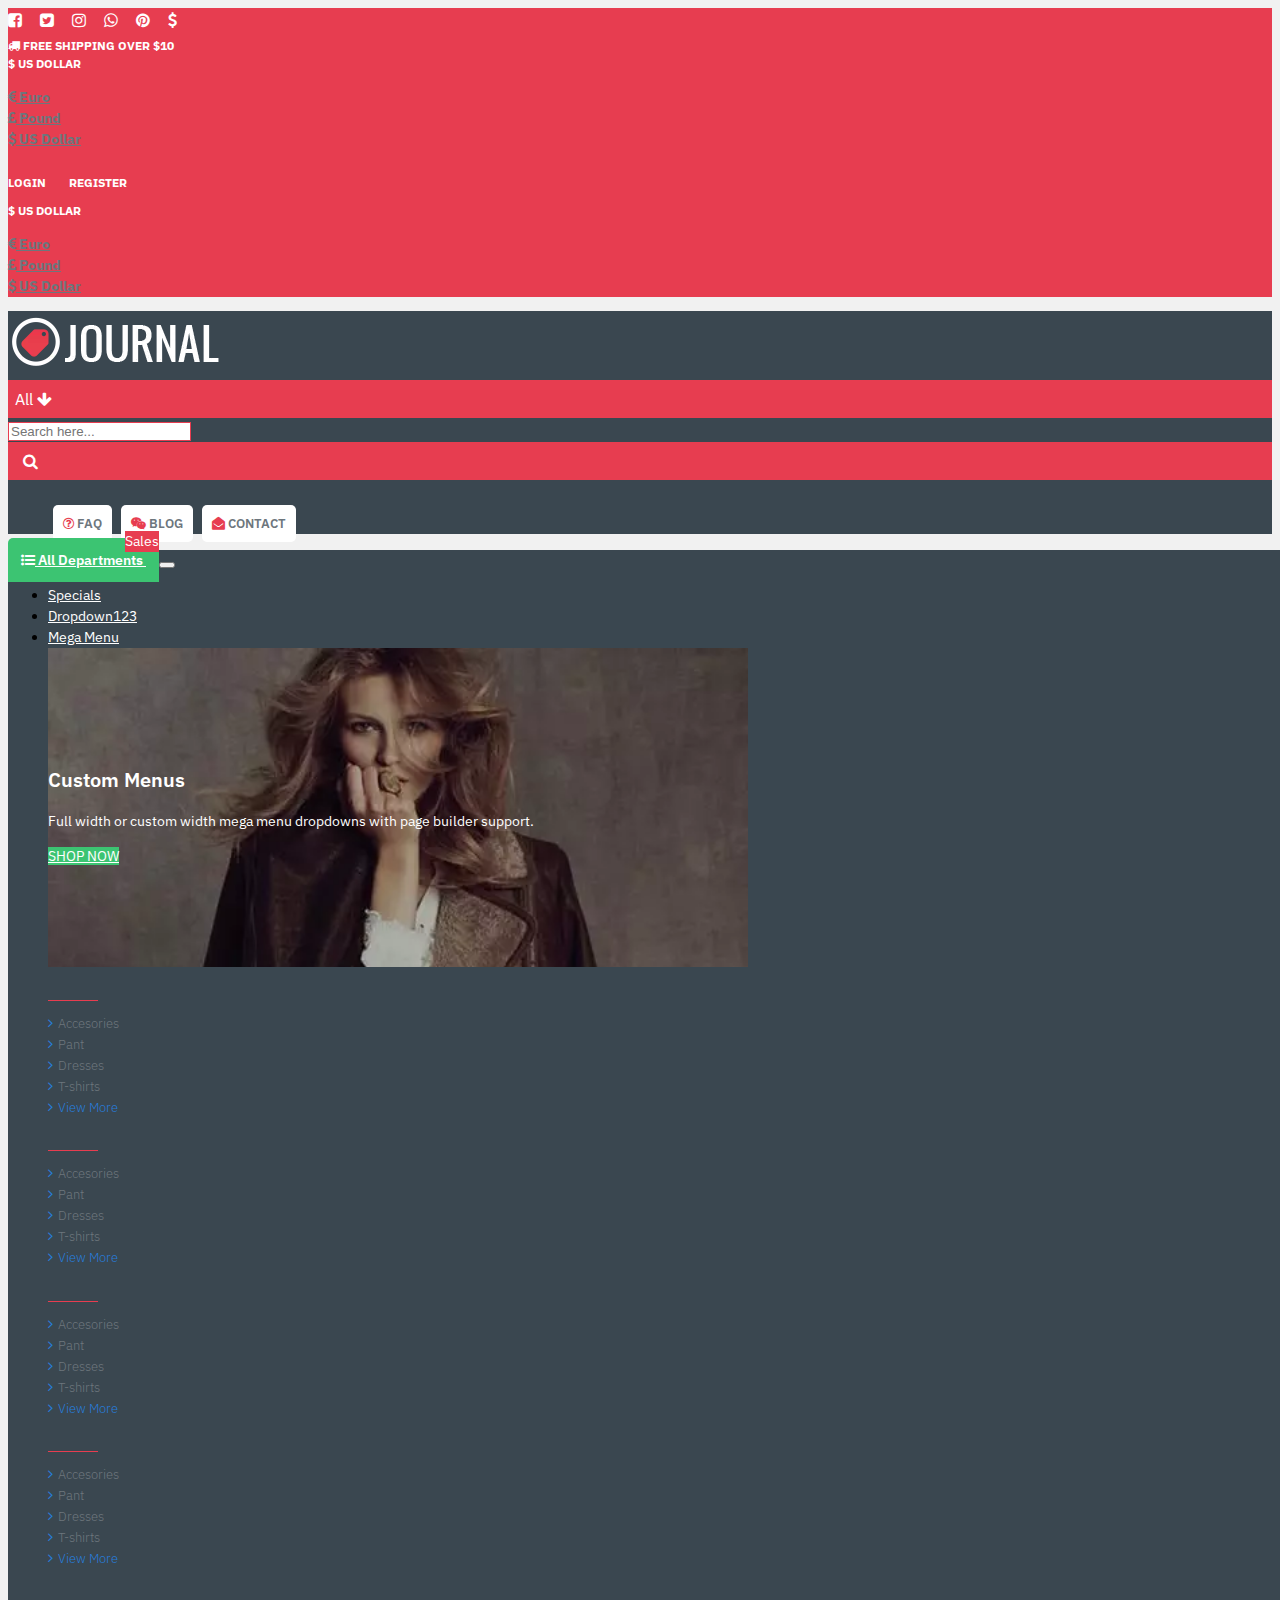
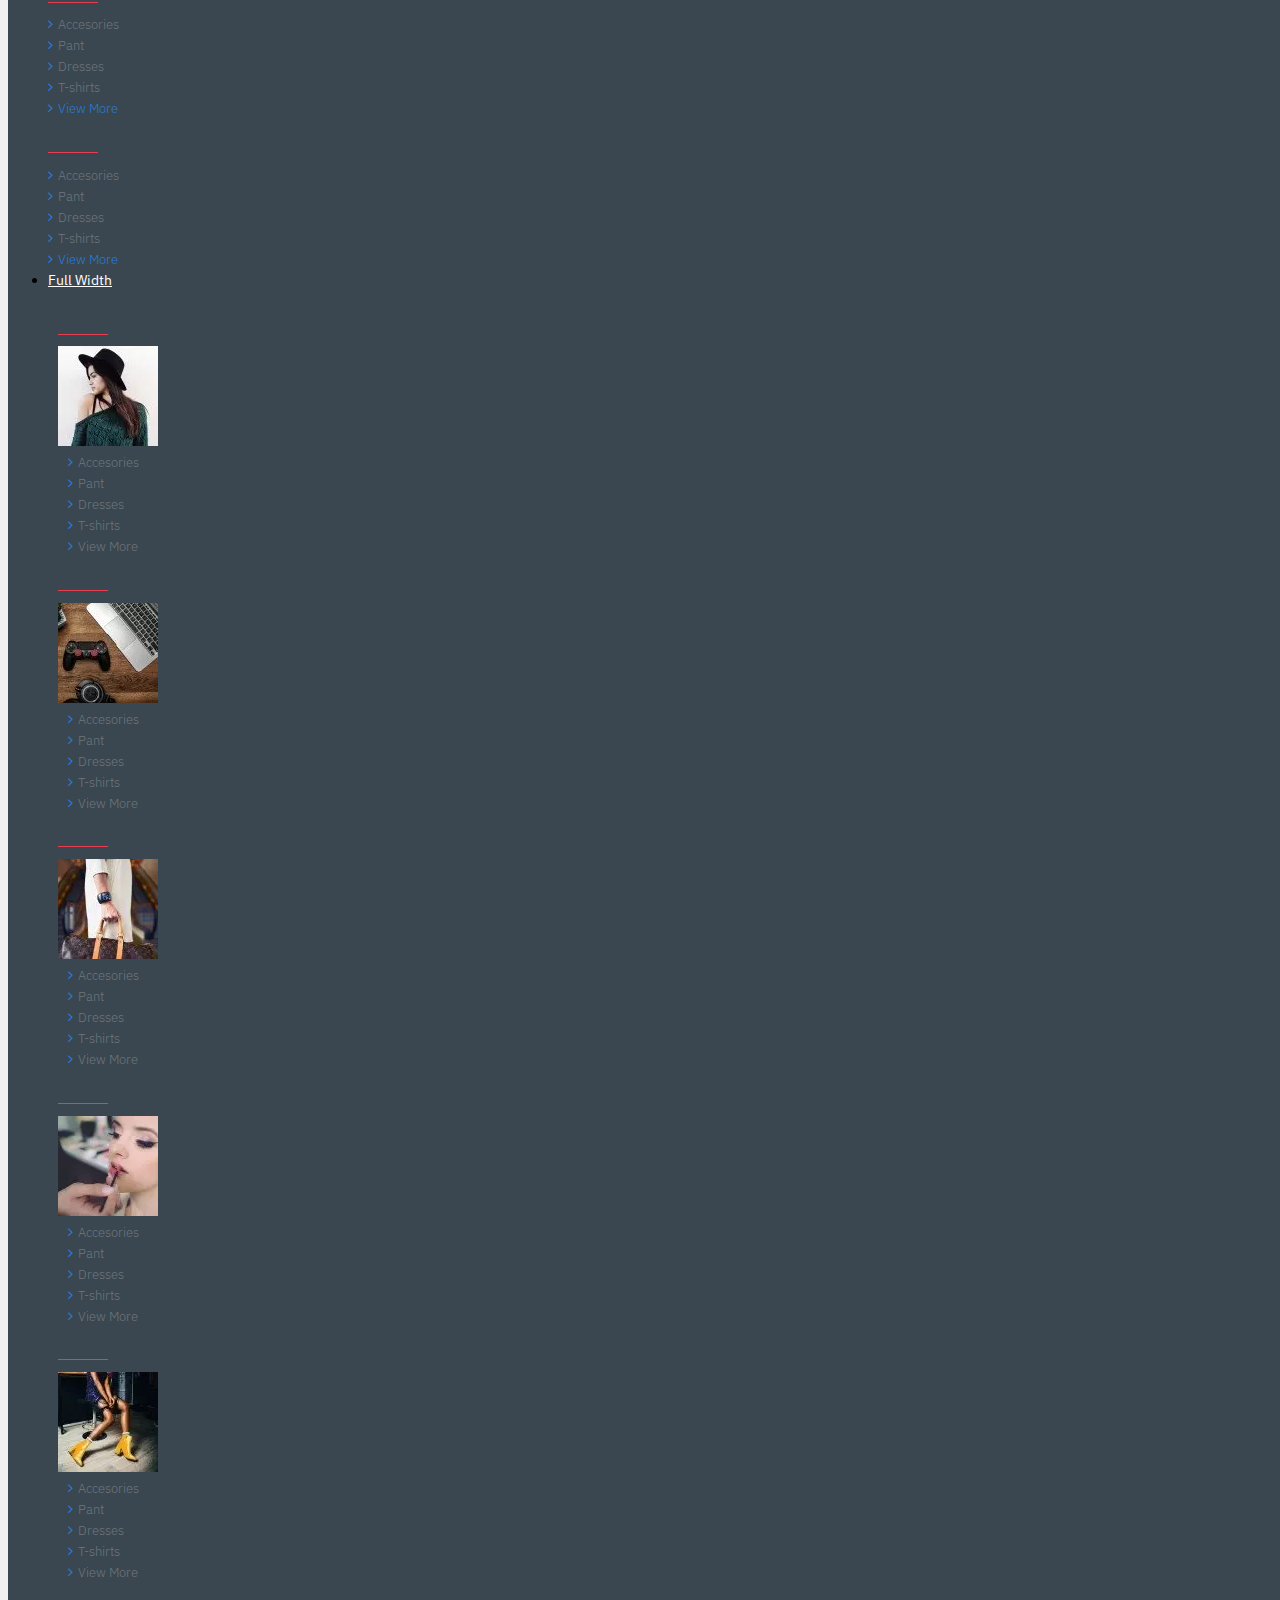
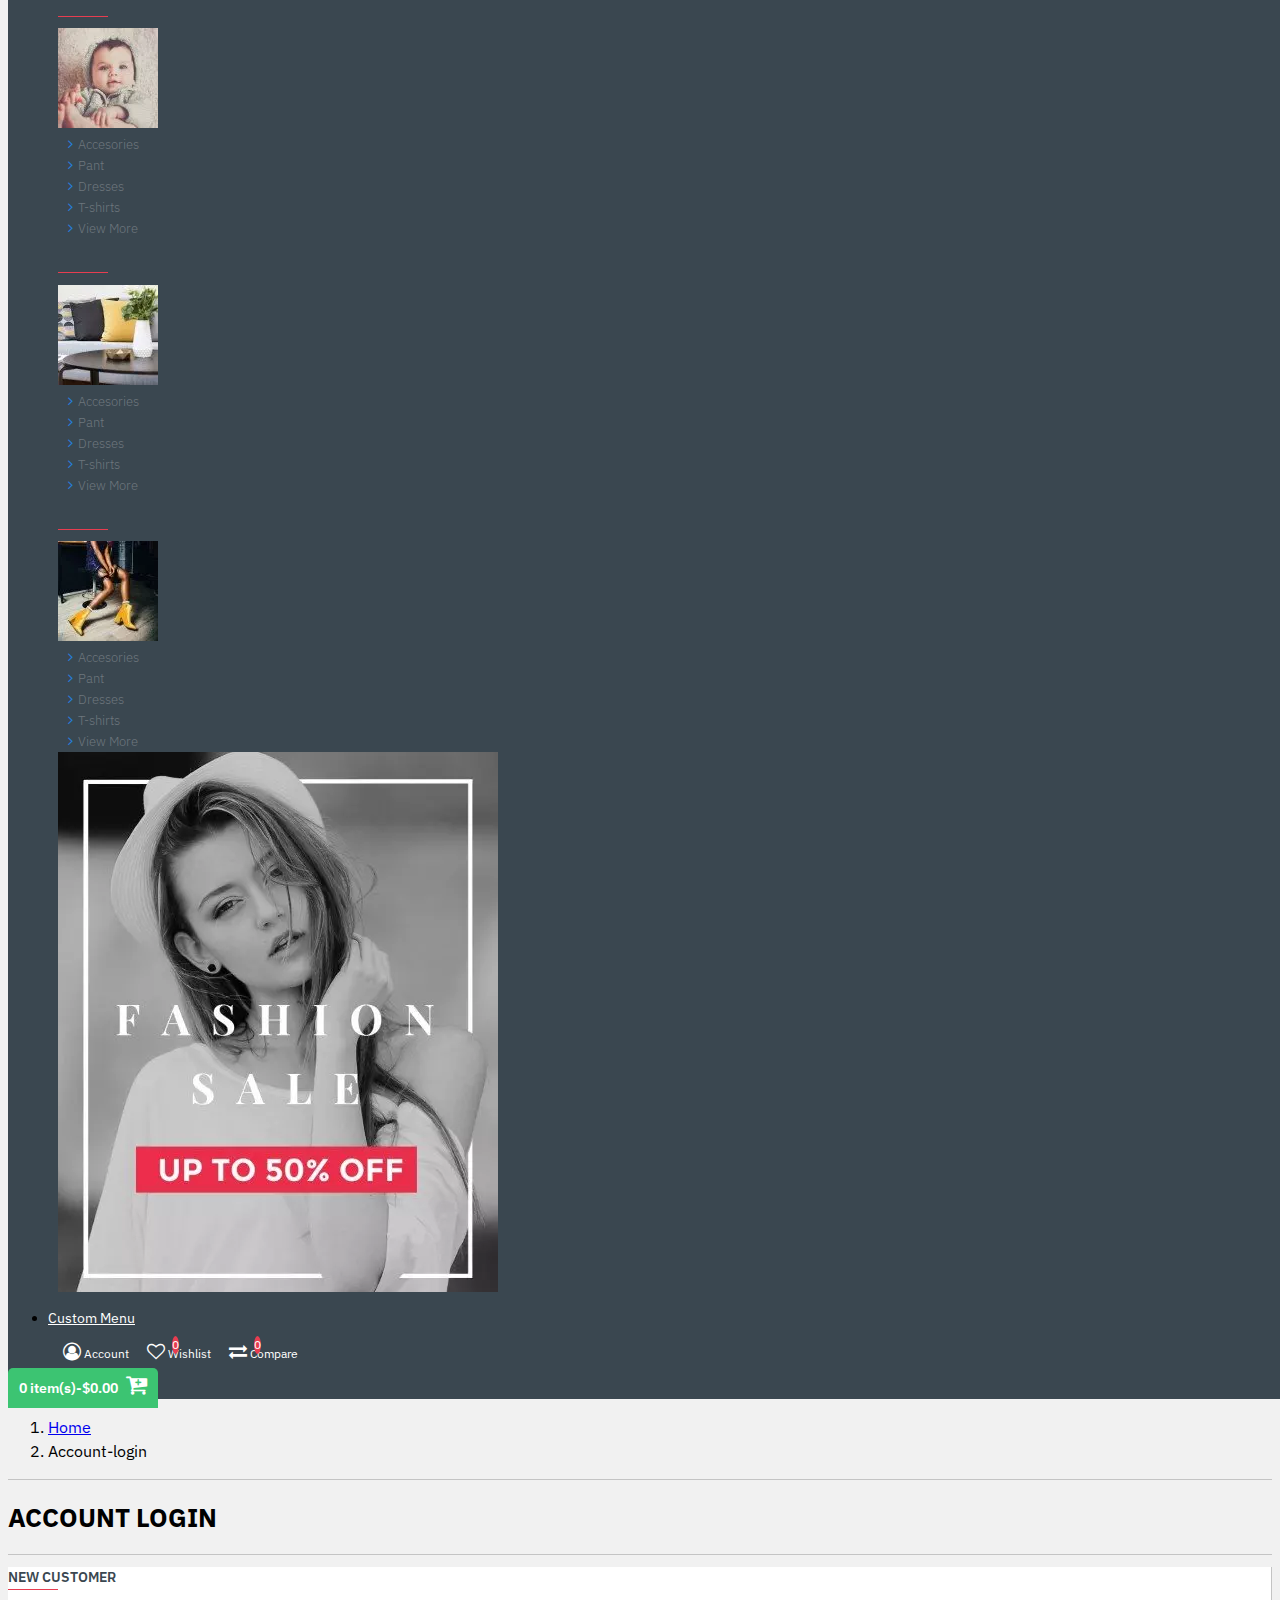
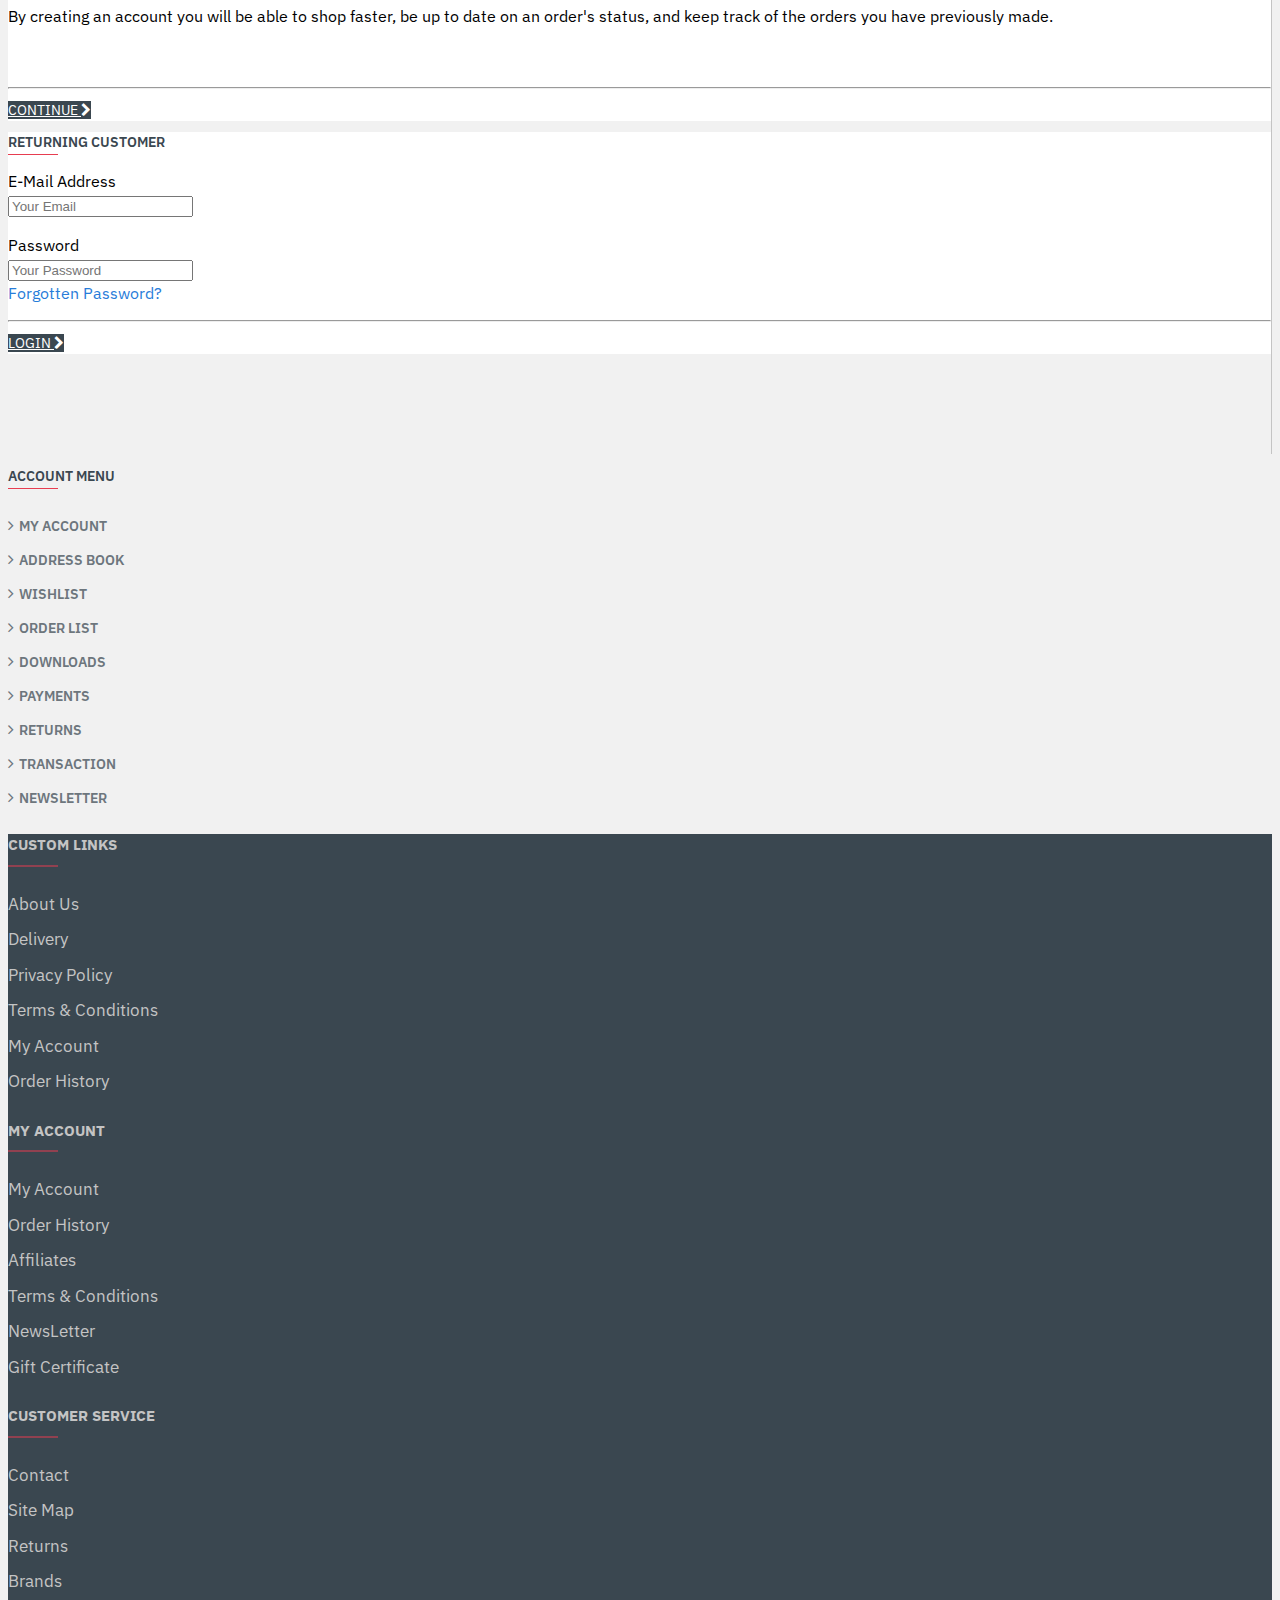
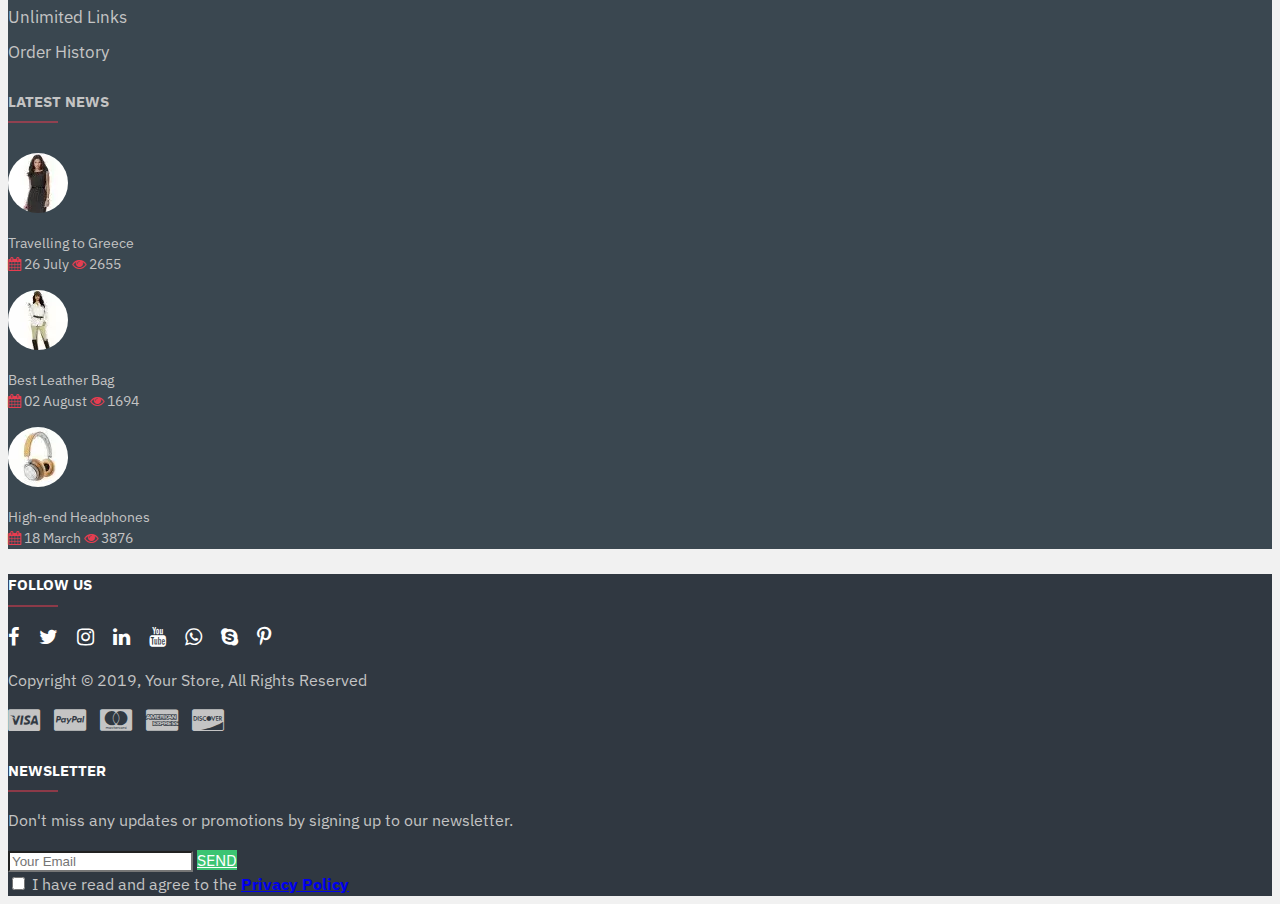
<file: account-login.html>
<!doctype html>
<html lang="en">

<head>
    <!-- Required meta tags -->
    <meta charset="utf-8">
    <meta name="viewport" content="width=device-width, initial-scale=1">
    <!-- Bootstrap CSS -->
    <link href="https://cdn.jsdelivr.net/npm/bootstrap@5.0.0-beta1/dist/css/bootstrap.min.css" rel="stylesheet"
        integrity="sha384-giJF6kkoqNQ00vy+HMDP7azOuL0xtbfIcaT9wjKHr8RbDVddVHyTfAAsrekwKmP1" crossorigin="anonymous">
    <link rel="preconnect" href="https://fonts.gstatic.com">
    <link href="https://fonts.googleapis.com/css2?family=IBM+Plex+Sans:wght@100;200;300;400;500;600;700&display=swap"
        rel="stylesheet">
    <link rel="stylesheet" href="https://cdnjs.cloudflare.com/ajax/libs/font-awesome/4.7.0/css/font-awesome.min.css">
    <link rel="stylesheet" type="text/css"
        href="https://cdnjs.cloudflare.com/ajax/libs/OwlCarousel2/2.3.4/assets/owl.carousel.min.css">
    <link rel="stylesheet" type="text/css"
        href="https://cdnjs.cloudflare.com/ajax/libs/OwlCarousel2/2.3.4/assets/owl.theme.default.min.css">
    <link rel="stylesheet" type="text/css" href="css/style.css">
    <title>Account Login</title>
</head>

<body>
    <section class="header-topbar">
        <div class="container ">
            <div class="row pt-2 header-topbar-content">

                <div class="col-md-4">
                    <ul class="social-icon">
                        <li><a href="#"><i class="fa fa-facebook-square" aria-hidden="true"></i></a></li>
                        <li><a href="#"><i class="fa fa-twitter-square" aria-hidden="true"></i></a></li>
                        <li><a href="#"><i class="fa fa-instagram" aria-hidden="true"></i></a></li>
                        <li><a href="#"><i class="fa fa-whatsapp" aria-hidden="true"></i></a></li>
                        <li><a href="#"><i class="fa fa-pinterest" aria-hidden="true"></i></a></li>
                        <li><a href="#"><i class="fa fa-usd" aria-hidden="true"></i></a></li>
                    </ul>
                </div>
                <div class="col-md-4 text-center ">
                    <i class="fa fa-truck" aria-hidden="true"></i>
                    FREE SHIPPING OVER $10
                </div>
                <div class="col-md-4 text-end">
                    <div class="currency-change">
                        <a class="dropdown-toggle" href="#" role="button" id="dropdownMenuLink"
                            data-bs-toggle="dropdown" aria-expanded="false">
                            $ US DOLLAR
                        </a>
                        <ul class="dropdown-menu" aria-labelledby="dropdownMenuLink">
                            <li><a class="dropdown-item" href="#">
                                    <i class="fa fa-eur" aria-hidden="true"></i>
                                    Euro
                                </a></li>
                            <li><a class="dropdown-item" href="#">
                                    <i class="fa fa-gbp" aria-hidden="true"></i>
                                    Pound
                                </a></li>
                            <li><a class="dropdown-item" href="#">
                                    <i class="fa fa-usd" aria-hidden="true"></i>
                                    US Dollar
                                </a></li>
                        </ul>
                    </div>
                </div>


            </div>
            <div class="row">
                <div class="col-md-12">
                    <div class="mobile-header-top d-none">
                        <div class="customer-account-login">
                            <ul>
                                <li><a href="#">LOGIN</a></li>
                                <li><a href="#">REGISTER</a></li>
                            </ul>
                        </div>
                        <div class="currency-change">
                            <a class="dropdown-toggle" href="#" role="button" id="dropdownMenuLink"
                                data-bs-toggle="dropdown" aria-expanded="false">
                                $ US DOLLAR
                            </a>
                            <ul class="dropdown-menu" aria-labelledby="dropdownMenuLink">
                                <li><a class="dropdown-item" href="#">
                                        <i class="fa fa-eur" aria-hidden="true"></i>
                                        Euro
                                    </a></li>
                                <li><a class="dropdown-item" href="#">
                                        <i class="fa fa-gbp" aria-hidden="true"></i>
                                        Pound
                                    </a></li>
                                <li><a class="dropdown-item" href="#">
                                        <i class="fa fa-usd" aria-hidden="true"></i>
                                        US Dollar
                                    </a></li>
                            </ul>
                        </div>
                    </div>

                </div>
            </div>
        </div>
    </section>
    <section class="header">
        <div class="container pt-3 pb-3">
            <div class="main-header d-flex align-items-center">
                <div>
                    <a href="index.html"><img src="img/logo.png"></a>
                </div>
                <div class="search-bar d-flex flex-fill ms-4">
                    <div class="product-search-bar-dropdown ">
                        All <i class="fa fa-arrow-down" aria-hidden="true"></i>
                    </div>
                    <div class="product-search-bar  flex-grow-1">
                        <input type="text" class="form-control" id="exampleFormControlInput1"
                            placeholder="Search here...">
                    </div>
                    <div class="search-icon">
                        <i class="fa fa-search" aria-hidden="true"></i>
                    </div>
                </div>
                <div>
                    <ul class="header-info">
                        <li><a href="#"><i class="fa fa-question-circle-o" aria-hidden="true"></i> FAQ</a></li>
                        <li><a href="#"><i class="fa fa-weixin" aria-hidden="true"></i> BLOG</a></li>
                        <li><a href="contact.html"><i class="fa fa-envelope-open" aria-hidden="true"></i> CONTACT</a>
                        </li>
                    </ul>
                </div>
            </div>
        </div>
    </section>
    <section class="navigation-menu">
        <div class="container">
            <div class="row">
                <div class="col-md-12 main-navigation-menu">
                    <nav class="navbar navbar-expand-lg navbar-light bg-light">
                        <a class="navbar-brand" href="#">
                            <i class="fa fa-list-ul" aria-hidden="true"></i>
                            All Departments
                            <span class="badge bg-secondary">Sales</span>
                        </a>
                        <button class="navbar-toggler" type="button" data-bs-toggle="collapse"
                            data-bs-target="#navbarSupportedContent" aria-controls="navbarSupportedContent"
                            aria-expanded="false" aria-label="Toggle navigation">
                            <span class="navbar-toggler-icon"></span>
                        </button>
                        <div class="collapse navbar-collapse" id="navbarSupportedContent">
                            <ul class="navbar-nav me-auto mb-2 mb-lg-0">
                                <li class="nav-item">
                                    <a class="nav-link active" aria-current="page" href="#">Specials</a>
                                </li>
                                <li class="nav-item">
                                    <a class="nav-link active" aria-current="page" href="#">Dropdown123</a>
                                </li>
                                <!-- ********* Mega Menu drpodown ************* -->
                                <li class="nav-item megamenu-dropdown dropdown">
                                    <a class="nav-link dropdown-toggle" href="#" id="navbarDropdown" role="button"
                                        data-bs-toggle="dropdown" aria-expanded="false">
                                        Mega Menu
                                    </a>
                                    <ul class="dropdown-menu" aria-labelledby="navbarDropdown">
                                        <div class="mega-menu-content">
                                            <div class="row">
                                                <div class="col-md-5">
                                                    <div class="mega-menu-banner">
                                                        <div class="mega-menu-banner-content text-center">
                                                            <h2>Custom Menus</h2>
                                                            <p>Full width or custom width mega menu dropdowns with page
                                                                builder support.</p>
                                                            <a href="#" class="btn btn-primary">SHOP NOW</a>
                                                        </div>
                                                    </div>
                                                </div>
                                                <div class="col-md-7">
                                                    <div class="row mt-3">
                                                        <div class="col-md-4 col-sm-4">
                                                            <div class="megamenu-product-list">
                                                                <h1>Fashion</h1>
                                                                <ul>
                                                                    <li><a href="#">Accesories</a></li>
                                                                    <li><a href="#">Pant</a></li>
                                                                    <li><a href="#">Dresses</a></li>
                                                                    <li><a href="#">T-shirts</a></li>
                                                                    <li><a href="#" class="mega-menu-view-more">View
                                                                            More</a></li>
                                                                </ul>
                                                            </div>
                                                        </div>
                                                        <div class="col-md-4 col-sm-4">
                                                            <div class="megamenu-product-list">
                                                                <h1>Electronics</h1>
                                                                <ul>
                                                                    <li><a href="#">Accesories</a></li>
                                                                    <li><a href="#">Pant</a></li>
                                                                    <li><a href="#">Dresses</a></li>
                                                                    <li><a href="#">T-shirts</a></li>
                                                                    <li><a href="#" class="mega-menu-view-more">View
                                                                            More</a></li>
                                                                </ul>
                                                            </div>
                                                        </div>
                                                        <div class="col-md-4 col-sm-4">
                                                            <div class="megamenu-product-list">
                                                                <h1>Bags</h1>
                                                                <ul>
                                                                    <li><a href="#">Accesories</a></li>
                                                                    <li><a href="#">Pant</a></li>
                                                                    <li><a href="#">Dresses</a></li>
                                                                    <li><a href="#">T-shirts</a></li>
                                                                    <li><a href="#" class="mega-menu-view-more">View
                                                                            More</a></li>
                                                                </ul>
                                                            </div>
                                                        </div>
                                                    </div>
                                                    <div class="row mt-2">
                                                        <div class="col-md-4 col-sm-4">
                                                            <div class="megamenu-product-list">
                                                                <h1>Beauty</h1>
                                                                <ul>
                                                                    <li><a href="#">Accesories</a></li>
                                                                    <li><a href="#">Pant</a></li>
                                                                    <li><a href="#">Dresses</a></li>
                                                                    <li><a href="#">T-shirts</a></li>
                                                                    <li><a href="#" class="mega-menu-view-more">View
                                                                            More</a></li>
                                                                </ul>
                                                            </div>
                                                        </div>
                                                        <div class="col-md-4 col-sm-4">
                                                            <div class="megamenu-product-list">
                                                                <h1>Footwear</h1>
                                                                <ul>
                                                                    <li><a href="#">Accesories</a></li>
                                                                    <li><a href="#">Pant</a></li>
                                                                    <li><a href="#">Dresses</a></li>
                                                                    <li><a href="#">T-shirts</a></li>
                                                                    <li><a href="#" class="mega-menu-view-more">View
                                                                            More</a></li>
                                                                </ul>
                                                            </div>
                                                        </div>
                                                        <div class="col-md-4 col-sm-4">
                                                            <div class="megamenu-product-list">
                                                                <h1>Food</h1>
                                                                <ul>
                                                                    <li><a href="#">Accesories</a></li>
                                                                    <li><a href="#">Pant</a></li>
                                                                    <li><a href="#">Dresses</a></li>
                                                                    <li><a href="#">T-shirts</a></li>
                                                                    <li><a href="#" class="mega-menu-view-more">View
                                                                            More</a></li>
                                                                </ul>
                                                            </div>
                                                        </div>
                                                    </div>
                                                </div>
                                            </div>
                                        </div>
                                    </ul>
                                </li>
                                <!-- ********* Mega Menu drpodown ************* -->
                                <!-- ********* Full width dropdown ************* -->
                                <li class="nav-item full-width-dropdown full-width-dropdown-display dropdown">
                                    <a class="nav-link dropdown-toggle" href="#" id="navbarDropdown" role="button"
                                        data-bs-toggle="dropdown" aria-expanded="false">
                                        Full Width
                                    </a>
                                    <ul class="dropdown-menu" aria-labelledby="navbarDropdown">
                                        <div class="full-width-dropdown-content">
                                            <div class="row">
                                                <div class="col-md-9">
                                                    <div class="row py-3">
                                                        <div class="col-md-3">
                                                            <div class="full-width-dropdown-product">
                                                                <h1>FASHION</h1>
                                                                <div
                                                                    class="full-width-dropdown-product-list d-flex mt-3">
                                                                    <div>
                                                                        <img src="img/fashion-nav.jpg">
                                                                    </div>
                                                                    <div>
                                                                        <ul>
                                                                            <li><a href="#">Accesories</a></li>
                                                                            <li><a href="#">Pant</a></li>
                                                                            <li><a href="#">Dresses</a></li>
                                                                            <li><a href="#">T-shirts</a></li>
                                                                            <li><a href="#"
                                                                                    class="mega-menu-view-more">View
                                                                                    More</a></li>
                                                                        </ul>
                                                                    </div>
                                                                </div>
                                                            </div>
                                                        </div>
                                                        <div class="col-md-3">
                                                            <div class="full-width-dropdown-product">
                                                                <h1>ELECTRONICS</h1>
                                                                <div
                                                                    class="full-width-dropdown-product-list d-flex mt-3">
                                                                    <div>
                                                                        <img src="img/electronics-nav.jpg">
                                                                    </div>
                                                                    <div>
                                                                        <ul>
                                                                            <li><a href="#">Accesories</a></li>
                                                                            <li><a href="#">Pant</a></li>
                                                                            <li><a href="#">Dresses</a></li>
                                                                            <li><a href="#">T-shirts</a></li>
                                                                            <li><a href="#"
                                                                                    class="mega-menu-view-more">View
                                                                                    More</a></li>
                                                                        </ul>
                                                                    </div>
                                                                </div>
                                                            </div>
                                                        </div>
                                                        <div class="col-md-3">
                                                            <div class="full-width-dropdown-product">
                                                                <h1>BAGS</h1>
                                                                <div
                                                                    class="full-width-dropdown-product-list d-flex mt-3">
                                                                    <div>
                                                                        <img src="img/bag-nav.jpg">
                                                                    </div>
                                                                    <div>
                                                                        <ul>
                                                                            <li><a href="#">Accesories</a></li>
                                                                            <li><a href="#">Pant</a></li>
                                                                            <li><a href="#">Dresses</a></li>
                                                                            <li><a href="#">T-shirts</a></li>
                                                                            <li><a href="#"
                                                                                    class="mega-menu-view-more">View
                                                                                    More</a></li>
                                                                        </ul>
                                                                    </div>
                                                                </div>
                                                            </div>
                                                        </div>
                                                        <div class="col-md-3">
                                                            <div class="full-width-dropdown-product">
                                                                <h1>HEALTH & BEAUTY</h1>
                                                                <div
                                                                    class="full-width-dropdown-product-list d-flex mt-3">
                                                                    <div>
                                                                        <img src="img/beauty-nav.jpg" class="img-fluid">
                                                                    </div>
                                                                    <div>
                                                                        <ul>
                                                                            <li><a href="#">Accesories</a></li>
                                                                            <li><a href="#">Pant</a></li>
                                                                            <li><a href="#">Dresses</a></li>
                                                                            <li><a href="#">T-shirts</a></li>
                                                                            <li><a href="#"
                                                                                    class="mega-menu-view-more">View
                                                                                    More</a></li>
                                                                        </ul>
                                                                    </div>
                                                                </div>
                                                            </div>
                                                        </div>
                                                    </div>
                                                    <div class="row py-3">
                                                        <div class="col-md-3">
                                                            <div class="full-width-dropdown-product">
                                                                <h1>FOOTWEAR</h1>
                                                                <div
                                                                    class="full-width-dropdown-product-list d-flex mt-3">
                                                                    <div>
                                                                        <img src="img/footwear-nav.jpg">
                                                                    </div>
                                                                    <div>
                                                                        <ul>
                                                                            <li><a href="#">Accesories</a></li>
                                                                            <li><a href="#">Pant</a></li>
                                                                            <li><a href="#">Dresses</a></li>
                                                                            <li><a href="#">T-shirts</a></li>
                                                                            <li><a href="#"
                                                                                    class="mega-menu-view-more">View
                                                                                    More</a></li>
                                                                        </ul>
                                                                    </div>
                                                                </div>
                                                            </div>
                                                        </div>
                                                        <div class="col-md-3">
                                                            <div class="full-width-dropdown-product">
                                                                <h1>BABY & KIDS</h1>
                                                                <div
                                                                    class="full-width-dropdown-product-list d-flex mt-3">
                                                                    <div>
                                                                        <img src="img/kids-nav.jpg">
                                                                    </div>
                                                                    <div>
                                                                        <ul>
                                                                            <li><a href="#">Accesories</a></li>
                                                                            <li><a href="#">Pant</a></li>
                                                                            <li><a href="#">Dresses</a></li>
                                                                            <li><a href="#">T-shirts</a></li>
                                                                            <li><a href="#"
                                                                                    class="mega-menu-view-more">View
                                                                                    More</a></li>
                                                                        </ul>
                                                                    </div>
                                                                </div>
                                                            </div>
                                                        </div>
                                                        <div class="col-md-3">
                                                            <div class="full-width-dropdown-product">
                                                                <h1>HOME</h1>
                                                                <div
                                                                    class="full-width-dropdown-product-list d-flex mt-3">
                                                                    <div>
                                                                        <img src="img/home-nav.jpg">
                                                                    </div>
                                                                    <div>
                                                                        <ul>
                                                                            <li><a href="#">Accesories</a></li>
                                                                            <li><a href="#">Pant</a></li>
                                                                            <li><a href="#">Dresses</a></li>
                                                                            <li><a href="#">T-shirts</a></li>
                                                                            <li><a href="#"
                                                                                    class="mega-menu-view-more">View
                                                                                    More</a></li>
                                                                        </ul>
                                                                    </div>
                                                                </div>
                                                            </div>
                                                        </div>
                                                        <div class="col-md-3">
                                                            <div class="full-width-dropdown-product">
                                                                <h1>FOOTWEAR</h1>
                                                                <div
                                                                    class="full-width-dropdown-product-list d-flex mt-3">
                                                                    <div>
                                                                        <img src="img/fwear-nav.jpg">
                                                                    </div>
                                                                    <div>
                                                                        <ul>
                                                                            <li><a href="#">Accesories</a></li>
                                                                            <li><a href="#">Pant</a></li>
                                                                            <li><a href="#">Dresses</a></li>
                                                                            <li><a href="#">T-shirts</a></li>
                                                                            <li><a href="#"
                                                                                    class="mega-menu-view-more">View
                                                                                    More</a></li>
                                                                        </ul>
                                                                    </div>
                                                                </div>
                                                            </div>
                                                        </div>
                                                    </div>
                                                </div>
                                                <div class="col-md-3">
                                                    <div class="full-width-dropdown-banner border-start p-3">
                                                        <img src="img/full-width-banner.jpg" class="img-fluid">
                                                    </div>
                                                </div>
                                            </div>
                                        </div>
                                    </ul>
                                </li>
                                <!-- ********* Full width dropdown ************* -->
                                <li class="nav-item">
                                    <a class="nav-link active" aria-current="page" href="#">Custom Menu</a>
                                </li>
                            </ul>
                            <div class="navbar-right text-center">
                                <ul>
                                    <li><a href="account-login.html" class="d-flex flex-column"><i
                                                class="fa fa-user-circle-o" aria-hidden="true"></i>
                                            Account</a></li>
                                    <li class="product-wishlist"><a href="#" class="d-flex flex-column"><i
                                                class="fa fa-heart-o" aria-hidden="true"></i>
                                            Wishlist
                                            <span class="badge bg-secondary">0</span>
                                        </a>
                                    </li>
                                    <li class="product-compare"><a href="#" class="d-flex flex-column "><i
                                                class="fa fa-exchange" aria-hidden="true"></i>
                                            Compare
                                            <span class="badge badge1 bg-secondary">0</span>
                                        </a></li>
                                </ul>
                            </div>
                            <a class="cart-content" href="#">
                                0 item(s)-$0.00 <i class="fa fa-cart-plus" aria-hidden="true"></i></a>
                        </div>
                    </nav>
                </div>
            </div>
    </section>
    <section class="account-login-title">
        <div class="container">
            <div class="row pt-2">
                <nav aria-label="breadcrumb">
                    <ol class="breadcrumb">
                        <li class="breadcrumb-item"><a href="#">Home</a></li>
                        <li class="breadcrumb-item active" aria-current="page">Account-login</li>
                    </ol>
                </nav>
            </div>
            <div class="page-title">
                <h1 class="py-2">ACCOUNT LOGIN</h1>
            </div>
        </div>
    </section>
    <section class="customer-login">
        <div class="container">
            <div class="row ">
                <div class="col-md-10">
                    <div class="customer-login-signup">
                        <div class="row g-0 pt-3 pe-3">
                            <div class="col-md-6">
                                <div class="new-customer p-3">
                                    <h2>NEW CUSTOMER</h2>
                                    <p class="pt-2">By creating an account you will be able to shop faster, be up to
                                        date on an order's status, and keep track of the orders you have previously
                                        made.</p>
                                    <hr class="dropdown-divider">
                                    <div class="sign-up-continue">
                                        <a href="#" class="btn btn-primary">
                                            CONTINUE
                                            <i class="fa fa-chevron-right" aria-hidden="true"></i>
                                        </a>
                                    </div>
                                </div>
                            </div>
                            <div class="col-md-6">
                                <div class="existing-customer p-3">
                                    <h2>RETURNING CUSTOMER</h2>
                                    <form>
                                        <div class="d-flex align-items-center">
                                            <p>E-Mail Address</p>
                                            <input type="email" class="form-control" id="exampleInputEmail1"
                                                aria-describedby="emailHelp" placeholder="Your Email">
                                        </div>
                                        <div class="d-flex align-items-center mt-3 mb-2">
                                            <p>Password</p>
                                            <input type="email" class="form-control" id="exampleInputEmail1"
                                                aria-describedby="emailHelp" placeholder="Your Password">
                                        </div>
                                        <a href="#" class="forgot-password">Forgotten Password?</a>
                                        <hr class="dropdown-divider">
                                        <div class="sign-in-continue">
                                            <a href="#" class="btn btn-primary">
                                                LOGIN
                                                <i class="fa fa-chevron-right" aria-hidden="true"></i>
                                            </a>
                                        </div>
                                    </form>
                                </div>
                            </div>
                        </div>
                    </div>
                </div>
                <div class="col-md-2">
                    <div class="account-menu pt-3">
                        <h2>ACCOUNT MENU</h2>
                        <ul>
                            <li><a href="#">MY ACCOUNT</a></li>
                            <li><a href="#">ADDRESS BOOK</a></li>
                            <li><a href="#">WISHLIST</a></li>
                            <li><a href="#">ORDER LIST</a></li>
                            <li><a href="#">DOWNLOADS</a></li>
                            <li><a href="#">PAYMENTS</a></li>
                            <li><a href="#">RETURNS</a></li>
                            <li><a href="#">TRANSACTION</a></li>
                            <li><a href="#">NEWSLETTER</a></li>
                        </ul>
                    </div>
                </div>
            </div>
        </div>
    </section>
    <section class="footer-top">
        <div class="container">
            <div class="row pt-4">
                <div class="col-md-3 col-sm-6 col-6">
                    <div class="footer-content">
                        <h5>CUSTOM LINKS</h5>
                        <ul>
                            <li><a href="#">About Us</a></li>
                            <li><a href="#">Delivery</a></li>
                            <li><a href="#">Privacy Policy</a></li>
                            <li><a href="#">Terms & Conditions</a></li>
                            <li><a href="#">My Account</a></li>
                            <li><a href="#">Order History</a></li>
                        </ul>
                    </div>
                </div>
                <div class="col-md-3 col-sm-6 col-6">
                    <div class="footer-content">
                        <h5>MY ACCOUNT</h5>
                        <ul>
                            <li><a href="#">My Account</a></li>
                            <li><a href="#">Order History</a></li>
                            <li><a href="#">Affiliates</a></li>
                            <li><a href="#">Terms & Conditions</a></li>
                            <li><a href="#">NewsLetter</a></li>
                            <li><a href="#">Gift Certificate</a></li>
                        </ul>
                    </div>
                </div>
                <div class="col-md-3 col-sm-6 col-6">
                    <div class="footer-content">
                        <h5>CUSTOMER SERVICE</h5>
                        <ul>
                            <li><a href="#">Contact</a></li>
                            <li><a href="#">Site Map</a></li>
                            <li><a href="#">Returns</a></li>
                            <li><a href="#">Brands</a></li>
                            <li><a href="#">Unlimited Links</a></li>
                            <li><a href="#">Order History</a></li>
                        </ul>
                    </div>
                </div>
                <div class="col-md-3 col-sm-6 col-6">
                    <div class="latest-news">
                        <h5>LATEST NEWS</h5>
                        <ul>
                            <li class="d-flex">
                                <div class="footer-image">
                                    <img src="img/siderbar1.jpg">
                                </div>
                                <div class="news-content ps-2">
                                    <p>Travelling to Greece</p>
                                    <i class="fa fa-calendar" aria-hidden="true"></i> 26 July
                                    <i class="fa fa-eye ps-2" aria-hidden="true"></i> 2655
                                </div>
                            </li>
                            <li class="d-flex">
                                <div class="footer-image">
                                    <img src="img/sidebar2.jpg">
                                </div>
                                <div class="news-content ps-2">
                                    <p>Best Leather Bag</p>
                                    <i class="fa fa-calendar" aria-hidden="true"></i> 02 August
                                    <i class="fa fa-eye ps-2" aria-hidden="true"></i> 1694
                                </div>
                            </li>
                            <li class="d-flex">
                                <div class="footer-image">
                                    <img src="img/sidebar3.jpg">
                                </div>
                                <div class="news-content ps-2">
                                    <p>High-end Headphones</p>
                                    <i class="fa fa-calendar" aria-hidden="true"></i> 18 March
                                    <i class="fa fa-eye ps-2" aria-hidden="true"></i> 3876
                                </div>
                            </li>
                        </ul>
                    </div>
                </div>
            </div>
        </div>
    </section>
    <section class="footer-bottom">
        <div class="container">
            <div class="row pb-4">
                <div class="col-md-6 footer-left mt-3 ">
                    <h5>FOLLOW US</h5>
                    <ul class="pt-2">
                        <li><a href="#"><i class="fa fa-facebook" aria-hidden="true"></i>
                            </a></li>
                        <li><a href="#"><i class="fa fa-twitter" aria-hidden="true"></i></a></li>
                        <li><a href="#"><i class="fa fa-instagram" aria-hidden="true"></i></a></li>
                        <li><a href="#"><i class="fa fa-linkedin" aria-hidden="true"></i></a></li>
                        <li><a href="#"><i class="fa fa-youtube" aria-hidden="true"></i></a></li>
                        <li><a href="#"><i class="fa fa-whatsapp" aria-hidden="true"></i></a></li>
                        <li><a href="#"><i class="fa fa-skype" aria-hidden="true"></i></a></li>
                        <li><a href="#"><i class="fa fa-pinterest-p" aria-hidden="true"></i></a></li>
                    </ul>
                    <p>Copyright © 2019, Your Store, All Rights Reserved</p>
                    <div class="payment-method">
                        <i class="fa fa-cc-visa" aria-hidden="true"></i>
                        <i class="fa fa-cc-paypal" aria-hidden="true"></i>
                        <i class="fa fa-cc-mastercard" aria-hidden="true"></i>
                        <i class="fa fa-cc-amex" aria-hidden="true"></i>
                        <i class="fa fa-cc-discover" aria-hidden="true"></i>
                    </div>
                </div>
                <div class="col-md-6">
                    <div class="footer-right mt-3">
                        <h5>NEWSLETTER</h5>
                        <p>Don't miss any updates or promotions by signing up to our newsletter.</p>
                        <div class="input-email d-flex">
                            <input type="text" class="form-control" id="formGroupExampleInput" placeholder="Your Email">
                            <a href="#" class="btn btn-primary">SEND</a>
                        </div>
                        <div class="checkbox mt-2">
                            <label>
                                <input type="checkbox" name="agree" value="1">
                                I have read and agree to the <a
                                    href="https://www.journal-theme.com/5/index.php?route=information/information/agree&amp;information_id=3"
                                    class="agree"><b>Privacy Policy</b></a>
                            </label>
                        </div>
                    </div>
                </div>
            </div>
        </div>
        <script src="https://cdn.jsdelivr.net/npm/bootstrap@5.0.0-beta1/dist/js/bootstrap.bundle.min.js"
            integrity="sha384-ygbV9kiqUc6oa4msXn9868pTtWMgiQaeYH7/t7LECLbyPA2x65Kgf80OJFdroafW"
            crossorigin="anonymous"></script>
        <script type="text/javascript" src="https://cdnjs.cloudflare.com/ajax/libs/jquery/3.5.1/jquery.min.js"></script>
        <script src="https://cdnjs.cloudflare.com/ajax/libs/OwlCarousel2/2.3.4/owl.carousel.min.js">
        </script>
        <script type="text/javascript" src="js/main.js"></script>
    </section>
</file>
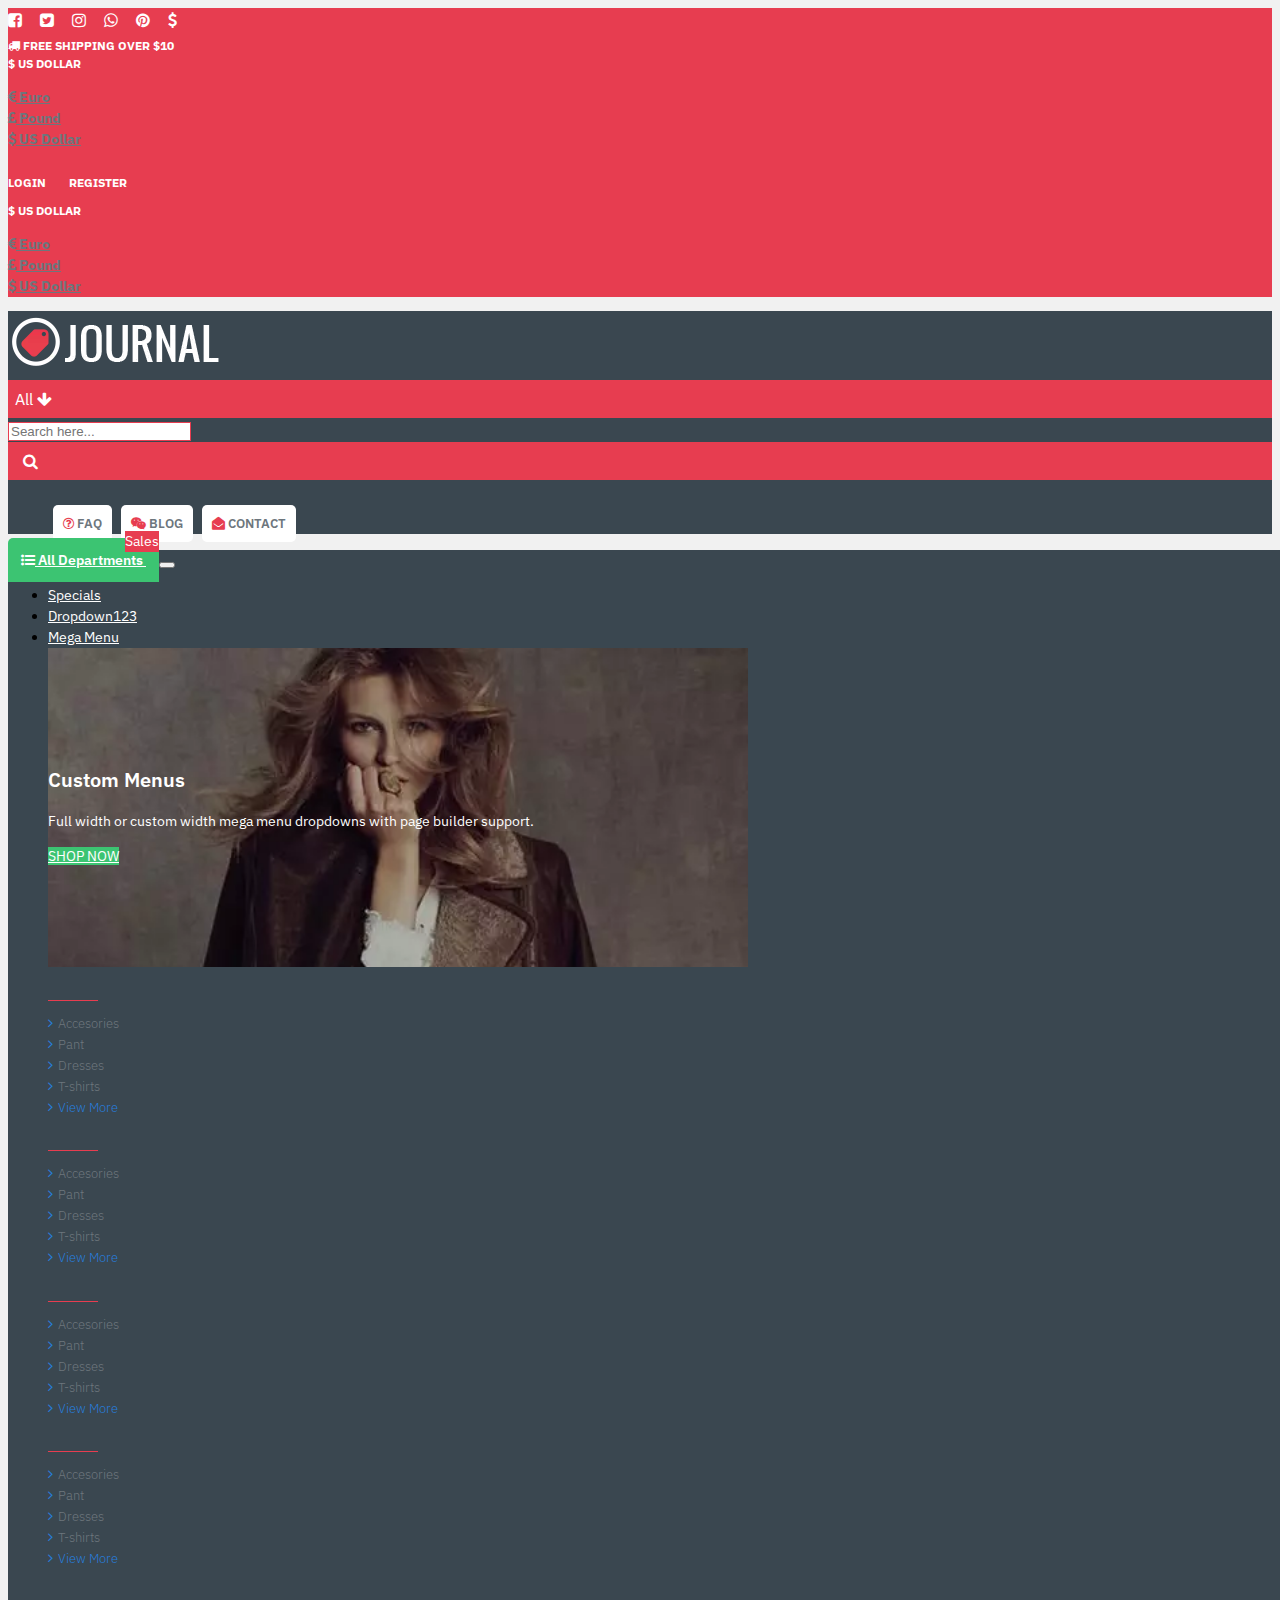
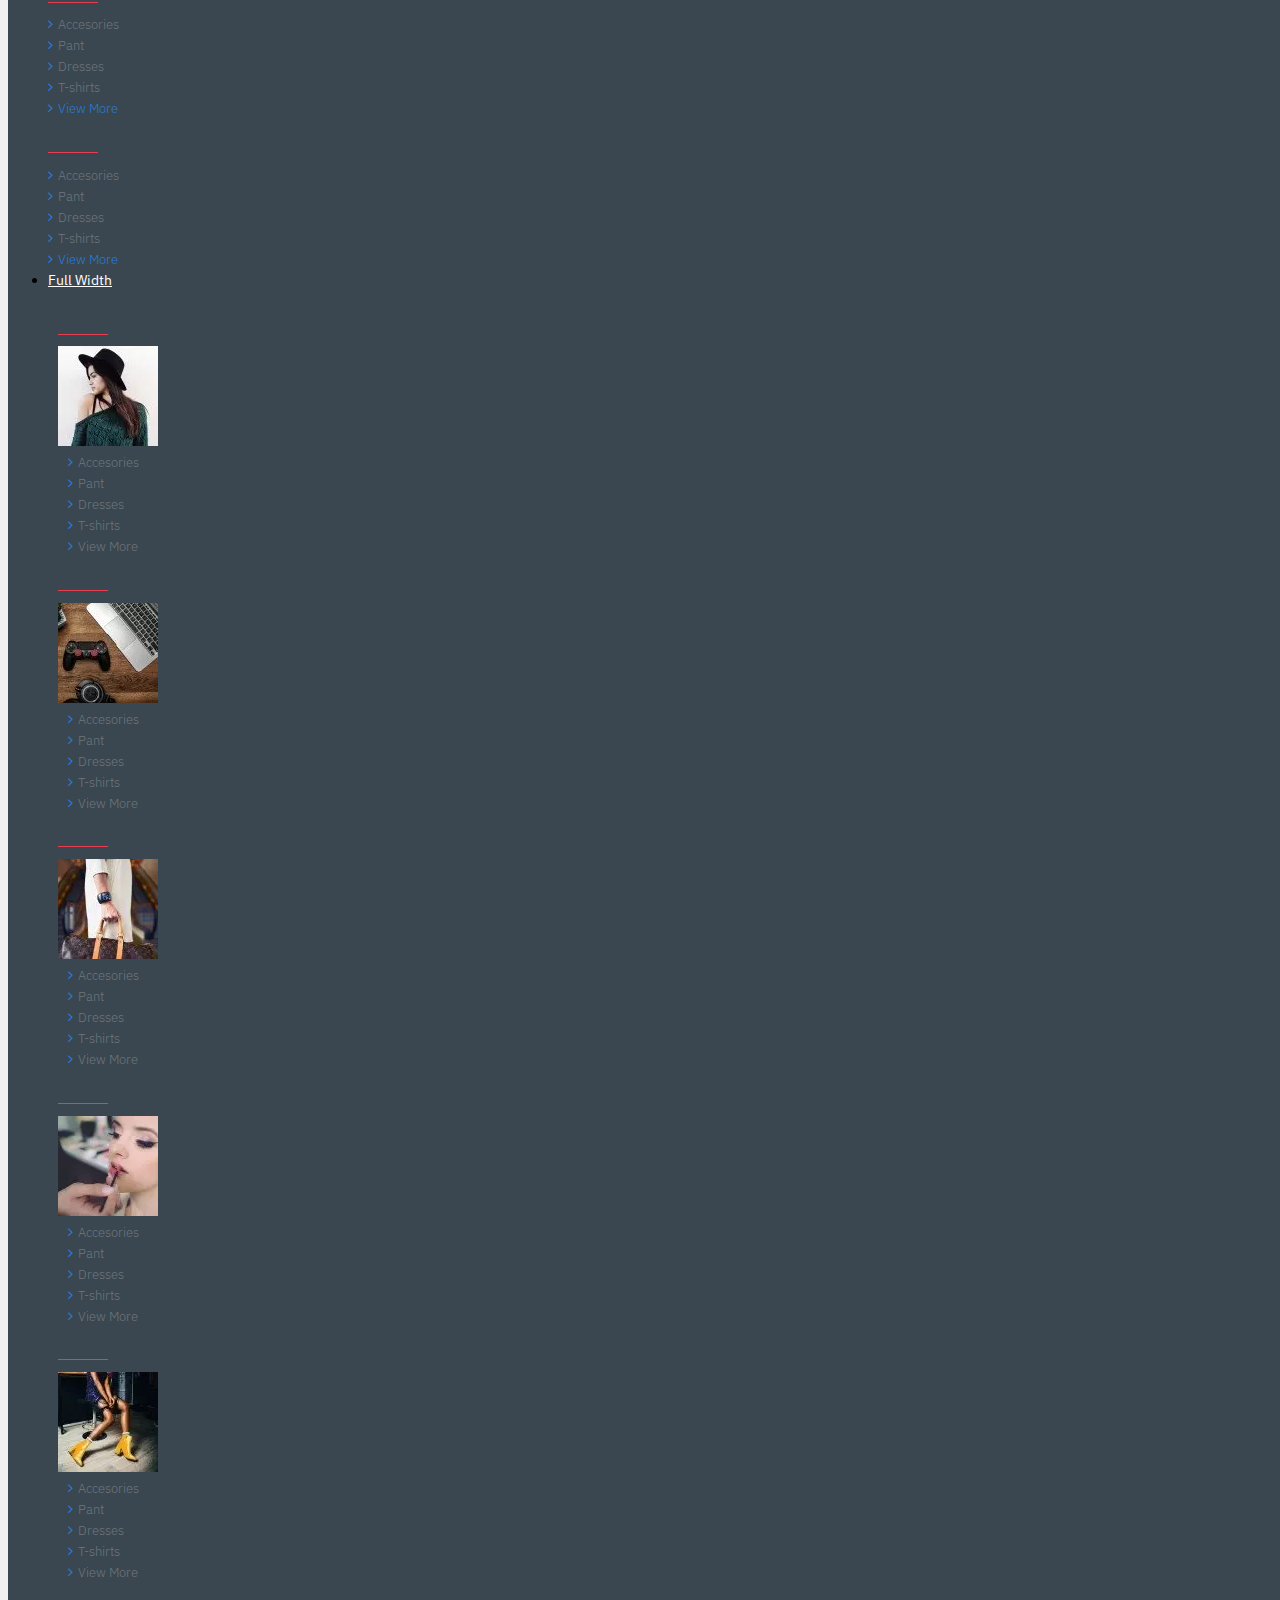
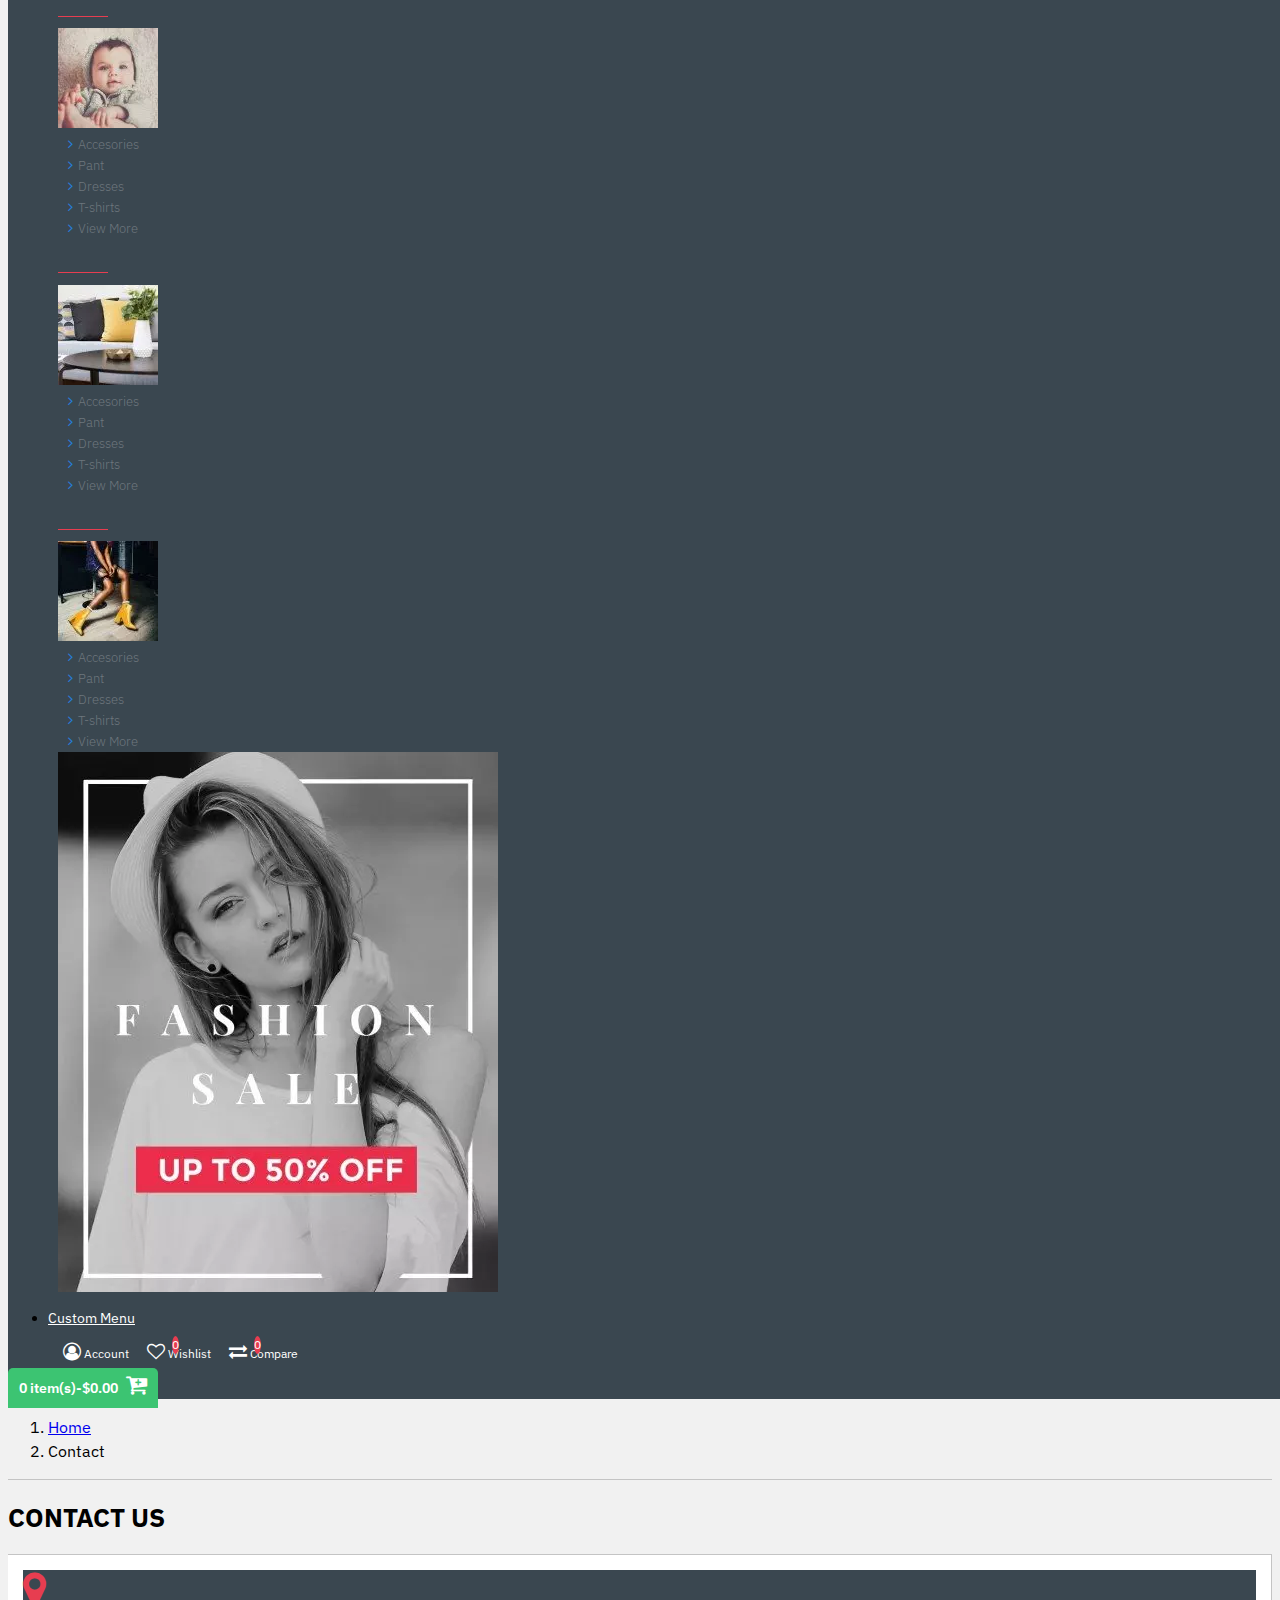
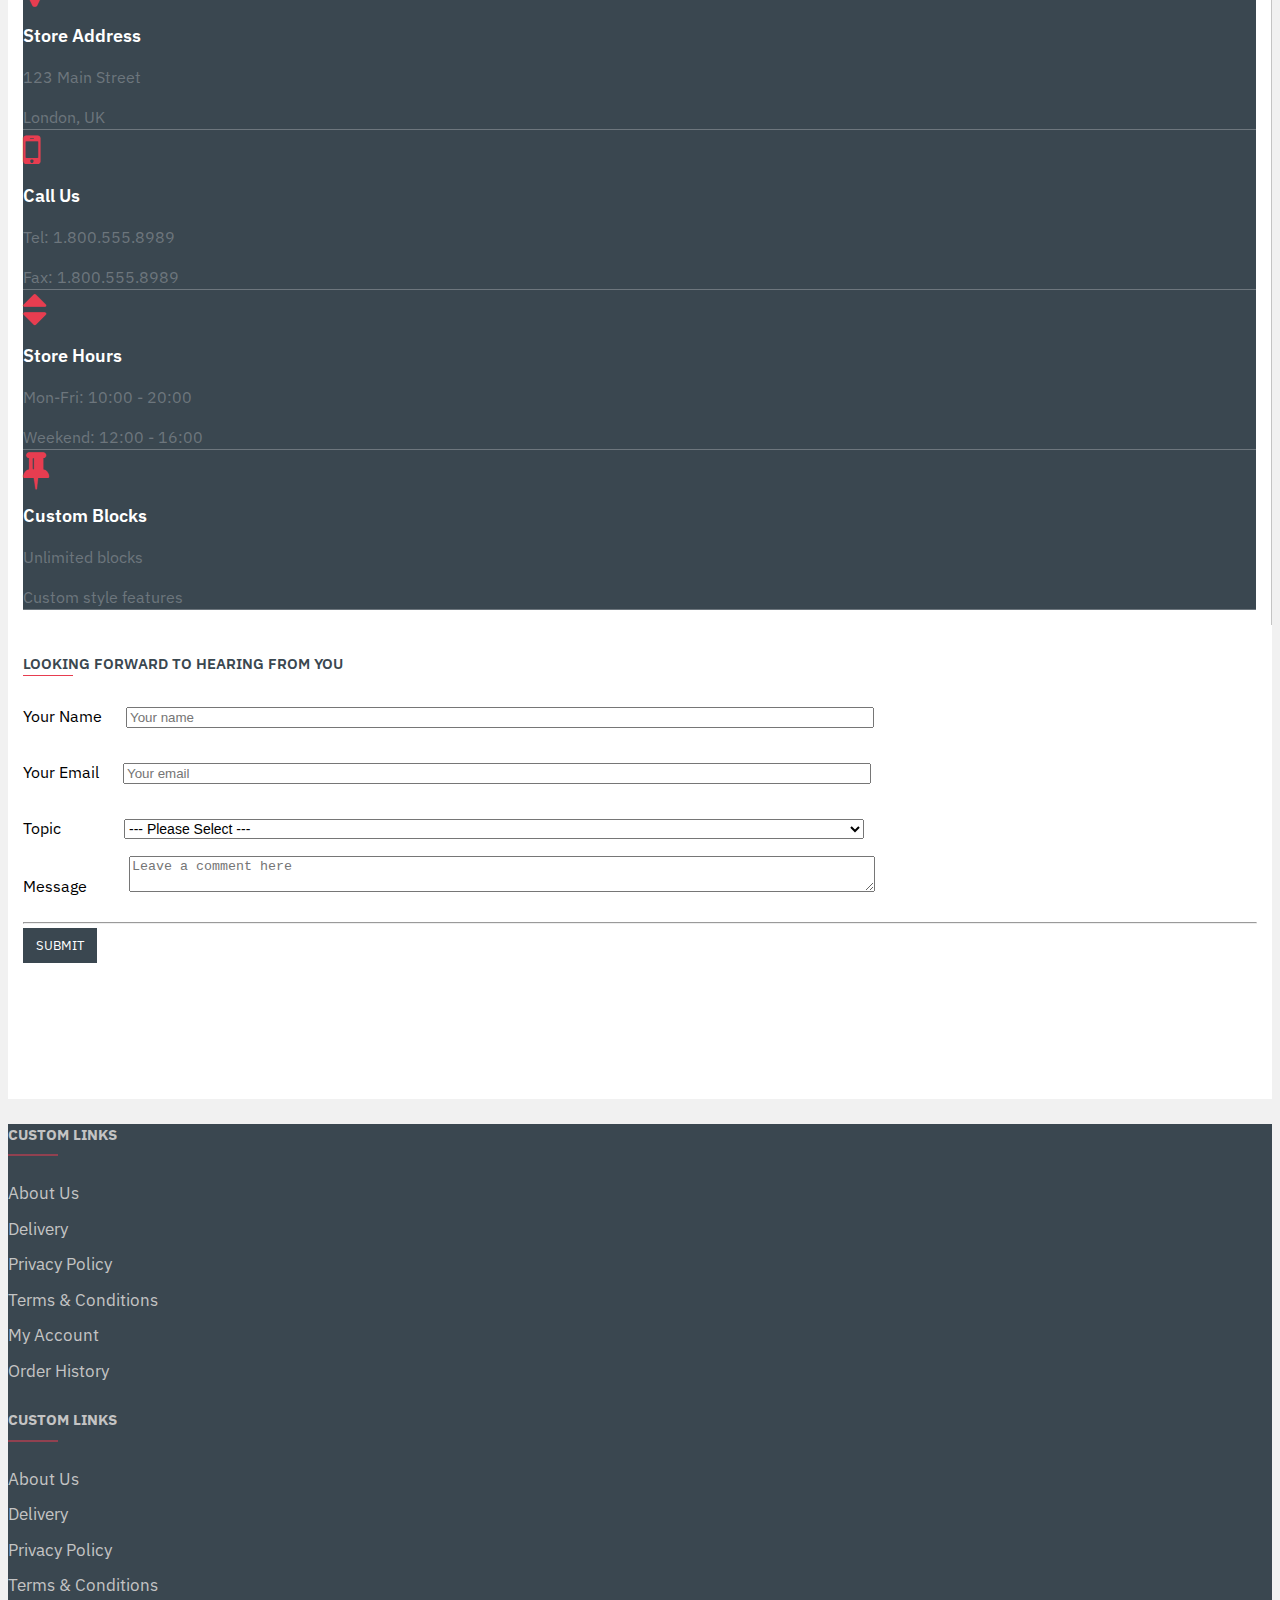
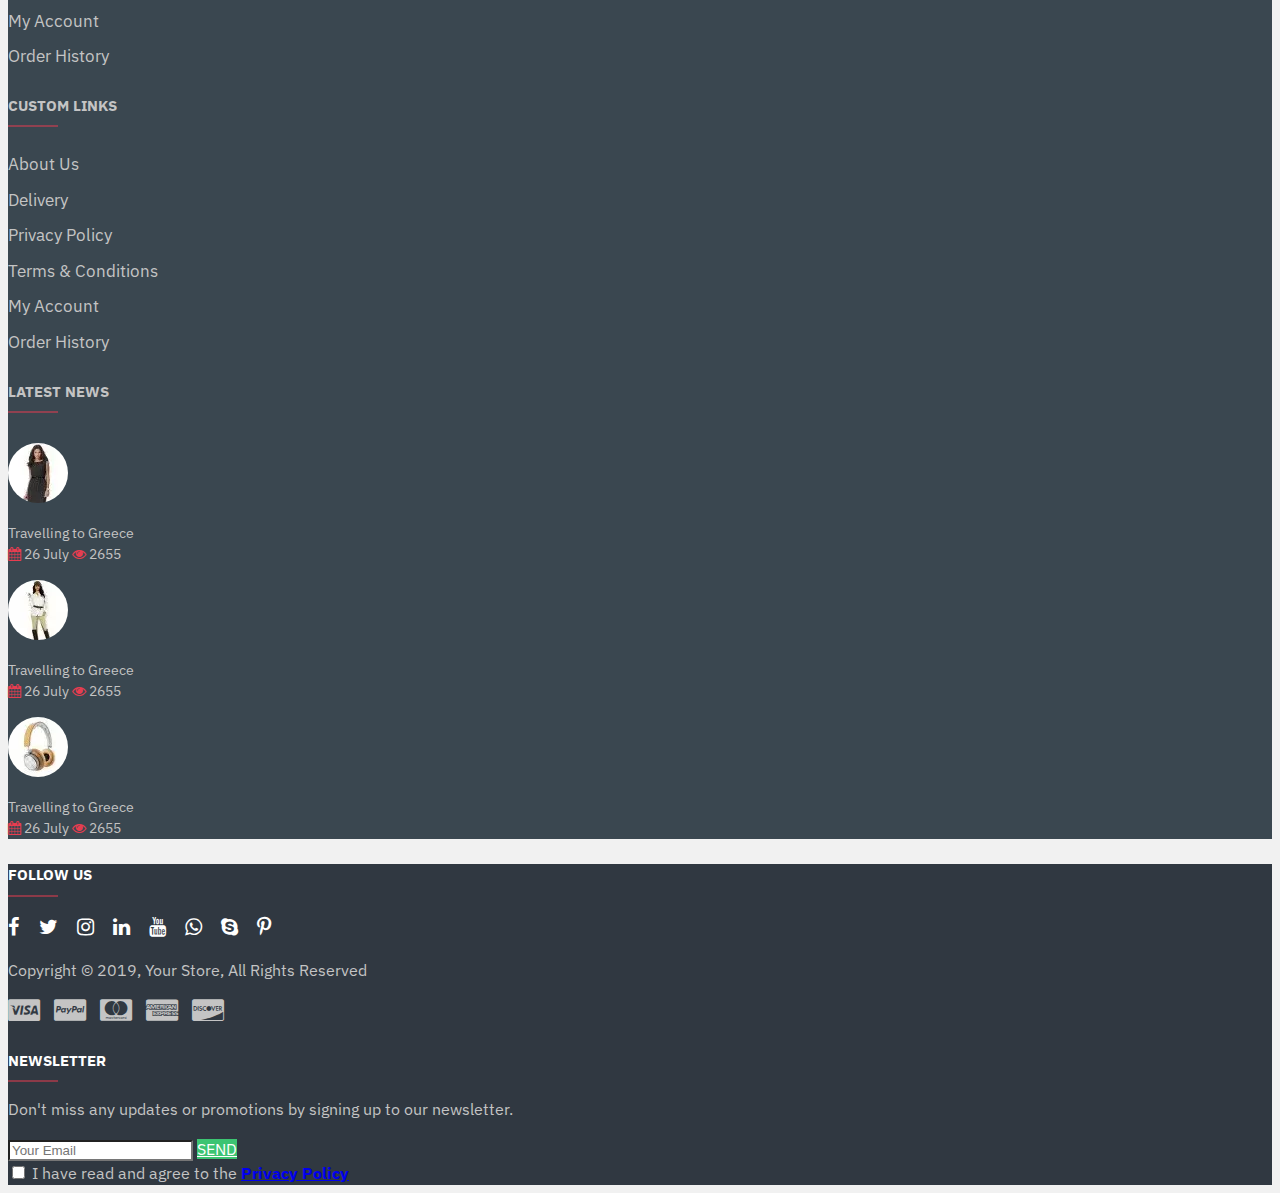
<file: contact.html>
<!doctype html>
<html lang="en">

<head>
    <!-- Required meta tags -->
    <meta charset="utf-8">
    <meta name="viewport" content="width=device-width, initial-scale=1">
    <!-- Bootstrap CSS -->
    <link href="https://cdn.jsdelivr.net/npm/bootstrap@5.0.0-beta1/dist/css/bootstrap.min.css" rel="stylesheet"
        integrity="sha384-giJF6kkoqNQ00vy+HMDP7azOuL0xtbfIcaT9wjKHr8RbDVddVHyTfAAsrekwKmP1" crossorigin="anonymous">
    <link rel="preconnect" href="https://fonts.gstatic.com">
    <link href="https://fonts.googleapis.com/css2?family=IBM+Plex+Sans:wght@100;200;300;400;500;600;700&display=swap"
        rel="stylesheet">
    <link rel="stylesheet" href="https://cdnjs.cloudflare.com/ajax/libs/font-awesome/4.7.0/css/font-awesome.min.css">
    <link rel="stylesheet" type="text/css"
        href="https://cdnjs.cloudflare.com/ajax/libs/OwlCarousel2/2.3.4/assets/owl.carousel.min.css">
    <link rel="stylesheet" type="text/css"
        href="https://cdnjs.cloudflare.com/ajax/libs/OwlCarousel2/2.3.4/assets/owl.theme.default.min.css">
    <link rel="stylesheet" type="text/css" href="css/style.css">
    <title>Contact</title>
</head>

<body>
    <section class="header-topbar">
        <div class="container ">
            <div class="row pt-2 header-topbar-content">

                <div class="col-md-4">
                    <ul class="social-icon">
                        <li><a href="#"><i class="fa fa-facebook-square" aria-hidden="true"></i></a></li>
                        <li><a href="#"><i class="fa fa-twitter-square" aria-hidden="true"></i></a></li>
                        <li><a href="#"><i class="fa fa-instagram" aria-hidden="true"></i></a></li>
                        <li><a href="#"><i class="fa fa-whatsapp" aria-hidden="true"></i></a></li>
                        <li><a href="#"><i class="fa fa-pinterest" aria-hidden="true"></i></a></li>
                        <li><a href="#"><i class="fa fa-usd" aria-hidden="true"></i></a></li>
                    </ul>
                </div>
                <div class="col-md-4 text-center ">
                    <i class="fa fa-truck" aria-hidden="true"></i>
                    FREE SHIPPING OVER $10
                </div>
                <div class="col-md-4 text-end">
                    <div class="currency-change">
                        <a class="dropdown-toggle" href="#" role="button" id="dropdownMenuLink"
                            data-bs-toggle="dropdown" aria-expanded="false">
                            $ US DOLLAR
                        </a>
                        <ul class="dropdown-menu" aria-labelledby="dropdownMenuLink">
                            <li><a class="dropdown-item" href="#">
                                    <i class="fa fa-eur" aria-hidden="true"></i>
                                    Euro
                                </a></li>
                            <li><a class="dropdown-item" href="#">
                                    <i class="fa fa-gbp" aria-hidden="true"></i>
                                    Pound
                                </a></li>
                            <li><a class="dropdown-item" href="#">
                                    <i class="fa fa-usd" aria-hidden="true"></i>
                                    US Dollar
                                </a></li>
                        </ul>
                    </div>
                </div>


            </div>
            <div class="row">
                <div class="col-md-12">
                    <div class="mobile-header-top d-none">
                        <div class="customer-account-login">
                            <ul>
                                <li><a href="#">LOGIN</a></li>
                                <li><a href="#">REGISTER</a></li>
                            </ul>
                        </div>
                        <div class="currency-change">
                            <a class="dropdown-toggle" href="#" role="button" id="dropdownMenuLink"
                                data-bs-toggle="dropdown" aria-expanded="false">
                                $ US DOLLAR
                            </a>
                            <ul class="dropdown-menu" aria-labelledby="dropdownMenuLink">
                                <li><a class="dropdown-item" href="#">
                                        <i class="fa fa-eur" aria-hidden="true"></i>
                                        Euro
                                    </a></li>
                                <li><a class="dropdown-item" href="#">
                                        <i class="fa fa-gbp" aria-hidden="true"></i>
                                        Pound
                                    </a></li>
                                <li><a class="dropdown-item" href="#">
                                        <i class="fa fa-usd" aria-hidden="true"></i>
                                        US Dollar
                                    </a></li>
                            </ul>
                        </div>
                    </div>

                </div>
            </div>
        </div>
    </section>
    <section class="header">
        <div class="container pt-3 pb-3">
            <div class="main-header d-flex align-items-center">
                <div>
                    <a href="index.html"><img src="img/logo.png"></a>
                </div>
                <div class="search-bar d-flex flex-fill ms-4">
                    <div class="product-search-bar-dropdown ">
                        All <i class="fa fa-arrow-down" aria-hidden="true"></i>
                    </div>
                    <div class="product-search-bar  flex-grow-1">
                        <input type="text" class="form-control" id="exampleFormControlInput1"
                            placeholder="Search here...">
                    </div>
                    <div class="search-icon">
                        <i class="fa fa-search" aria-hidden="true"></i>
                    </div>
                </div>
                <div>
                    <ul class="header-info">
                        <li><a href="#"><i class="fa fa-question-circle-o" aria-hidden="true"></i> FAQ</a></li>
                        <li><a href="#"><i class="fa fa-weixin" aria-hidden="true"></i> BLOG</a></li>
                        <li><a href="contact.html"><i class="fa fa-envelope-open" aria-hidden="true"></i> CONTACT</a>
                        </li>
                    </ul>
                </div>
            </div>
        </div>
    </section>
    <section class="navigation-menu">
        <div class="container">
            <div class="row">
                <div class="col-md-12 main-navigation-menu">
                    <nav class="navbar navbar-expand-lg navbar-light bg-light">
                        <a class="navbar-brand" href="#">
                            <i class="fa fa-list-ul" aria-hidden="true"></i>
                            All Departments
                            <span class="badge bg-secondary">Sales</span>
                        </a>
                        <button class="navbar-toggler" type="button" data-bs-toggle="collapse"
                            data-bs-target="#navbarSupportedContent" aria-controls="navbarSupportedContent"
                            aria-expanded="false" aria-label="Toggle navigation">
                            <span class="navbar-toggler-icon"></span>
                        </button>
                        <div class="collapse navbar-collapse" id="navbarSupportedContent">
                            <ul class="navbar-nav me-auto mb-2 mb-lg-0">
                                <li class="nav-item">
                                    <a class="nav-link active" aria-current="page" href="#">Specials</a>
                                </li>
                                <li class="nav-item">
                                    <a class="nav-link active" aria-current="page" href="#">Dropdown123</a>
                                </li>
                                <!-- ********* Mega Menu drpodown ************* -->
                                <li class="nav-item megamenu-dropdown dropdown">
                                    <a class="nav-link dropdown-toggle" href="#" id="navbarDropdown" role="button"
                                        data-bs-toggle="dropdown" aria-expanded="false">
                                        Mega Menu
                                    </a>
                                    <ul class="dropdown-menu" aria-labelledby="navbarDropdown">
                                        <div class="mega-menu-content">
                                            <div class="row">
                                                <div class="col-md-5">
                                                    <div class="mega-menu-banner">
                                                        <div class="mega-menu-banner-content text-center">
                                                            <h2>Custom Menus</h2>
                                                            <p>Full width or custom width mega menu dropdowns with page
                                                                builder support.</p>
                                                            <a href="#" class="btn btn-primary">SHOP NOW</a>
                                                        </div>
                                                    </div>
                                                </div>
                                                <div class="col-md-7">
                                                    <div class="row mt-3">
                                                        <div class="col-md-4 col-sm-4">
                                                            <div class="megamenu-product-list">
                                                                <h1>Fashion</h1>
                                                                <ul>
                                                                    <li><a href="#">Accesories</a></li>
                                                                    <li><a href="#">Pant</a></li>
                                                                    <li><a href="#">Dresses</a></li>
                                                                    <li><a href="#">T-shirts</a></li>
                                                                    <li><a href="#" class="mega-menu-view-more">View
                                                                            More</a></li>
                                                                </ul>
                                                            </div>
                                                        </div>
                                                        <div class="col-md-4 col-sm-4">
                                                            <div class="megamenu-product-list">
                                                                <h1>Electronics</h1>
                                                                <ul>
                                                                    <li><a href="#">Accesories</a></li>
                                                                    <li><a href="#">Pant</a></li>
                                                                    <li><a href="#">Dresses</a></li>
                                                                    <li><a href="#">T-shirts</a></li>
                                                                    <li><a href="#" class="mega-menu-view-more">View
                                                                            More</a></li>
                                                                </ul>
                                                            </div>
                                                        </div>
                                                        <div class="col-md-4 col-sm-4">
                                                            <div class="megamenu-product-list">
                                                                <h1>Bags</h1>
                                                                <ul>
                                                                    <li><a href="#">Accesories</a></li>
                                                                    <li><a href="#">Pant</a></li>
                                                                    <li><a href="#">Dresses</a></li>
                                                                    <li><a href="#">T-shirts</a></li>
                                                                    <li><a href="#" class="mega-menu-view-more">View
                                                                            More</a></li>
                                                                </ul>
                                                            </div>
                                                        </div>
                                                    </div>
                                                    <div class="row mt-2">
                                                        <div class="col-md-4 col-sm-4">
                                                            <div class="megamenu-product-list">
                                                                <h1>Beauty</h1>
                                                                <ul>
                                                                    <li><a href="#">Accesories</a></li>
                                                                    <li><a href="#">Pant</a></li>
                                                                    <li><a href="#">Dresses</a></li>
                                                                    <li><a href="#">T-shirts</a></li>
                                                                    <li><a href="#" class="mega-menu-view-more">View
                                                                            More</a></li>
                                                                </ul>
                                                            </div>
                                                        </div>
                                                        <div class="col-md-4 col-sm-4">
                                                            <div class="megamenu-product-list">
                                                                <h1>Footwear</h1>
                                                                <ul>
                                                                    <li><a href="#">Accesories</a></li>
                                                                    <li><a href="#">Pant</a></li>
                                                                    <li><a href="#">Dresses</a></li>
                                                                    <li><a href="#">T-shirts</a></li>
                                                                    <li><a href="#" class="mega-menu-view-more">View
                                                                            More</a></li>
                                                                </ul>
                                                            </div>
                                                        </div>
                                                        <div class="col-md-4 col-sm-4">
                                                            <div class="megamenu-product-list">
                                                                <h1>Food</h1>
                                                                <ul>
                                                                    <li><a href="#">Accesories</a></li>
                                                                    <li><a href="#">Pant</a></li>
                                                                    <li><a href="#">Dresses</a></li>
                                                                    <li><a href="#">T-shirts</a></li>
                                                                    <li><a href="#" class="mega-menu-view-more">View
                                                                            More</a></li>
                                                                </ul>
                                                            </div>
                                                        </div>
                                                    </div>
                                                </div>
                                            </div>
                                        </div>
                                    </ul>
                                </li>
                                <!-- ********* Mega Menu drpodown ************* -->
                                <!-- ********* Full width dropdown ************* -->
                                <li class="nav-item full-width-dropdown full-width-dropdown-display dropdown">
                                    <a class="nav-link dropdown-toggle" href="#" id="navbarDropdown" role="button"
                                        data-bs-toggle="dropdown" aria-expanded="false">
                                        Full Width
                                    </a>
                                    <ul class="dropdown-menu" aria-labelledby="navbarDropdown">
                                        <div class="full-width-dropdown-content">
                                            <div class="row">
                                                <div class="col-md-9">
                                                    <div class="row py-3">
                                                        <div class="col-md-3">
                                                            <div class="full-width-dropdown-product">
                                                                <h1>FASHION</h1>
                                                                <div
                                                                    class="full-width-dropdown-product-list d-flex mt-3">
                                                                    <div>
                                                                        <img src="img/fashion-nav.jpg">
                                                                    </div>
                                                                    <div>
                                                                        <ul>
                                                                            <li><a href="#">Accesories</a></li>
                                                                            <li><a href="#">Pant</a></li>
                                                                            <li><a href="#">Dresses</a></li>
                                                                            <li><a href="#">T-shirts</a></li>
                                                                            <li><a href="#"
                                                                                    class="mega-menu-view-more">View
                                                                                    More</a></li>
                                                                        </ul>
                                                                    </div>
                                                                </div>
                                                            </div>
                                                        </div>
                                                        <div class="col-md-3">
                                                            <div class="full-width-dropdown-product">
                                                                <h1>ELECTRONICS</h1>
                                                                <div
                                                                    class="full-width-dropdown-product-list d-flex mt-3">
                                                                    <div>
                                                                        <img src="img/electronics-nav.jpg">
                                                                    </div>
                                                                    <div>
                                                                        <ul>
                                                                            <li><a href="#">Accesories</a></li>
                                                                            <li><a href="#">Pant</a></li>
                                                                            <li><a href="#">Dresses</a></li>
                                                                            <li><a href="#">T-shirts</a></li>
                                                                            <li><a href="#"
                                                                                    class="mega-menu-view-more">View
                                                                                    More</a></li>
                                                                        </ul>
                                                                    </div>
                                                                </div>
                                                            </div>
                                                        </div>
                                                        <div class="col-md-3">
                                                            <div class="full-width-dropdown-product">
                                                                <h1>BAGS</h1>
                                                                <div
                                                                    class="full-width-dropdown-product-list d-flex mt-3">
                                                                    <div>
                                                                        <img src="img/bag-nav.jpg">
                                                                    </div>
                                                                    <div>
                                                                        <ul>
                                                                            <li><a href="#">Accesories</a></li>
                                                                            <li><a href="#">Pant</a></li>
                                                                            <li><a href="#">Dresses</a></li>
                                                                            <li><a href="#">T-shirts</a></li>
                                                                            <li><a href="#"
                                                                                    class="mega-menu-view-more">View
                                                                                    More</a></li>
                                                                        </ul>
                                                                    </div>
                                                                </div>
                                                            </div>
                                                        </div>
                                                        <div class="col-md-3">
                                                            <div class="full-width-dropdown-product">
                                                                <h1>HEALTH & BEAUTY</h1>
                                                                <div
                                                                    class="full-width-dropdown-product-list d-flex mt-3">
                                                                    <div>
                                                                        <img src="img/beauty-nav.jpg" class="img-fluid">
                                                                    </div>
                                                                    <div>
                                                                        <ul>
                                                                            <li><a href="#">Accesories</a></li>
                                                                            <li><a href="#">Pant</a></li>
                                                                            <li><a href="#">Dresses</a></li>
                                                                            <li><a href="#">T-shirts</a></li>
                                                                            <li><a href="#"
                                                                                    class="mega-menu-view-more">View
                                                                                    More</a></li>
                                                                        </ul>
                                                                    </div>
                                                                </div>
                                                            </div>
                                                        </div>
                                                    </div>
                                                    <div class="row py-3">
                                                        <div class="col-md-3">
                                                            <div class="full-width-dropdown-product">
                                                                <h1>FOOTWEAR</h1>
                                                                <div
                                                                    class="full-width-dropdown-product-list d-flex mt-3">
                                                                    <div>
                                                                        <img src="img/footwear-nav.jpg">
                                                                    </div>
                                                                    <div>
                                                                        <ul>
                                                                            <li><a href="#">Accesories</a></li>
                                                                            <li><a href="#">Pant</a></li>
                                                                            <li><a href="#">Dresses</a></li>
                                                                            <li><a href="#">T-shirts</a></li>
                                                                            <li><a href="#"
                                                                                    class="mega-menu-view-more">View
                                                                                    More</a></li>
                                                                        </ul>
                                                                    </div>
                                                                </div>
                                                            </div>
                                                        </div>
                                                        <div class="col-md-3">
                                                            <div class="full-width-dropdown-product">
                                                                <h1>BABY & KIDS</h1>
                                                                <div
                                                                    class="full-width-dropdown-product-list d-flex mt-3">
                                                                    <div>
                                                                        <img src="img/kids-nav.jpg">
                                                                    </div>
                                                                    <div>
                                                                        <ul>
                                                                            <li><a href="#">Accesories</a></li>
                                                                            <li><a href="#">Pant</a></li>
                                                                            <li><a href="#">Dresses</a></li>
                                                                            <li><a href="#">T-shirts</a></li>
                                                                            <li><a href="#"
                                                                                    class="mega-menu-view-more">View
                                                                                    More</a></li>
                                                                        </ul>
                                                                    </div>
                                                                </div>
                                                            </div>
                                                        </div>
                                                        <div class="col-md-3">
                                                            <div class="full-width-dropdown-product">
                                                                <h1>HOME</h1>
                                                                <div
                                                                    class="full-width-dropdown-product-list d-flex mt-3">
                                                                    <div>
                                                                        <img src="img/home-nav.jpg">
                                                                    </div>
                                                                    <div>
                                                                        <ul>
                                                                            <li><a href="#">Accesories</a></li>
                                                                            <li><a href="#">Pant</a></li>
                                                                            <li><a href="#">Dresses</a></li>
                                                                            <li><a href="#">T-shirts</a></li>
                                                                            <li><a href="#"
                                                                                    class="mega-menu-view-more">View
                                                                                    More</a></li>
                                                                        </ul>
                                                                    </div>
                                                                </div>
                                                            </div>
                                                        </div>
                                                        <div class="col-md-3">
                                                            <div class="full-width-dropdown-product">
                                                                <h1>FOOTWEAR</h1>
                                                                <div
                                                                    class="full-width-dropdown-product-list d-flex mt-3">
                                                                    <div>
                                                                        <img src="img/fwear-nav.jpg">
                                                                    </div>
                                                                    <div>
                                                                        <ul>
                                                                            <li><a href="#">Accesories</a></li>
                                                                            <li><a href="#">Pant</a></li>
                                                                            <li><a href="#">Dresses</a></li>
                                                                            <li><a href="#">T-shirts</a></li>
                                                                            <li><a href="#"
                                                                                    class="mega-menu-view-more">View
                                                                                    More</a></li>
                                                                        </ul>
                                                                    </div>
                                                                </div>
                                                            </div>
                                                        </div>
                                                    </div>
                                                </div>
                                                <div class="col-md-3">
                                                    <div class="full-width-dropdown-banner border-start p-3">
                                                        <img src="img/full-width-banner.jpg" class="img-fluid">
                                                    </div>
                                                </div>
                                            </div>
                                        </div>
                                    </ul>
                                </li>
                                <!-- ********* Full width dropdown ************* -->
                                <li class="nav-item">
                                    <a class="nav-link active" aria-current="page" href="#">Custom Menu</a>
                                </li>
                            </ul>
                            <div class="navbar-right text-center">
                                <ul>
                                    <li><a href="account-login.html" class="d-flex flex-column"><i
                                                class="fa fa-user-circle-o" aria-hidden="true"></i>
                                            Account</a></li>
                                    <li class="product-wishlist"><a href="#" class="d-flex flex-column"><i
                                                class="fa fa-heart-o" aria-hidden="true"></i>
                                            Wishlist
                                            <span class="badge bg-secondary">0</span>
                                        </a>
                                    </li>
                                    <li class="product-compare"><a href="#" class="d-flex flex-column "><i
                                                class="fa fa-exchange" aria-hidden="true"></i>
                                            Compare
                                            <span class="badge badge1 bg-secondary">0</span>
                                        </a></li>
                                </ul>
                            </div>
                            <a class="cart-content" href="#">
                                0 item(s)-$0.00 <i class="fa fa-cart-plus" aria-hidden="true"></i></a>
                        </div>
                    </nav>
                </div>
            </div>
    </section>
    <section class="contact-us-title">
        <div class="container">
            <div class="row pt-2">
                <nav aria-label="breadcrumb">
                    <ol class="breadcrumb">
                        <li class="breadcrumb-item"><a href="#">Home</a></li>
                        <li class="breadcrumb-item active" aria-current="page">Contact</li>
                    </ol>
                </nav>
            </div>
            <div class="page-title">
                <h1 class="py-2">CONTACT US</h1>
            </div>
        </div>
    </section>
    <section class="contact-us-description">
        <div class="container ">
            <div class="row my-3 g-0">
                <div class="col-md-3 ">
                    <div class="company-information">
                        <div class="company-information-content d-flex align-items-center p-3">
                            <div class="store-address-icon">
                                <i class="fa fa-map-marker" aria-hidden="true"></i>
                            </div>
                            <div>
                                <h1>Store Address</h1>
                                <p>123 Main Street</p>
                                <p>London, UK</p>
                            </div>
                        </div>
                        <div class="company-information-content d-flex align-items-center p-3">
                            <div class="store-address-icon">
                                <i class="fa fa-mobile" aria-hidden="true"></i>
                            </div>
                            <div>
                                <h1>Call Us</h1>
                                <p>Tel: 1.800.555.8989</p>
                                <p>Fax: 1.800.555.8989</p>
                            </div>
                        </div>
                        <div class="company-information-content d-flex align-items-center p-3">
                            <div class="store-address-icon">
                                <i class="fa fa-sort" aria-hidden="true"></i>
                            </div>
                            <div>
                                <h1>Store Hours</h1>
                                <p>Mon-Fri: 10:00 - 20:00</p>
                                <p>Weekend: 12:00 - 16:00</p>
                            </div>
                        </div>
                        <div class="company-information-content d-flex align-items-center p-3">
                            <div class="store-address-icon">
                                <i class="fa fa-thumb-tack" aria-hidden="true"></i>
                            </div>
                            <div>
                                <h1>Custom Blocks</h1>
                                <p>Unlimited blocks</p>
                                <p>Custom style features</p>
                            </div>
                        </div>
                    </div>
                </div>
                <div class="col-md-9  ">
                    <div class="company-contact-form">
                        <h2>LOOKING FORWARD TO HEARING FROM YOU</h2>
                        <p class="mt-3">Your Name</p>
                        <input type="email" class="form-control" id="exampleFormControlInput1" placeholder="Your name">
                        <br>
                        <p>Your Email</p>
                        <input type="email" class="form-control" id="exampleFormControlInput1" placeholder="Your email">
                        <br>
                        <p>Topic</p>
                        <select class="form-select" aria-label="Default select example">
                            <option selected>--- Please Select ---</option>
                            <option value="1">Capture the information you need</option>
                            <option value="2">Add or remove any fields</option>
                            <option value="3">Your own custom criteria</option>
                            <option value="4">Make any field required or not</option>
                        </select>
                        <br>
                        <div class="d-flex align-items-center">
                            <p>Message</p>
                            <textarea class="form-control form-control-textarea" placeholder="Leave a comment here"
                                id="floatingTextarea"></textarea>
                        </div>
                        <hr class="dropdown-divider mt-4 mb-3">
                        <!-- <a href="#" class="btn-submit ">SUBMIT</a> -->
                        <div class="d-flex flex-row-reverse">
                            <a href="#" class="btn-submit">SUBMIT</a>
                        </div>
                    </div>
                </div>
            </div>
        </div>
    </section>

    <section class="footer-top">
        <div class="container">
            <div class="row pt-4">
                <div class="col-md-3">
                    <div class="footer-content">
                        <h5>CUSTOM LINKS</h5>
                        <ul>
                            <li><a href="#">About Us</a></li>
                            <li><a href="#">Delivery</a></li>
                            <li><a href="#">Privacy Policy</a></li>
                            <li><a href="#">Terms & Conditions</a></li>
                            <li><a href="#">My Account</a></li>
                            <li><a href="#">Order History</a></li>
                        </ul>
                    </div>
                </div>
                <div class="col-md-3">
                    <div class="footer-content">
                        <h5>CUSTOM LINKS</h5>
                        <ul>
                            <li><a href="#">About Us</a></li>
                            <li><a href="#">Delivery</a></li>
                            <li><a href="#">Privacy Policy</a></li>
                            <li><a href="#">Terms & Conditions</a></li>
                            <li><a href="#">My Account</a></li>
                            <li><a href="#">Order History</a></li>
                        </ul>
                    </div>
                </div>
                <div class="col-md-3">
                    <div class="footer-content">
                        <h5>CUSTOM LINKS</h5>
                        <ul>
                            <li><a href="#">About Us</a></li>
                            <li><a href="#">Delivery</a></li>
                            <li><a href="#">Privacy Policy</a></li>
                            <li><a href="#">Terms & Conditions</a></li>
                            <li><a href="#">My Account</a></li>
                            <li><a href="#">Order History</a></li>
                        </ul>
                    </div>
                </div>
                <div class="col-md-3">
                    <div class="latest-news">
                        <h5>LATEST NEWS</h5>
                        <ul>
                            <li class="d-flex">
                                <div class="footer-image">
                                    <img src="img/siderbar1.jpg">
                                </div>
                                <div class="news-content ps-2">
                                    <p>Travelling to Greece</p>
                                    <i class="fa fa-calendar" aria-hidden="true"></i> 26 July
                                    <i class="fa fa-eye ps-2" aria-hidden="true"></i> 2655
                                </div>
                            </li>
                            <li class="d-flex">
                                <div class="footer-image">
                                    <img src="img/sidebar2.jpg">
                                </div>
                                <div class="news-content ps-2">
                                    <p>Travelling to Greece</p>
                                    <i class="fa fa-calendar" aria-hidden="true"></i> 26 July
                                    <i class="fa fa-eye ps-2" aria-hidden="true"></i> 2655
                                </div>
                            </li>
                            <li class="d-flex">
                                <div class="footer-image">
                                    <img src="img/sidebar3.jpg">
                                </div>
                                <div class="news-content ps-2">
                                    <p>Travelling to Greece</p>
                                    <i class="fa fa-calendar" aria-hidden="true"></i> 26 July
                                    <i class="fa fa-eye ps-2" aria-hidden="true"></i> 2655
                                </div>
                            </li>
                        </ul>
                    </div>
                </div>
            </div>
        </div>
    </section>
    <section class="footer-bottom">
        <div class="container">
            <div class="row pb-4">
                <div class="col-md-6 footer-left mt-3 ">
                    <h5>FOLLOW US</h5>
                    <ul class="pt-2">
                        <li><a href="#"><i class="fa fa-facebook" aria-hidden="true"></i>
                            </a></li>
                        <li><a href="#"><i class="fa fa-twitter" aria-hidden="true"></i></a></li>
                        <li><a href="#"><i class="fa fa-instagram" aria-hidden="true"></i></a></li>
                        <li><a href="#"><i class="fa fa-linkedin" aria-hidden="true"></i></a></li>
                        <li><a href="#"><i class="fa fa-youtube" aria-hidden="true"></i></a></li>
                        <li><a href="#"><i class="fa fa-whatsapp" aria-hidden="true"></i></a></li>
                        <li><a href="#"><i class="fa fa-skype" aria-hidden="true"></i></a></li>
                        <li><a href="#"><i class="fa fa-pinterest-p" aria-hidden="true"></i></a></li>
                    </ul>
                    <p>Copyright © 2019, Your Store, All Rights Reserved</p>
                    <div class="payment-method">
                        <i class="fa fa-cc-visa" aria-hidden="true"></i>
                        <i class="fa fa-cc-paypal" aria-hidden="true"></i>
                        <i class="fa fa-cc-mastercard" aria-hidden="true"></i>
                        <i class="fa fa-cc-amex" aria-hidden="true"></i>
                        <i class="fa fa-cc-discover" aria-hidden="true"></i>
                    </div>
                </div>
                <div class="col-md-6">
                    <div class="footer-right mt-3">
                        <h5>NEWSLETTER</h5>
                        <p>Don't miss any updates or promotions by signing up to our newsletter.</p>
                        <div class="input-email d-flex">
                            <input type="text" class="form-control" id="formGroupExampleInput" placeholder="Your Email">
                            <a href="#" class="btn btn-primary">SEND</a>
                        </div>
                        <div class="checkbox mt-2">
                            <label>
                                <input type="checkbox" name="agree" value="1">
                                I have read and agree to the <a
                                    href="https://www.journal-theme.com/5/index.php?route=information/information/agree&amp;information_id=3"
                                    class="agree"><b>Privacy Policy</b></a>
                            </label>
                        </div>
                    </div>
                </div>
            </div>
        </div>
    </section>
    <script src="https://cdn.jsdelivr.net/npm/bootstrap@5.0.0-beta1/dist/js/bootstrap.bundle.min.js"
        integrity="sha384-ygbV9kiqUc6oa4msXn9868pTtWMgiQaeYH7/t7LECLbyPA2x65Kgf80OJFdroafW"
        crossorigin="anonymous"></script>
    <script type="text/javascript" src="https://cdnjs.cloudflare.com/ajax/libs/jquery/3.5.1/jquery.min.js"></script>
    <script src="https://cdnjs.cloudflare.com/ajax/libs/OwlCarousel2/2.3.4/owl.carousel.min.js">
    </script>
    <script type="text/javascript" src="js/main.js"></script>
</body>

</html>
</file>
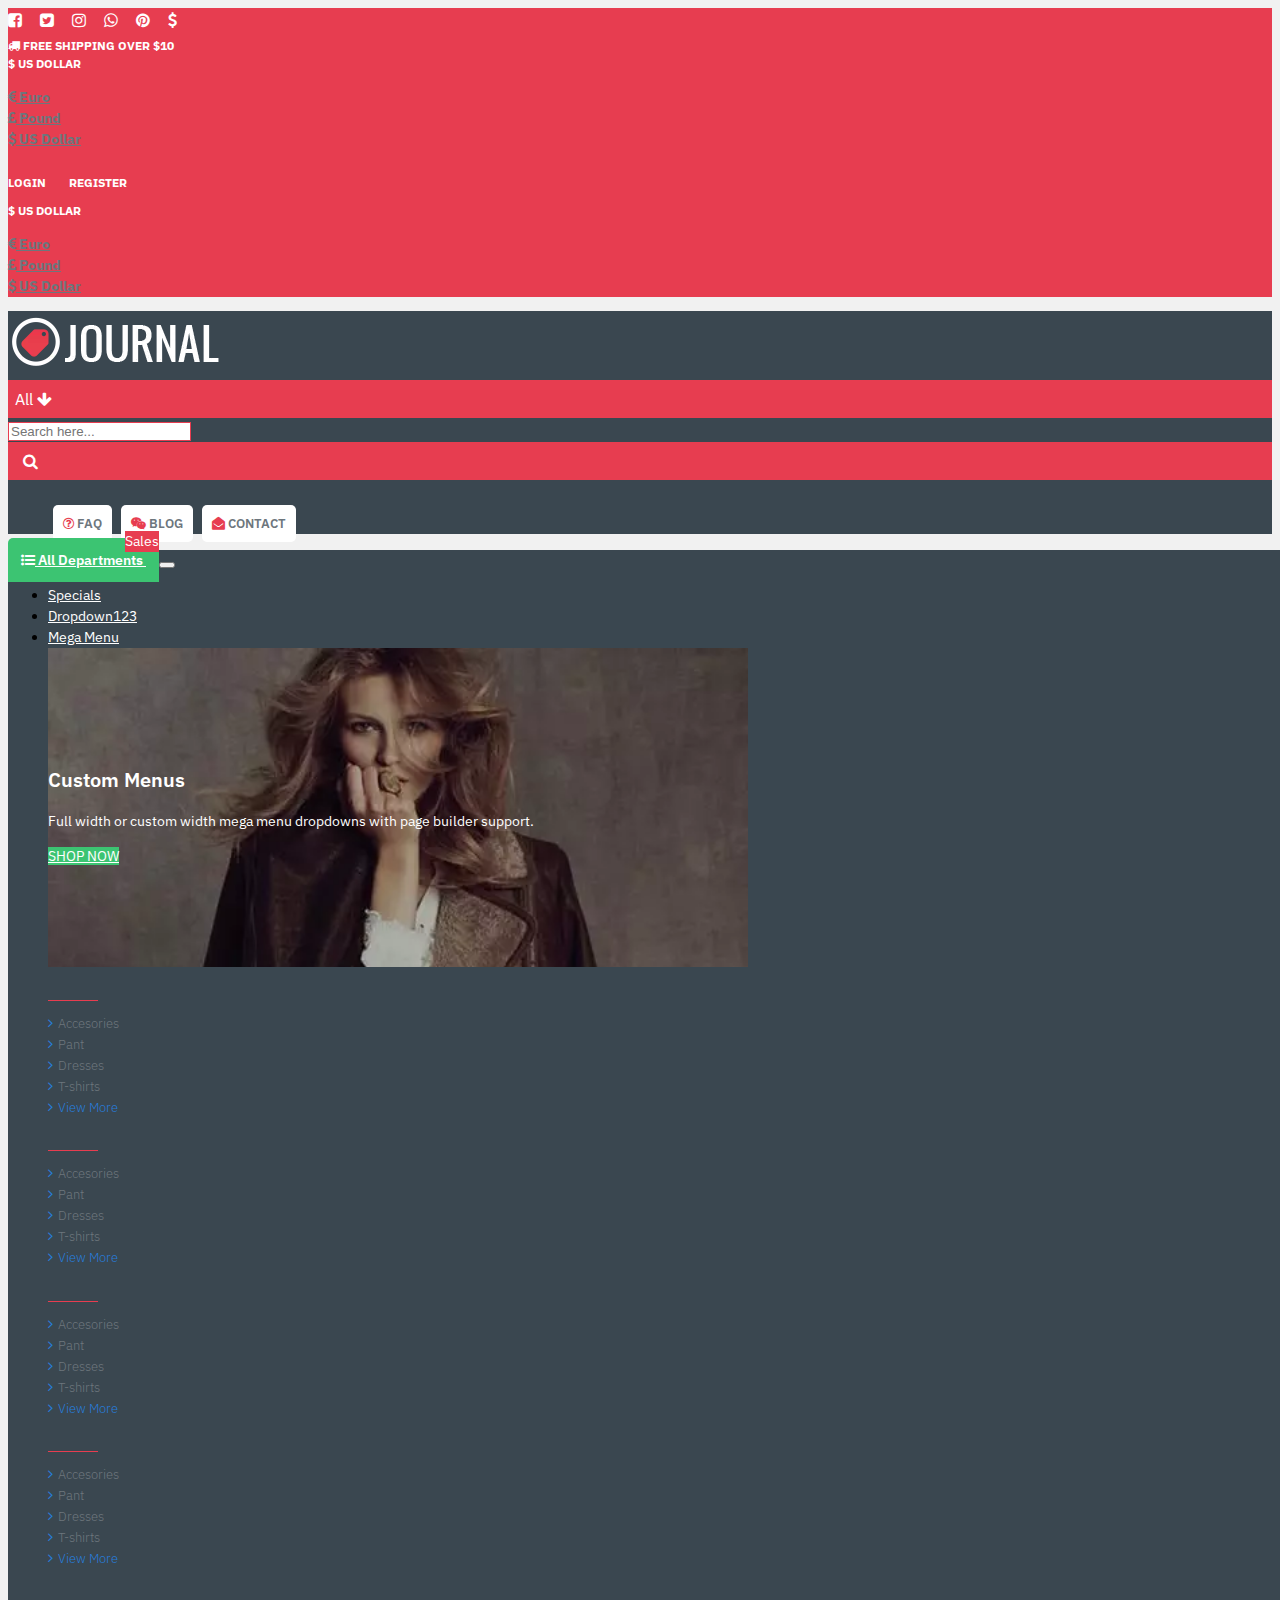
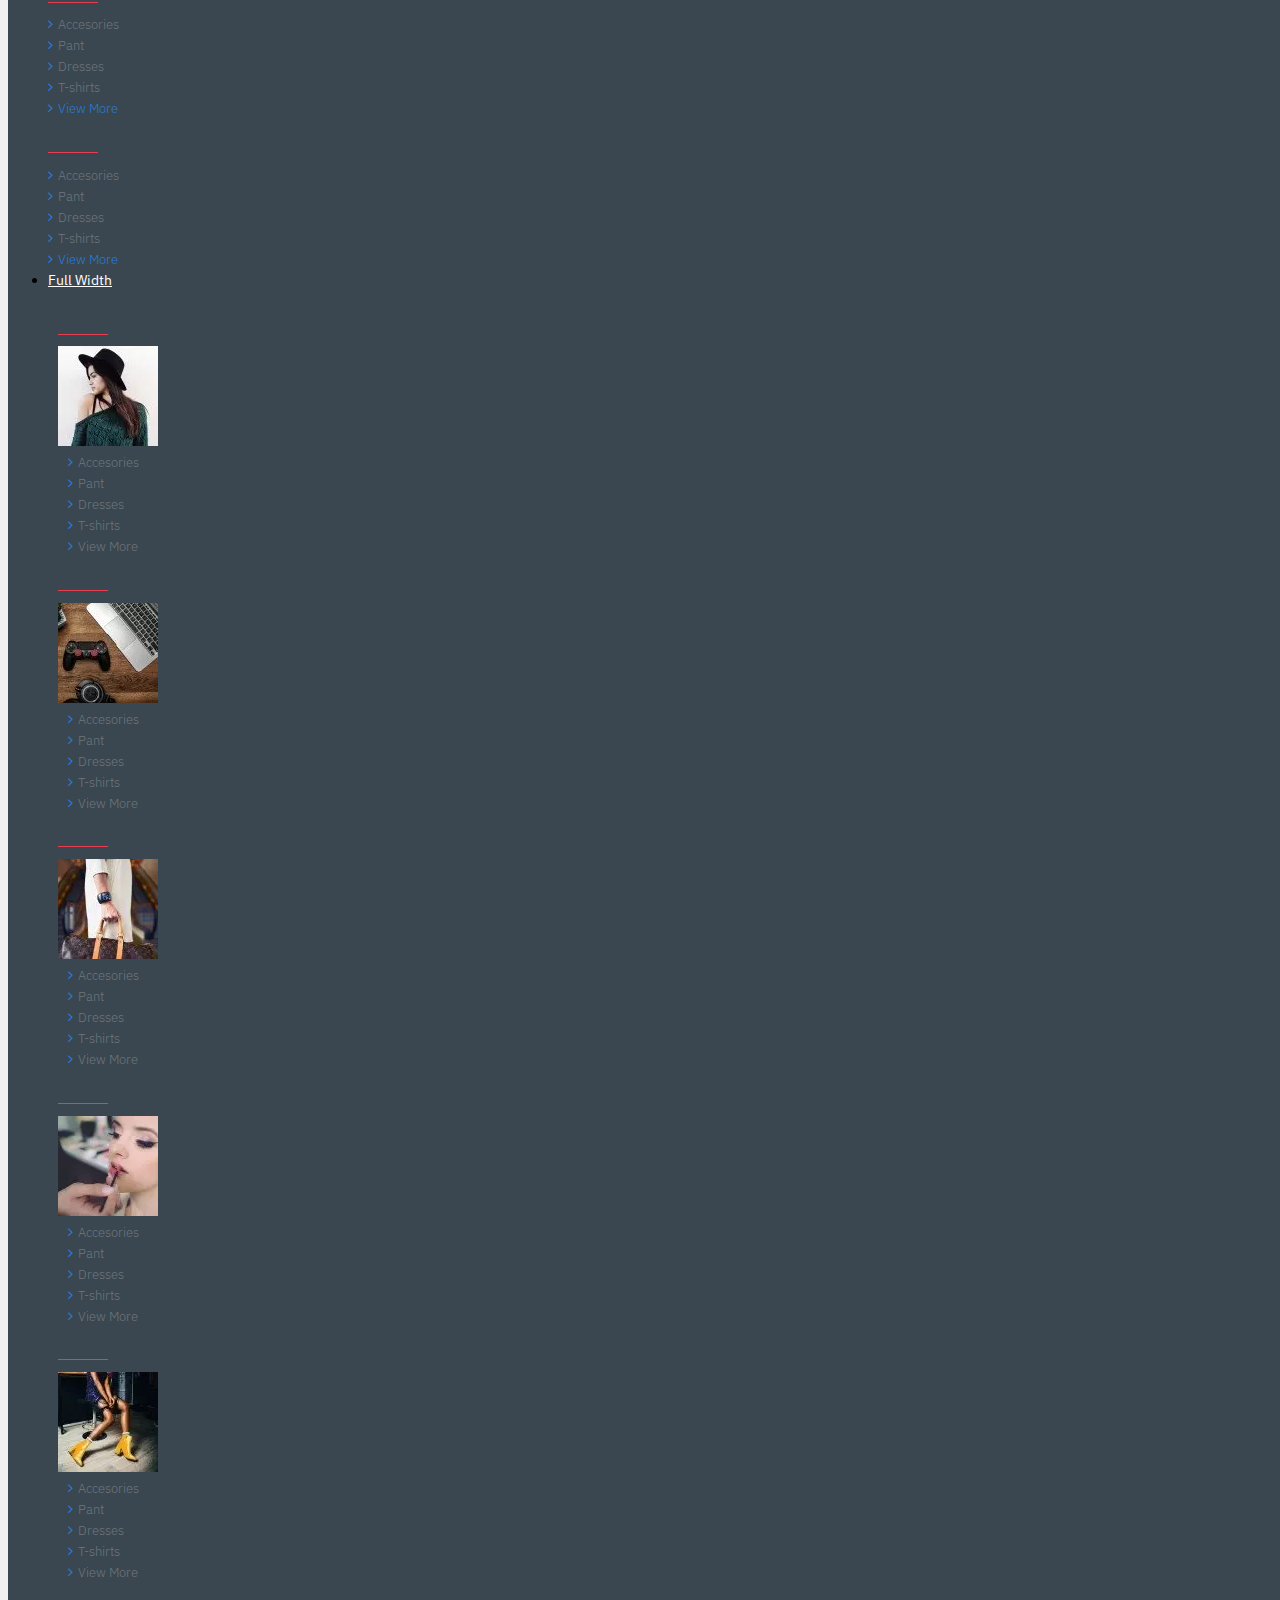
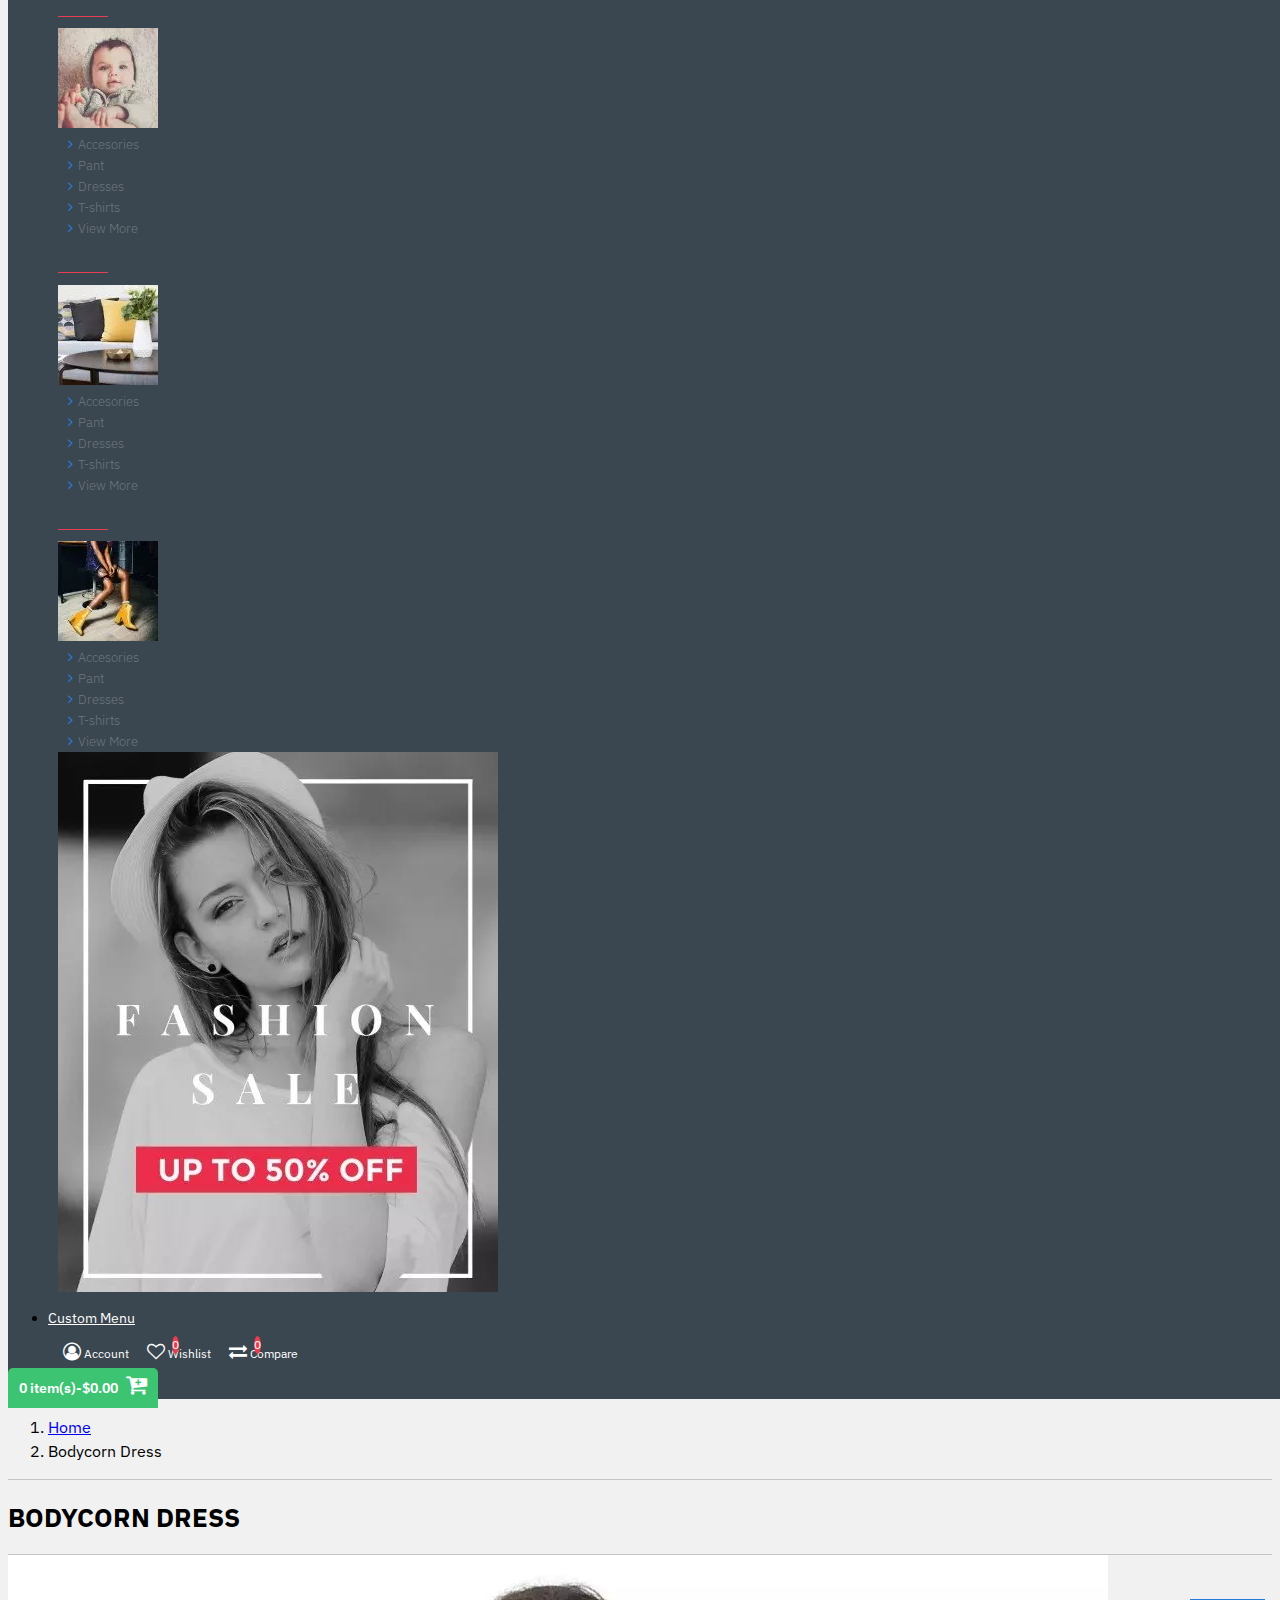
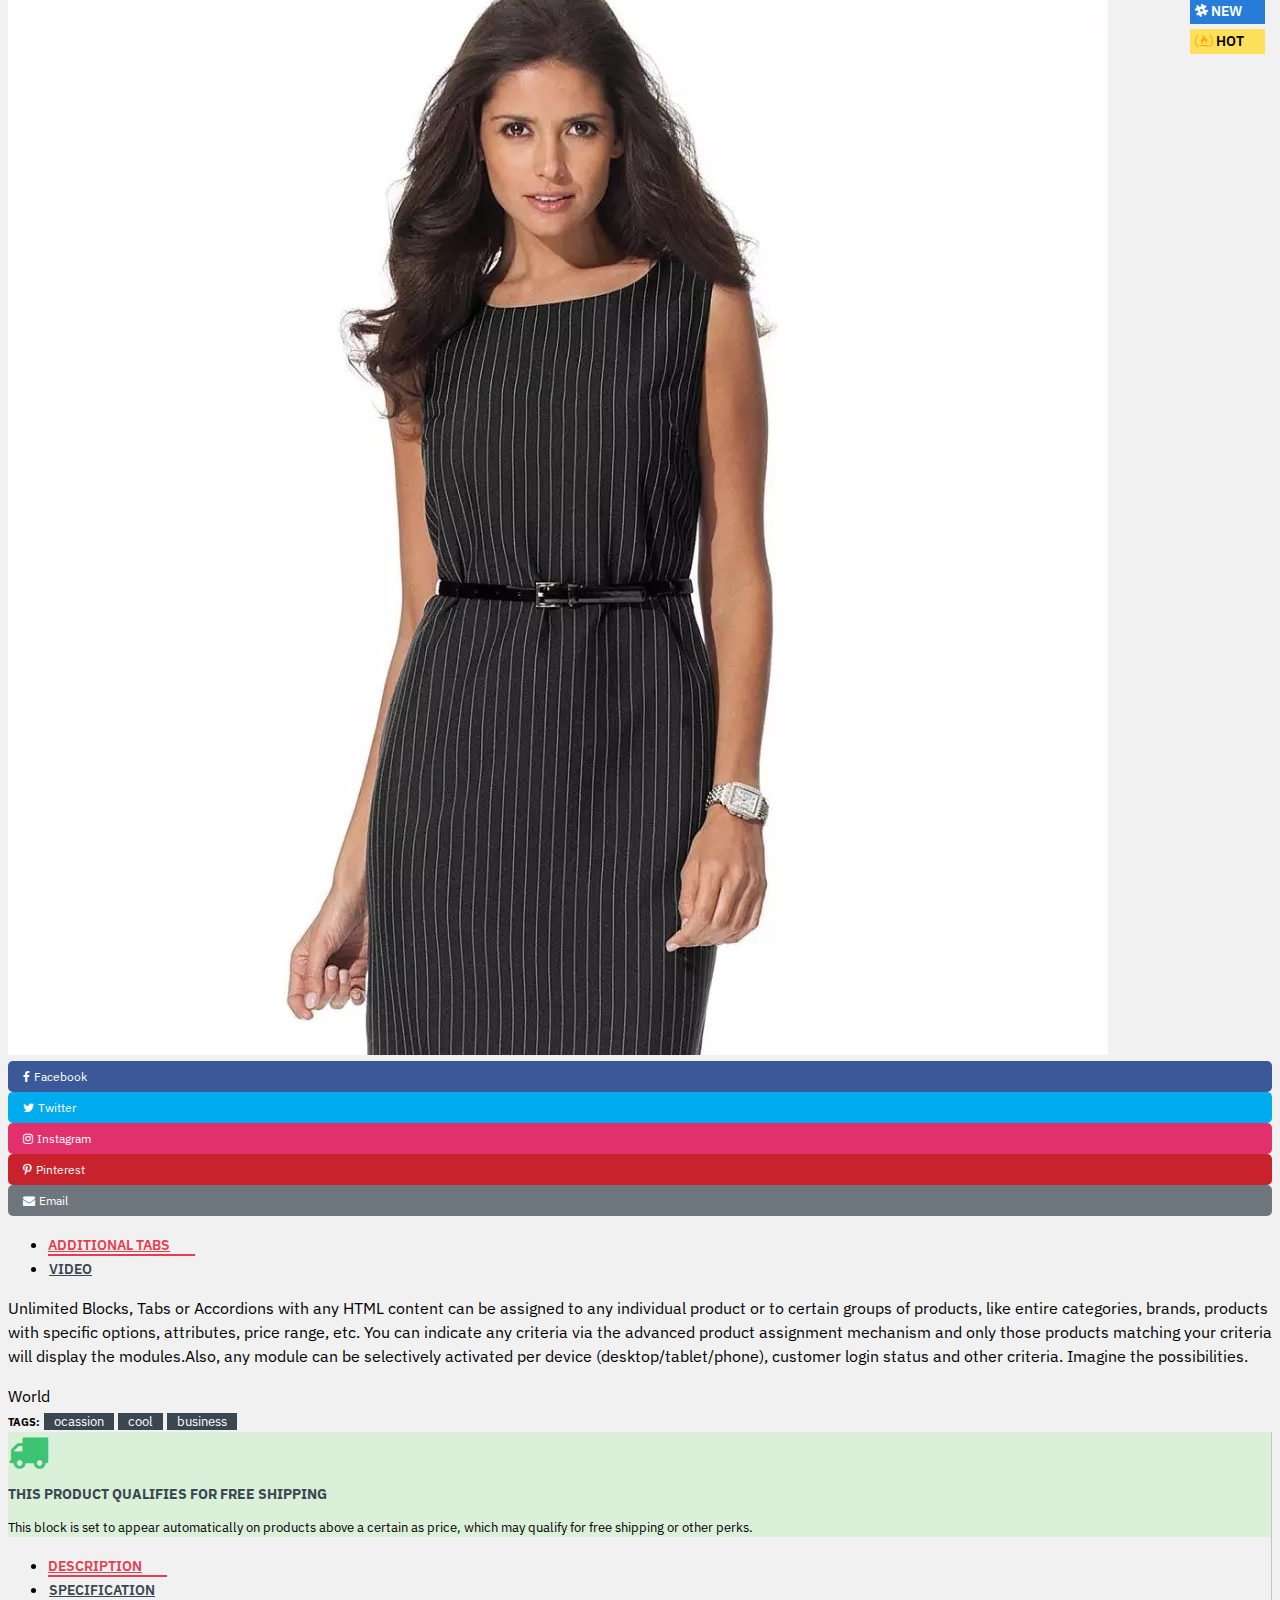
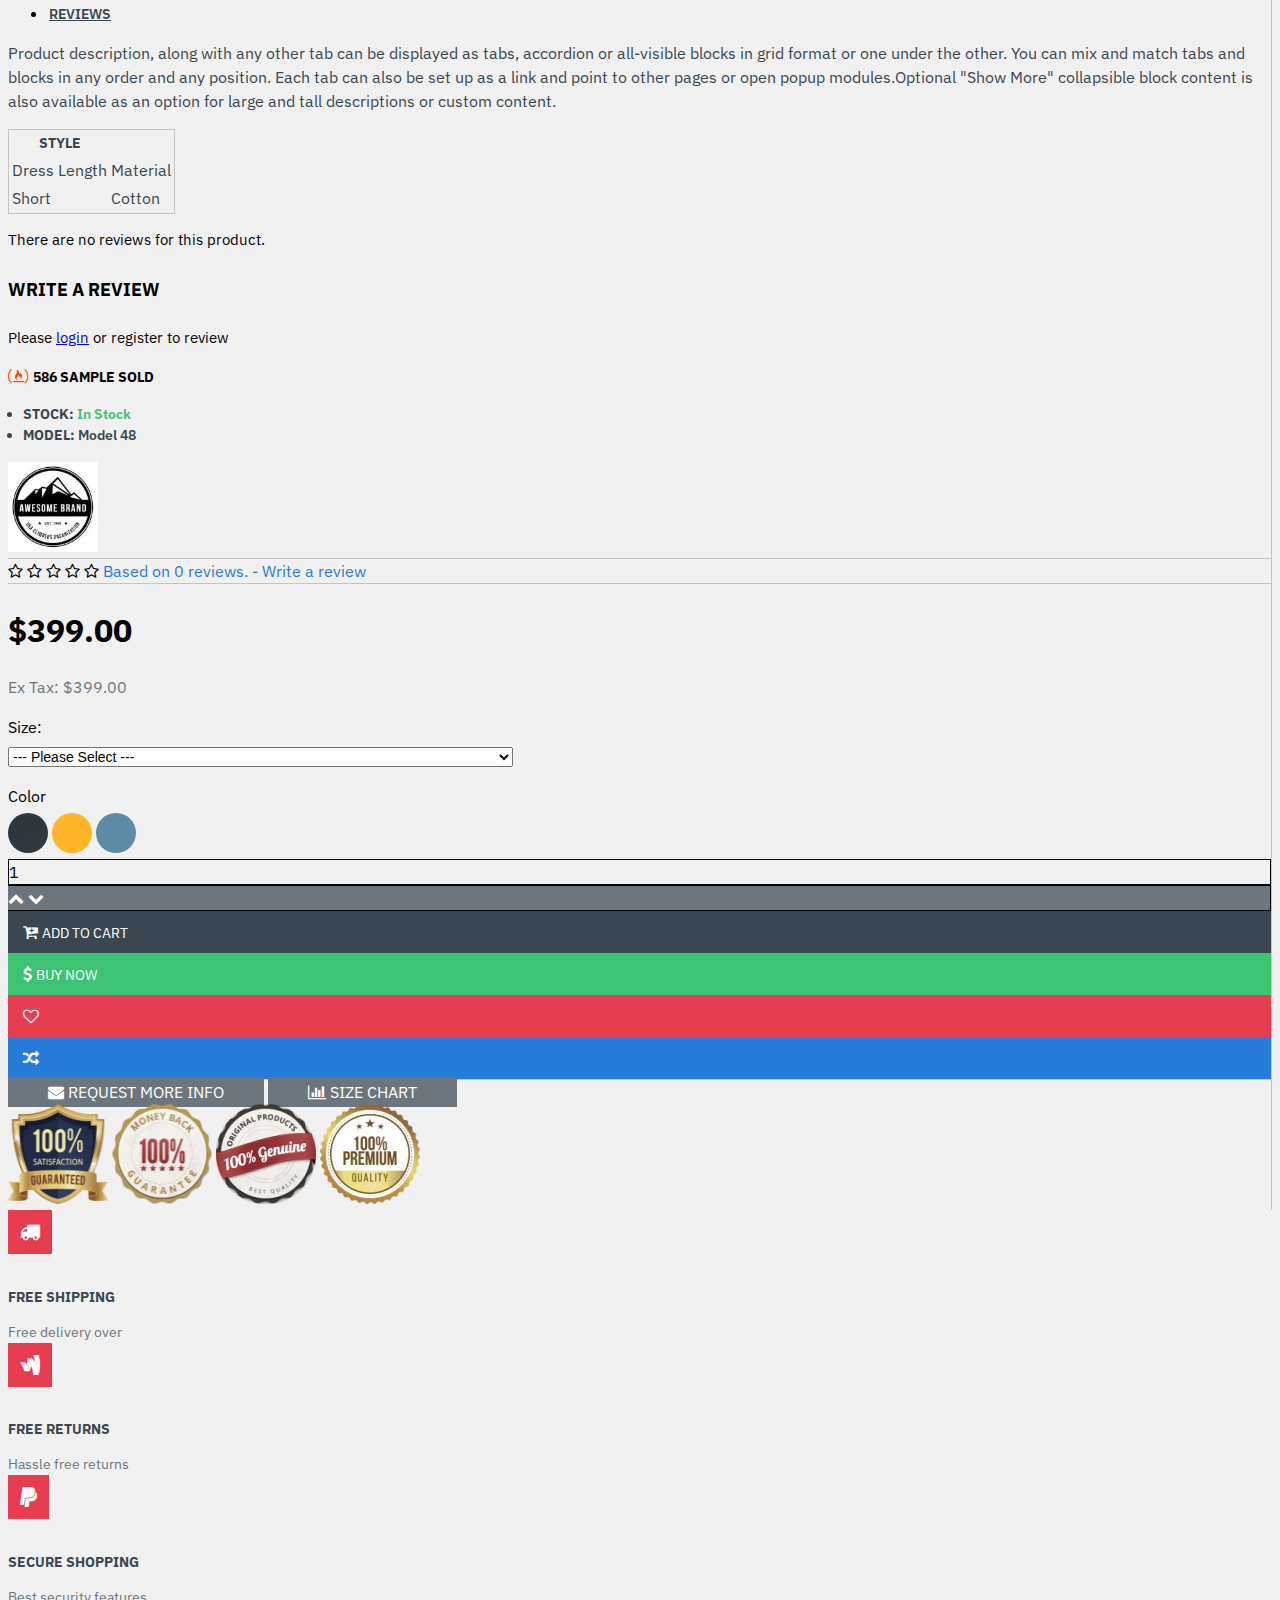
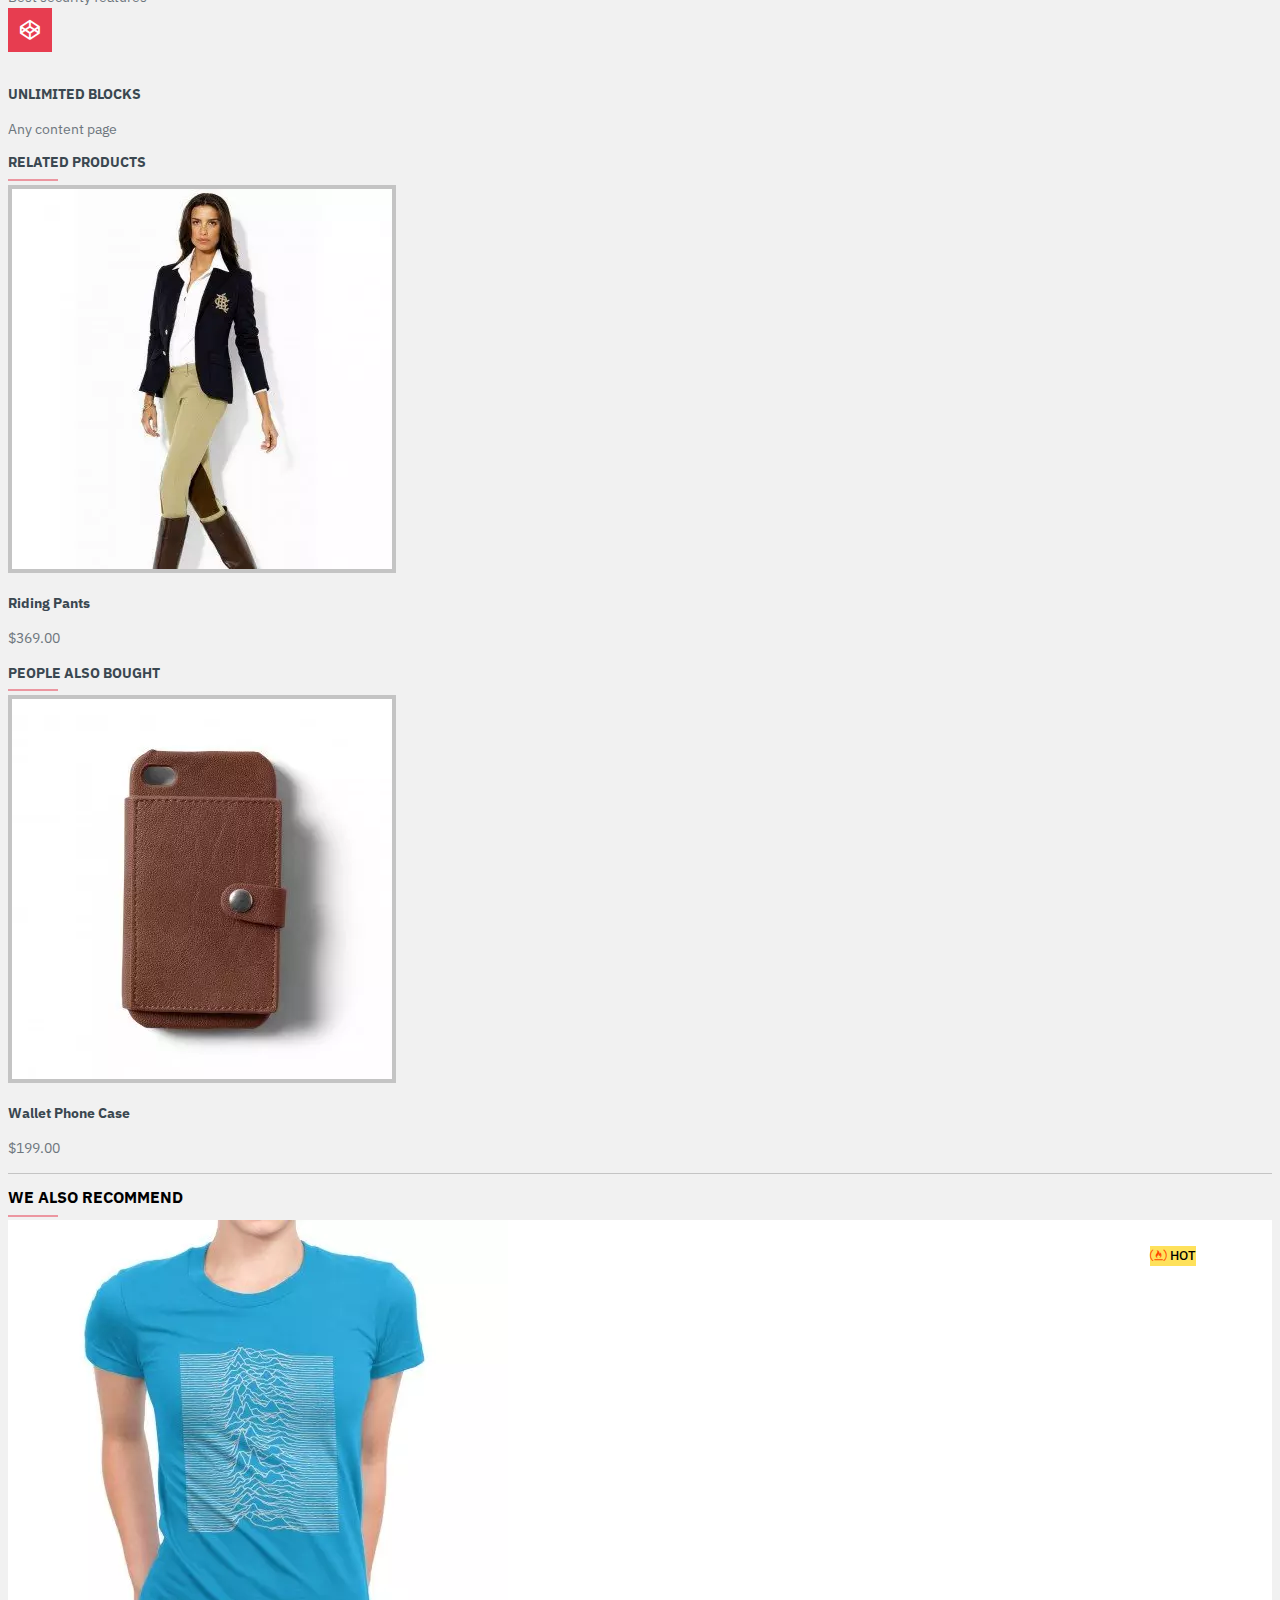
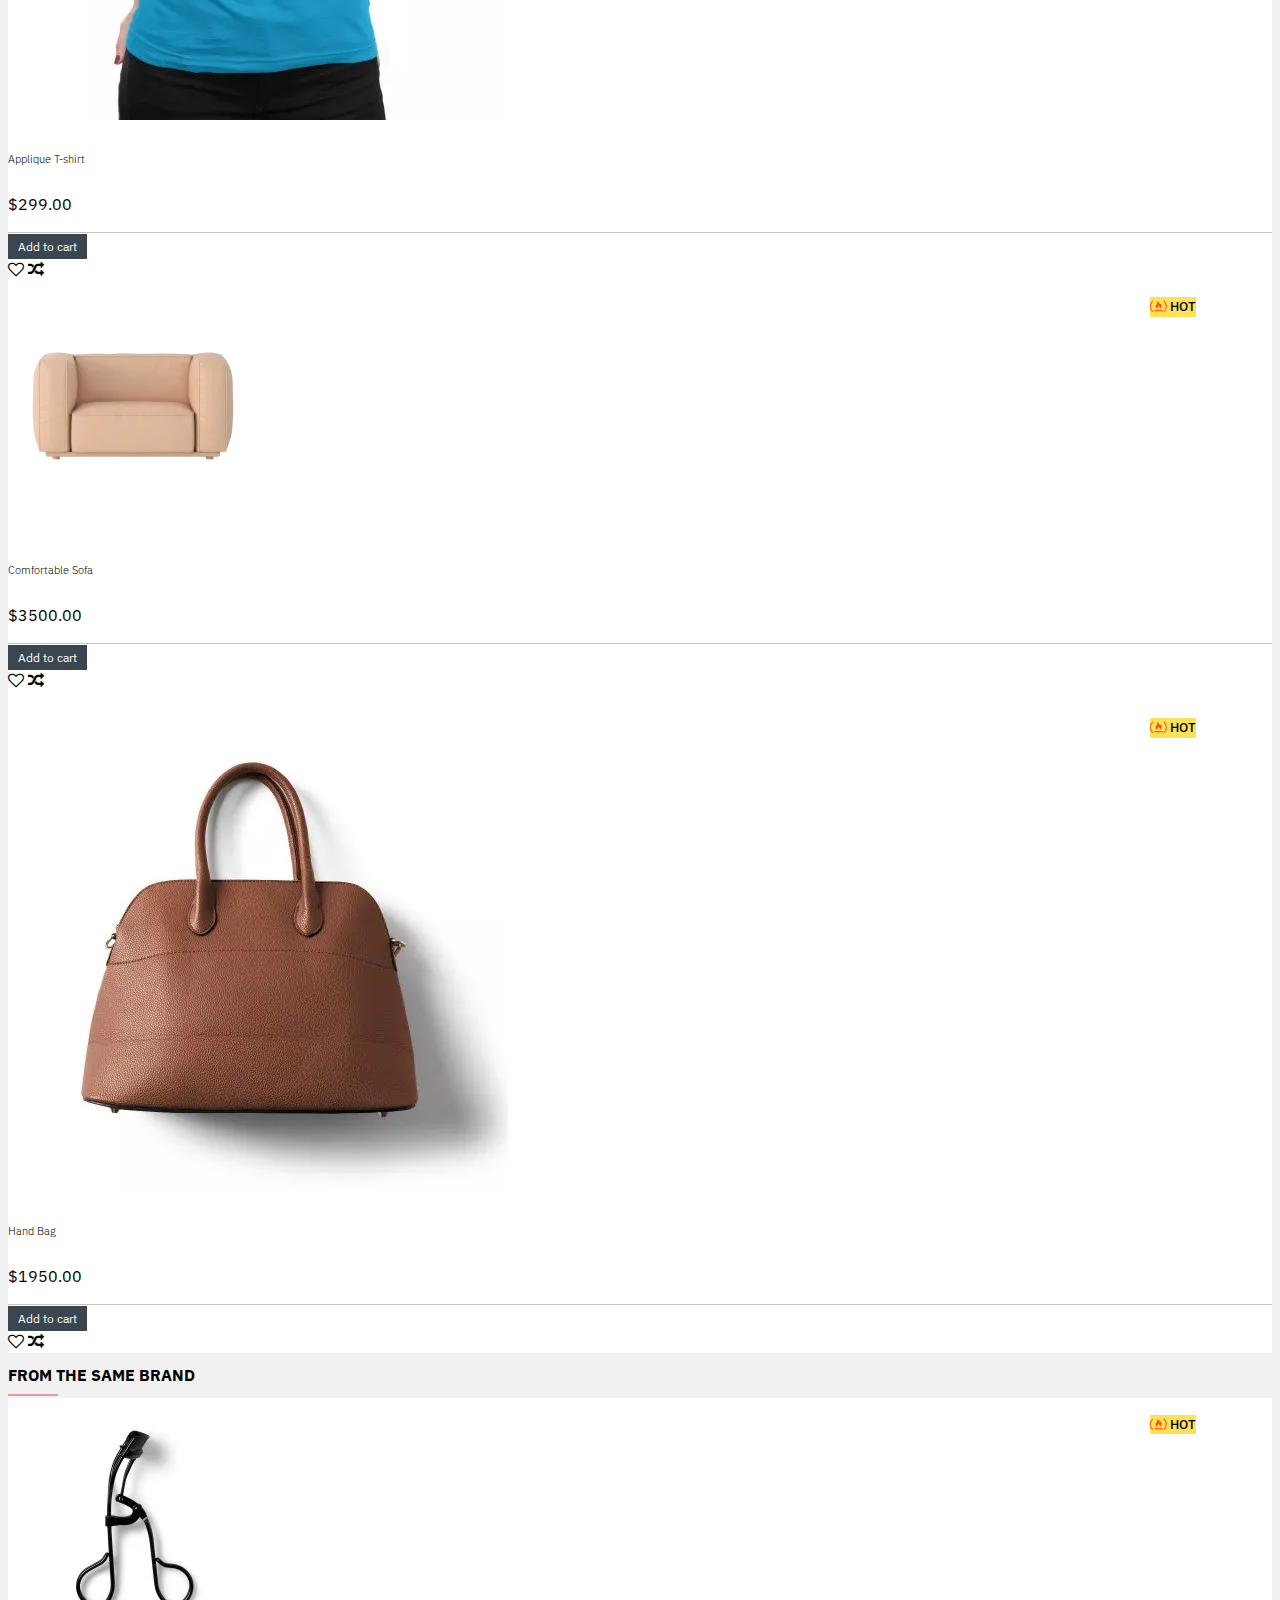
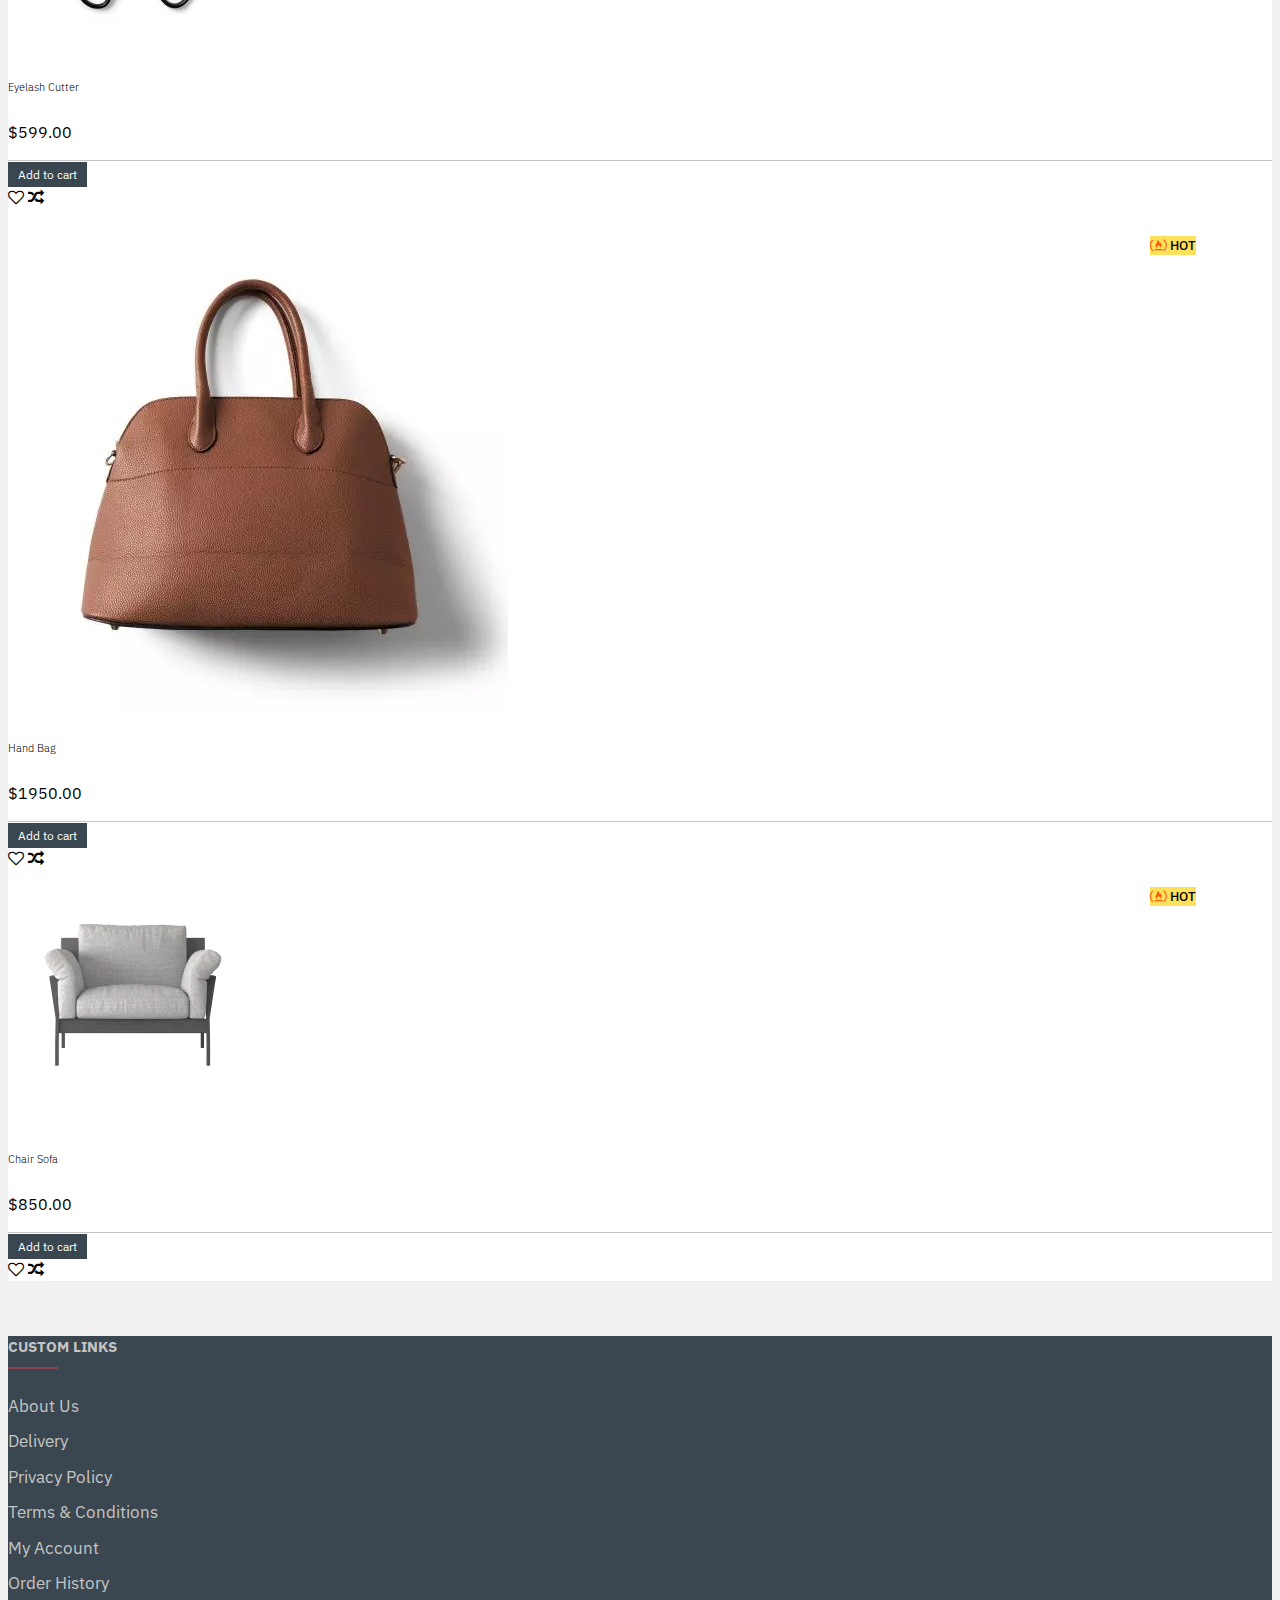
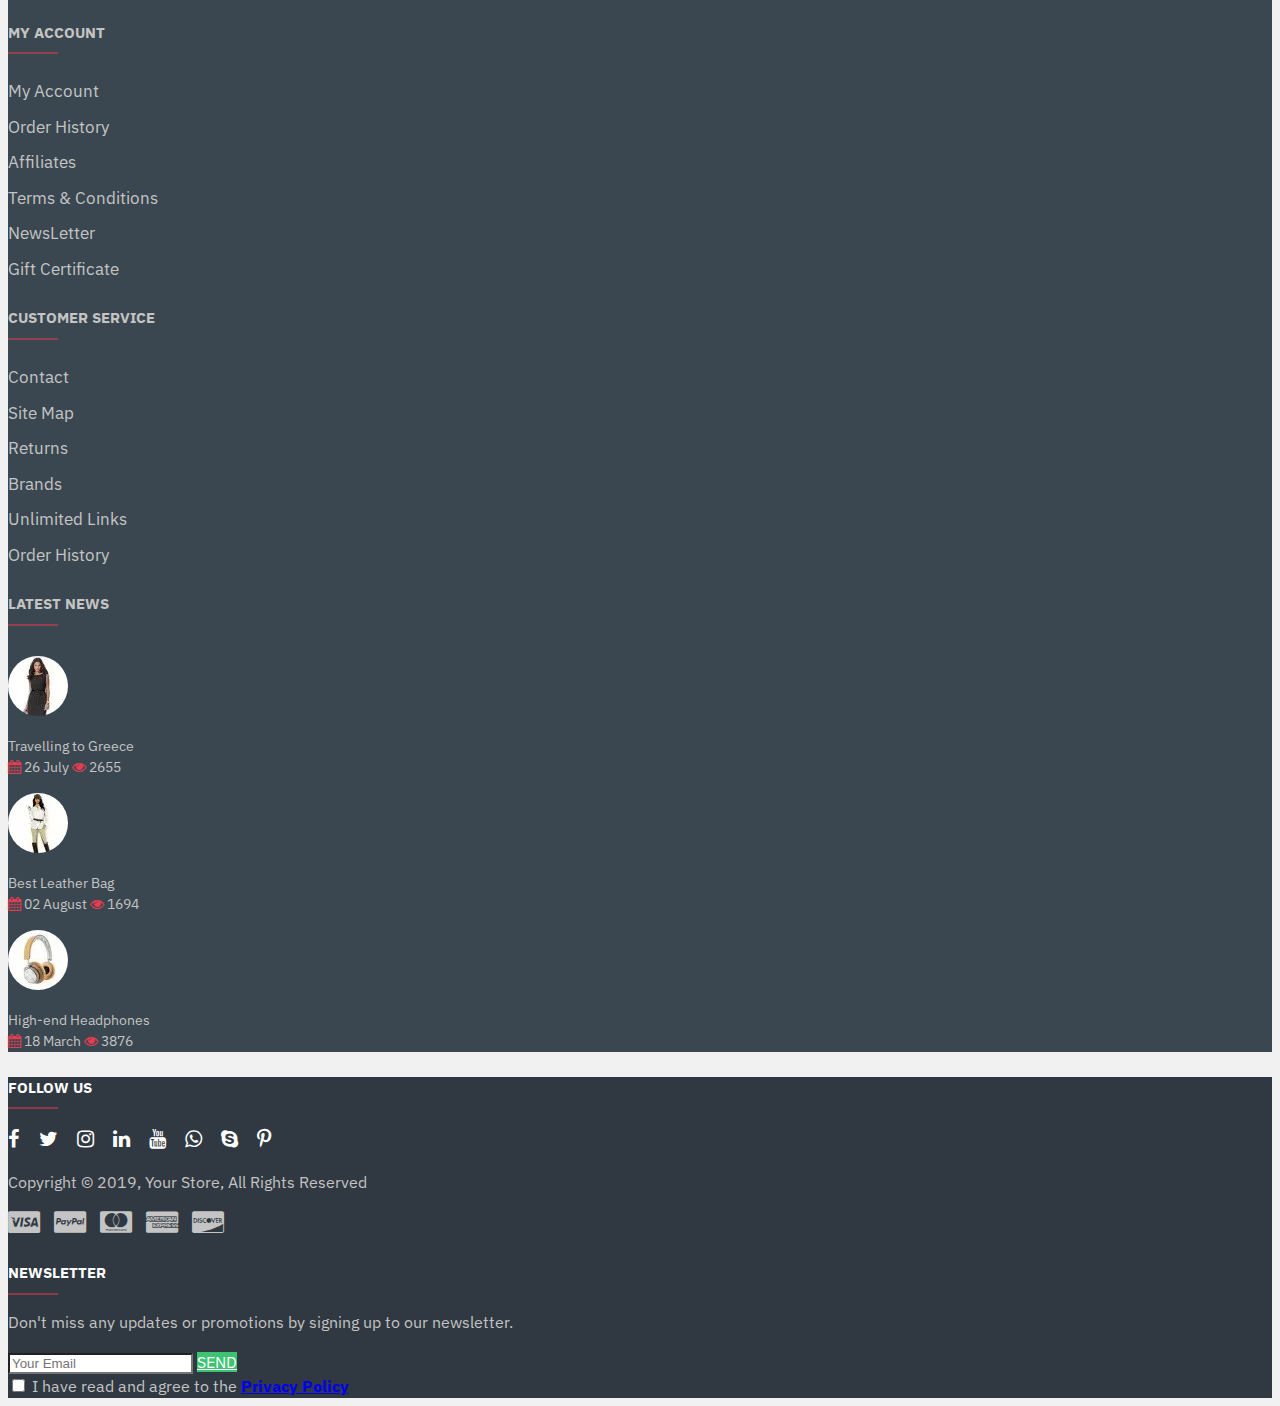
<file: single-product.html>
<!doctype html>
<html lang="en">

<head>
    <!-- Required meta tags -->
    <meta charset="utf-8">
    <meta name="viewport" content="width=device-width, initial-scale=1">
    <!-- Bootstrap CSS -->
    <link href="https://cdn.jsdelivr.net/npm/bootstrap@5.0.0-beta1/dist/css/bootstrap.min.css" rel="stylesheet"
        integrity="sha384-giJF6kkoqNQ00vy+HMDP7azOuL0xtbfIcaT9wjKHr8RbDVddVHyTfAAsrekwKmP1" crossorigin="anonymous">
    <link rel="preconnect" href="https://fonts.gstatic.com">
    <link href="https://fonts.googleapis.com/css2?family=IBM+Plex+Sans:wght@100;200;300;400;500;600;700&display=swap"
        rel="stylesheet">
    <link rel="stylesheet" href="https://cdnjs.cloudflare.com/ajax/libs/font-awesome/4.7.0/css/font-awesome.min.css">
    <link rel="stylesheet" type="text/css"
        href="https://cdnjs.cloudflare.com/ajax/libs/OwlCarousel2/2.3.4/assets/owl.carousel.min.css">
    <link rel="stylesheet" type="text/css" href="css/style.css">
    <title>Product</title>
</head>

<body>
    <section class="header-topbar">
        <div class="container ">
            <div class="row pt-2 header-topbar-content">

                <div class="col-md-4">
                    <ul class="social-icon">
                        <li><a href="#"><i class="fa fa-facebook-square" aria-hidden="true"></i></a></li>
                        <li><a href="#"><i class="fa fa-twitter-square" aria-hidden="true"></i></a></li>
                        <li><a href="#"><i class="fa fa-instagram" aria-hidden="true"></i></a></li>
                        <li><a href="#"><i class="fa fa-whatsapp" aria-hidden="true"></i></a></li>
                        <li><a href="#"><i class="fa fa-pinterest" aria-hidden="true"></i></a></li>
                        <li><a href="#"><i class="fa fa-usd" aria-hidden="true"></i></a></li>
                    </ul>
                </div>
                <div class="col-md-4 text-center ">
                    <i class="fa fa-truck" aria-hidden="true"></i>
                    FREE SHIPPING OVER $10
                </div>
                <div class="col-md-4 text-end">
                    <div class="currency-change">
                        <a class="dropdown-toggle" href="#" role="button" id="dropdownMenuLink"
                            data-bs-toggle="dropdown" aria-expanded="false">
                            $ US DOLLAR
                        </a>
                        <ul class="dropdown-menu" aria-labelledby="dropdownMenuLink">
                            <li><a class="dropdown-item" href="#">
                                    <i class="fa fa-eur" aria-hidden="true"></i>
                                    Euro
                                </a></li>
                            <li><a class="dropdown-item" href="#">
                                    <i class="fa fa-gbp" aria-hidden="true"></i>
                                    Pound
                                </a></li>
                            <li><a class="dropdown-item" href="#">
                                    <i class="fa fa-usd" aria-hidden="true"></i>
                                    US Dollar
                                </a></li>
                        </ul>
                    </div>
                </div>


            </div>
            <div class="row">
                <div class="col-md-12">
                    <div class="mobile-header-top d-none">
                        <div class="customer-account-login">
                            <ul>
                                <li><a href="#">LOGIN</a></li>
                                <li><a href="#">REGISTER</a></li>
                            </ul>
                        </div>
                        <div class="currency-change">
                            <a class="dropdown-toggle" href="#" role="button" id="dropdownMenuLink"
                                data-bs-toggle="dropdown" aria-expanded="false">
                                $ US DOLLAR
                            </a>
                            <ul class="dropdown-menu" aria-labelledby="dropdownMenuLink">
                                <li><a class="dropdown-item" href="#">
                                        <i class="fa fa-eur" aria-hidden="true"></i>
                                        Euro
                                    </a></li>
                                <li><a class="dropdown-item" href="#">
                                        <i class="fa fa-gbp" aria-hidden="true"></i>
                                        Pound
                                    </a></li>
                                <li><a class="dropdown-item" href="#">
                                        <i class="fa fa-usd" aria-hidden="true"></i>
                                        US Dollar
                                    </a></li>
                            </ul>
                        </div>
                    </div>

                </div>
            </div>
        </div>
    </section>
    <section class="header">
        <div class="container pt-3 pb-3">
            <div class="main-header d-flex align-items-center">
                <div>
                    <a href="index.html"><img src="img/logo.png"></a>
                </div>
                <div class="search-bar d-flex flex-fill ms-4">
                    <div class="product-search-bar-dropdown ">
                        All <i class="fa fa-arrow-down" aria-hidden="true"></i>
                    </div>
                    <div class="product-search-bar  flex-grow-1">
                        <input type="text" class="form-control" id="exampleFormControlInput1"
                            placeholder="Search here...">
                    </div>
                    <div class="search-icon">
                        <i class="fa fa-search" aria-hidden="true"></i>
                    </div>
                </div>
                <div>
                    <ul class="header-info">
                        <li><a href="#"><i class="fa fa-question-circle-o" aria-hidden="true"></i> FAQ</a></li>
                        <li><a href="#"><i class="fa fa-weixin" aria-hidden="true"></i> BLOG</a></li>
                        <li><a href="contact.html"><i class="fa fa-envelope-open" aria-hidden="true"></i> CONTACT</a>
                        </li>
                    </ul>
                </div>
            </div>
        </div>
    </section>
    <section class="navigation-menu">
        <div class="container">
            <div class="row">
                <div class="col-md-12 main-navigation-menu">
                    <nav class="navbar navbar-expand-lg navbar-light bg-light">
                        <a class="navbar-brand" href="#">
                            <i class="fa fa-list-ul" aria-hidden="true"></i>
                            All Departments
                            <span class="badge bg-secondary">Sales</span>
                        </a>
                        <button class="navbar-toggler" type="button" data-bs-toggle="collapse"
                            data-bs-target="#navbarSupportedContent" aria-controls="navbarSupportedContent"
                            aria-expanded="false" aria-label="Toggle navigation">
                            <span class="navbar-toggler-icon"></span>
                        </button>
                        <div class="collapse navbar-collapse" id="navbarSupportedContent">
                            <ul class="navbar-nav me-auto mb-2 mb-lg-0">
                                <li class="nav-item">
                                    <a class="nav-link active" aria-current="page" href="#">Specials</a>
                                </li>
                                <li class="nav-item">
                                    <a class="nav-link active" aria-current="page" href="#">Dropdown123</a>
                                </li>
                                <!-- ********* Mega Menu drpodown ************* -->
                                <li class="nav-item megamenu-dropdown dropdown">
                                    <a class="nav-link dropdown-toggle" href="#" id="navbarDropdown" role="button"
                                        data-bs-toggle="dropdown" aria-expanded="false">
                                        Mega Menu
                                    </a>
                                    <ul class="dropdown-menu" aria-labelledby="navbarDropdown">
                                        <div class="mega-menu-content">
                                            <div class="row">
                                                <div class="col-md-5">
                                                    <div class="mega-menu-banner">
                                                        <div class="mega-menu-banner-content text-center">
                                                            <h2>Custom Menus</h2>
                                                            <p>Full width or custom width mega menu dropdowns with page
                                                                builder support.</p>
                                                            <a href="#" class="btn btn-primary">SHOP NOW</a>
                                                        </div>
                                                    </div>
                                                </div>
                                                <div class="col-md-7">
                                                    <div class="row mt-3">
                                                        <div class="col-md-4 col-sm-4">
                                                            <div class="megamenu-product-list">
                                                                <h1>Fashion</h1>
                                                                <ul>
                                                                    <li><a href="#">Accesories</a></li>
                                                                    <li><a href="#">Pant</a></li>
                                                                    <li><a href="#">Dresses</a></li>
                                                                    <li><a href="#">T-shirts</a></li>
                                                                    <li><a href="#" class="mega-menu-view-more">View
                                                                            More</a></li>
                                                                </ul>
                                                            </div>
                                                        </div>
                                                        <div class="col-md-4 col-sm-4">
                                                            <div class="megamenu-product-list">
                                                                <h1>Electronics</h1>
                                                                <ul>
                                                                    <li><a href="#">Accesories</a></li>
                                                                    <li><a href="#">Pant</a></li>
                                                                    <li><a href="#">Dresses</a></li>
                                                                    <li><a href="#">T-shirts</a></li>
                                                                    <li><a href="#" class="mega-menu-view-more">View
                                                                            More</a></li>
                                                                </ul>
                                                            </div>
                                                        </div>
                                                        <div class="col-md-4 col-sm-4">
                                                            <div class="megamenu-product-list">
                                                                <h1>Bags</h1>
                                                                <ul>
                                                                    <li><a href="#">Accesories</a></li>
                                                                    <li><a href="#">Pant</a></li>
                                                                    <li><a href="#">Dresses</a></li>
                                                                    <li><a href="#">T-shirts</a></li>
                                                                    <li><a href="#" class="mega-menu-view-more">View
                                                                            More</a></li>
                                                                </ul>
                                                            </div>
                                                        </div>
                                                    </div>
                                                    <div class="row mt-2">
                                                        <div class="col-md-4 col-sm-4">
                                                            <div class="megamenu-product-list">
                                                                <h1>Beauty</h1>
                                                                <ul>
                                                                    <li><a href="#">Accesories</a></li>
                                                                    <li><a href="#">Pant</a></li>
                                                                    <li><a href="#">Dresses</a></li>
                                                                    <li><a href="#">T-shirts</a></li>
                                                                    <li><a href="#" class="mega-menu-view-more">View
                                                                            More</a></li>
                                                                </ul>
                                                            </div>
                                                        </div>
                                                        <div class="col-md-4 col-sm-4">
                                                            <div class="megamenu-product-list">
                                                                <h1>Footwear</h1>
                                                                <ul>
                                                                    <li><a href="#">Accesories</a></li>
                                                                    <li><a href="#">Pant</a></li>
                                                                    <li><a href="#">Dresses</a></li>
                                                                    <li><a href="#">T-shirts</a></li>
                                                                    <li><a href="#" class="mega-menu-view-more">View
                                                                            More</a></li>
                                                                </ul>
                                                            </div>
                                                        </div>
                                                        <div class="col-md-4 col-sm-4">
                                                            <div class="megamenu-product-list">
                                                                <h1>Food</h1>
                                                                <ul>
                                                                    <li><a href="#">Accesories</a></li>
                                                                    <li><a href="#">Pant</a></li>
                                                                    <li><a href="#">Dresses</a></li>
                                                                    <li><a href="#">T-shirts</a></li>
                                                                    <li><a href="#" class="mega-menu-view-more">View
                                                                            More</a></li>
                                                                </ul>
                                                            </div>
                                                        </div>
                                                    </div>
                                                </div>
                                            </div>
                                        </div>
                                    </ul>
                                </li>
                                <!-- ********* Mega Menu drpodown ************* -->
                                <!-- ********* Full width dropdown ************* -->
                                <li class="nav-item full-width-dropdown full-width-dropdown-display dropdown">
                                    <a class="nav-link dropdown-toggle" href="#" id="navbarDropdown" role="button"
                                        data-bs-toggle="dropdown" aria-expanded="false">
                                        Full Width
                                    </a>
                                    <ul class="dropdown-menu" aria-labelledby="navbarDropdown">
                                        <div class="full-width-dropdown-content">
                                            <div class="row">
                                                <div class="col-md-9">
                                                    <div class="row py-3">
                                                        <div class="col-md-3">
                                                            <div class="full-width-dropdown-product">
                                                                <h1>FASHION</h1>
                                                                <div
                                                                    class="full-width-dropdown-product-list d-flex mt-3">
                                                                    <div>
                                                                        <img src="img/fashion-nav.jpg">
                                                                    </div>
                                                                    <div>
                                                                        <ul>
                                                                            <li><a href="#">Accesories</a></li>
                                                                            <li><a href="#">Pant</a></li>
                                                                            <li><a href="#">Dresses</a></li>
                                                                            <li><a href="#">T-shirts</a></li>
                                                                            <li><a href="#"
                                                                                    class="mega-menu-view-more">View
                                                                                    More</a></li>
                                                                        </ul>
                                                                    </div>
                                                                </div>
                                                            </div>
                                                        </div>
                                                        <div class="col-md-3">
                                                            <div class="full-width-dropdown-product">
                                                                <h1>ELECTRONICS</h1>
                                                                <div
                                                                    class="full-width-dropdown-product-list d-flex mt-3">
                                                                    <div>
                                                                        <img src="img/electronics-nav.jpg">
                                                                    </div>
                                                                    <div>
                                                                        <ul>
                                                                            <li><a href="#">Accesories</a></li>
                                                                            <li><a href="#">Pant</a></li>
                                                                            <li><a href="#">Dresses</a></li>
                                                                            <li><a href="#">T-shirts</a></li>
                                                                            <li><a href="#"
                                                                                    class="mega-menu-view-more">View
                                                                                    More</a></li>
                                                                        </ul>
                                                                    </div>
                                                                </div>
                                                            </div>
                                                        </div>
                                                        <div class="col-md-3">
                                                            <div class="full-width-dropdown-product">
                                                                <h1>BAGS</h1>
                                                                <div
                                                                    class="full-width-dropdown-product-list d-flex mt-3">
                                                                    <div>
                                                                        <img src="img/bag-nav.jpg">
                                                                    </div>
                                                                    <div>
                                                                        <ul>
                                                                            <li><a href="#">Accesories</a></li>
                                                                            <li><a href="#">Pant</a></li>
                                                                            <li><a href="#">Dresses</a></li>
                                                                            <li><a href="#">T-shirts</a></li>
                                                                            <li><a href="#"
                                                                                    class="mega-menu-view-more">View
                                                                                    More</a></li>
                                                                        </ul>
                                                                    </div>
                                                                </div>
                                                            </div>
                                                        </div>
                                                        <div class="col-md-3">
                                                            <div class="full-width-dropdown-product">
                                                                <h1>HEALTH & BEAUTY</h1>
                                                                <div
                                                                    class="full-width-dropdown-product-list d-flex mt-3">
                                                                    <div>
                                                                        <img src="img/beauty-nav.jpg" class="img-fluid">
                                                                    </div>
                                                                    <div>
                                                                        <ul>
                                                                            <li><a href="#">Accesories</a></li>
                                                                            <li><a href="#">Pant</a></li>
                                                                            <li><a href="#">Dresses</a></li>
                                                                            <li><a href="#">T-shirts</a></li>
                                                                            <li><a href="#"
                                                                                    class="mega-menu-view-more">View
                                                                                    More</a></li>
                                                                        </ul>
                                                                    </div>
                                                                </div>
                                                            </div>
                                                        </div>
                                                    </div>
                                                    <div class="row py-3">
                                                        <div class="col-md-3">
                                                            <div class="full-width-dropdown-product">
                                                                <h1>FOOTWEAR</h1>
                                                                <div
                                                                    class="full-width-dropdown-product-list d-flex mt-3">
                                                                    <div>
                                                                        <img src="img/footwear-nav.jpg">
                                                                    </div>
                                                                    <div>
                                                                        <ul>
                                                                            <li><a href="#">Accesories</a></li>
                                                                            <li><a href="#">Pant</a></li>
                                                                            <li><a href="#">Dresses</a></li>
                                                                            <li><a href="#">T-shirts</a></li>
                                                                            <li><a href="#"
                                                                                    class="mega-menu-view-more">View
                                                                                    More</a></li>
                                                                        </ul>
                                                                    </div>
                                                                </div>
                                                            </div>
                                                        </div>
                                                        <div class="col-md-3">
                                                            <div class="full-width-dropdown-product">
                                                                <h1>BABY & KIDS</h1>
                                                                <div
                                                                    class="full-width-dropdown-product-list d-flex mt-3">
                                                                    <div>
                                                                        <img src="img/kids-nav.jpg">
                                                                    </div>
                                                                    <div>
                                                                        <ul>
                                                                            <li><a href="#">Accesories</a></li>
                                                                            <li><a href="#">Pant</a></li>
                                                                            <li><a href="#">Dresses</a></li>
                                                                            <li><a href="#">T-shirts</a></li>
                                                                            <li><a href="#"
                                                                                    class="mega-menu-view-more">View
                                                                                    More</a></li>
                                                                        </ul>
                                                                    </div>
                                                                </div>
                                                            </div>
                                                        </div>
                                                        <div class="col-md-3">
                                                            <div class="full-width-dropdown-product">
                                                                <h1>HOME</h1>
                                                                <div
                                                                    class="full-width-dropdown-product-list d-flex mt-3">
                                                                    <div>
                                                                        <img src="img/home-nav.jpg">
                                                                    </div>
                                                                    <div>
                                                                        <ul>
                                                                            <li><a href="#">Accesories</a></li>
                                                                            <li><a href="#">Pant</a></li>
                                                                            <li><a href="#">Dresses</a></li>
                                                                            <li><a href="#">T-shirts</a></li>
                                                                            <li><a href="#"
                                                                                    class="mega-menu-view-more">View
                                                                                    More</a></li>
                                                                        </ul>
                                                                    </div>
                                                                </div>
                                                            </div>
                                                        </div>
                                                        <div class="col-md-3">
                                                            <div class="full-width-dropdown-product">
                                                                <h1>FOOTWEAR</h1>
                                                                <div
                                                                    class="full-width-dropdown-product-list d-flex mt-3">
                                                                    <div>
                                                                        <img src="img/fwear-nav.jpg">
                                                                    </div>
                                                                    <div>
                                                                        <ul>
                                                                            <li><a href="#">Accesories</a></li>
                                                                            <li><a href="#">Pant</a></li>
                                                                            <li><a href="#">Dresses</a></li>
                                                                            <li><a href="#">T-shirts</a></li>
                                                                            <li><a href="#"
                                                                                    class="mega-menu-view-more">View
                                                                                    More</a></li>
                                                                        </ul>
                                                                    </div>
                                                                </div>
                                                            </div>
                                                        </div>
                                                    </div>
                                                </div>
                                                <div class="col-md-3">
                                                    <div class="full-width-dropdown-banner border-start p-3">
                                                        <img src="img/full-width-banner.jpg" class="img-fluid">
                                                    </div>
                                                </div>
                                            </div>
                                        </div>
                                    </ul>
                                </li>
                                <!-- ********* Full width dropdown ************* -->
                                <li class="nav-item">
                                    <a class="nav-link active" aria-current="page" href="#">Custom Menu</a>
                                </li>
                            </ul>
                            <div class="navbar-right text-center">
                                <ul>
                                    <li><a href="account-login.html" class="d-flex flex-column"><i
                                                class="fa fa-user-circle-o" aria-hidden="true"></i>
                                            Account</a></li>
                                    <li class="product-wishlist"><a href="#" class="d-flex flex-column"><i
                                                class="fa fa-heart-o" aria-hidden="true"></i>
                                            Wishlist
                                            <span class="badge bg-secondary">0</span>
                                        </a>
                                    </li>
                                    <li class="product-compare"><a href="#" class="d-flex flex-column "><i
                                                class="fa fa-exchange" aria-hidden="true"></i>
                                            Compare
                                            <span class="badge badge1 bg-secondary">0</span>
                                        </a></li>
                                </ul>
                            </div>
                            <a class="cart-content" href="#">
                                0 item(s)-$0.00 <i class="fa fa-cart-plus" aria-hidden="true"></i></a>
                        </div>
                    </nav>
                </div>
            </div>
    </section>
    <section class="product-title">
        <div class="container">
            <div class="row pt-2">
                <nav aria-label="breadcrumb">
                    <ol class="breadcrumb">
                        <li class="breadcrumb-item"><a href="#">Home</a></li>
                        <li class="breadcrumb-item active" aria-current="page">Bodycorn Dress</li>
                    </ol>
                </nav>
            </div>
            <div class="page-title">
                <h1 class="py-2">BODYCORN DRESS</h1>
            </div>
        </div>
    </section>
    <section class="product-detail">
        <div class="container">
            <div class="row ">
                <div class="col-md-5">
                    <div class="product-image-with-tab pt-4">
                        <img src="img/bodycorn-dress.jpg" class="img-fluid">
                        <div class="new-hot-tag">
                            <p class="new-tag">
                                <i class="fa fa-slack" aria-hidden="true"></i>
                                NEW
                            </p>
                            <br>
                            <p class="hot-tag">
                                <i class="fa fa-free-code-camp" aria-hidden="true"></i>
                                HOT
                            </p>
                        </div>
                    </div>
                    <div class="all-social-icon d-flex justify-content-between py-3">
                        <a href="#">
                            <div class="facebook-logo social-logo">
                                <i class="fa fa-facebook" aria-hidden="true"></i>
                                <p>Facebook</p>
                            </div>
                        </a>
                        <a href="#">
                            <div class="twitter-logo social-logo">
                                <i class="fa fa-twitter" aria-hidden="true"></i>
                                <p>Twitter</p>
                            </div>
                        </a>
                        <a href="#">
                            <div class="instagram-logo social-logo">
                                <i class="fa fa-instagram" aria-hidden="true"></i>
                                <p>Instagram</p>
                            </div>
                        </a>

                        <a href="#">
                            <div class="pinterest-logo social-logo">
                                <i class="fa fa-pinterest-p" aria-hidden="true"></i>
                                <p>Pinterest</p>
                            </div>
                        </a>
                        <a href="#">
                            <div class="email-logo social-logo">
                                <i class="fa fa-envelope" aria-hidden="true"></i>
                                <p>Email</p>
                            </div>
                        </a>
                    </div>
                    <div class="product-additional-detail">
                        <ul class="nav nav-tabs" id="myTab" role="tablist">
                            <li class="nav-item" role="presentation">
                                <a class="nav-link active" id="home-tab1" data-bs-toggle="tab" href="#home1" role="tab"
                                    aria-controls="home1" aria-selected="true">ADDITIONAL TABS</a>
                            </li>
                            <li class="nav-item" role="presentation">
                                <a class="nav-link" id="profile-tab1" data-bs-toggle="tab" href="#profile1" role="tab"
                                    aria-controls="profile1" aria-selected="false">VIDEO</a>
                            </li>
                        </ul>
                        <div class="tab-content" id="myTabContent">
                            <div class="tab-pane fade show active" id="home1" role="tabpanel"
                                aria-labelledby="home-tab1">
                                <p class="mt-3">
                                    Unlimited Blocks, Tabs or Accordions with any HTML content can be assigned to any
                                    individual product or to certain groups of products, like entire categories, brands,
                                    products with specific options, attributes, price range, etc. You can indicate any
                                    criteria via the advanced product assignment mechanism and only those products
                                    matching your criteria will display the modules.Also, any module can be selectively
                                    activated per device (desktop/tablet/phone), customer login status and other
                                    criteria. Imagine the possibilities.
                                </p>
                            </div>
                            <div class="tab-pane fade" id="profile1" role="tabpanel" aria-labelledby="profile-tab1">
                                World</div>
                        </div>
                    </div>
                    <div class="product-tags">
                        <h6>TAGS:</h6>
                        <a href="#" class="product-tags-bg">ocassion</a>
                        <a href="#" class="product-tags-bg">cool</a>
                        <a href="#" class="product-tags-bg">business</a>
                    </div>
                </div>
                <div class="col-md-5">
                    <div class="product-full-detail pe-4 pt-4 pb-5">
                        <div class="product-free-shipping d-flex p-3">
                            <div class="product-free-shipping-icon">
                                <i class="fa fa-truck" aria-hidden="true"></i>
                            </div>
                            <div class="product-free-shipping-content ps-2">
                                <h2>THIS PRODUCT QUALIFIES FOR FREE SHIPPING</h2>
                                <p>This block is set to appear automatically on products above a certain as price, which
                                    may qualify for free shipping or other perks.</p>
                            </div>
                        </div>
                        <div class="product-detail-nav-tab mt-4">
                            <ul class="nav nav-tabs" id="myTab" role="tablist">
                                <li class="nav-item" role="presentation">
                                    <a class="nav-link active" id="home-tab" data-bs-toggle="tab" href="#home"
                                        role="tab" aria-controls="home" aria-selected="true">DESCRIPTION</a>
                                </li>
                                <li class="nav-item" role="presentation">
                                    <a class="nav-link" id="profile-tab" data-bs-toggle="tab" href="#profile" role="tab"
                                        aria-controls="profile" aria-selected="false">SPECIFICATION</a>
                                </li>
                                <li class="nav-item" role="presentation">
                                    <a class="nav-link" id="contact-tab" data-bs-toggle="tab" href="#contact" role="tab"
                                        aria-controls="contact" aria-selected="false">REVIEWS</a>
                                </li>
                            </ul>
                            <div class="tab-content" id="myTabContent">
                                <div class="tab-pane fade show active" id="home" role="tabpanel"
                                    aria-labelledby="home-tab">
                                    <div class="product-full-description mt-4">
                                        <p>Product description, along with any other tab can be displayed as tabs,
                                            accordion or all-visible blocks in grid format or one under the other. You
                                            can mix and match tabs and blocks in any order and any position. Each tab
                                            can also be set up as a link and point to other pages or open popup
                                            modules.Optional "Show More" collapsible block content is also available as
                                            an option for large and tall descriptions or custom content.</p>
                                    </div>
                                </div>
                                <div class="tab-pane fade" id="profile" role="tabpanel" aria-labelledby="profile-tab">
                                    <div class="product-specification mt-4">
                                        <table class="table">
                                            <thead>
                                                <tr class="table-secondary">
                                                    <th scope="col">STYLE</th>
                                                    <th scope="col"></th>
                                                </tr>
                                            </thead>
                                            <tbody>
                                                <tr>
                                                    <td>Dress Length</td>
                                                    <td>Material</td>
                                                </tr>
                                                <tr>
                                                    <td>Short</td>
                                                    <td>Cotton</td>
                                                </tr>
                                            </tbody>
                                        </table>
                                    </div>
                                </div>
                                <div class="tab-pane fade" id="contact" role="tabpanel" aria-labelledby="contact-tab">
                                    <div class="product-write-review mt-4">
                                        <p>There are no reviews for this product.</p>
                                        <h4>WRITE A REVIEW</h4>
                                        <p>Please <a href="#">login</a> or register to review</p>
                                    </div>
                                </div>
                            </div>
                            <div class="product-extra-detail1">
                                <div class="stock-detail-with-logo d-flex justify-content-between align-content-center">
                                    <div class="stock-detail">
                                        <i class="fa fa-free-code-camp" aria-hidden="true"></i>
                                        <h6>586 SAMPLE SOLD</h6>
                                        <ul class="mt-2">
                                            <li>STOCK: <p class="product-stock">In Stock</p>
                                            </li>
                                            <li>MODEL: <p>Model 48</p>
                                            </li>
                                        </ul>
                                    </div>
                                    <div class="brand-logo">
                                        <img src="img/product-logo.jpg" class="img-fluid">
                                    </div>
                                </div>
                                <div class="product-review py-2">
                                    <i class="fa fa-star-o" aria-hidden="true"></i>
                                    <i class="fa fa-star-o" aria-hidden="true"></i>
                                    <i class="fa fa-star-o" aria-hidden="true"></i>
                                    <i class="fa fa-star-o" aria-hidden="true"></i>
                                    <i class="fa fa-star-o" aria-hidden="true"></i>
                                    <p>
                                        Based on 0 reviews. - Write a review
                                    </p>
                                </div>
                                <div class="product-price-tag">
                                    <h1>$399.00</h1>
                                    <p>Ex Tax: $399.00</p>
                                </div>
                                <div class="product-size mt-3">
                                    <p>Size:</p>
                                    <select class="form-select" aria-label="Default select example">
                                        <option selected>--- Please Select ---</option>
                                        <option value="1">S</option>
                                        <option value="2">M</option>
                                        <option value="3">L</option>
                                    </select>
                                </div>
                                <div class="product-color mt-3">
                                    <p>Color</p>
                                    <a href="#"><img src="img/dark-gray.png"></a>
                                    <a href="#"><img src="img/yellow.png"></a>
                                    <a href="#"><img src="img/navy-blue.png"></a>
                                </div>
                                <div class="product-add-to-cart d-flex justify-content-between my-3">
                                    <div class="product-quantity d-flex align-items-center">
                                        <div class="product-quantity-count px-3 py-2">1</div>
                                        <div class="up-down-arrow d-flex flex-column px-3 py-1">
                                            <i class="fa fa-chevron-up" aria-hidden="true"></i>
                                            <i class="fa fa-chevron-down" aria-hidden="true"></i>
                                        </div>
                                        <div class="add-to-cart ">
                                            <i class="fa fa-cart-plus" aria-hidden="true"></i>
                                            <p> ADD TO CART</p>
                                        </div>
                                        <div class="product-buy-now ">
                                            <i class="fa fa-usd" aria-hidden="true"></i>
                                            <p> BUY NOW</p>
                                        </div>
                                    </div>
                                    <div class="product-wishlist d-flex">
                                        <div class="add-to-wishlist">
                                            <i class="fa fa-heart-o" aria-hidden="true"></i>

                                        </div>
                                        <div class="product-compare">
                                            <i class="fa fa-random" aria-hidden="true"></i>

                                        </div>
                                    </div>
                                </div>
                                <div class="product-extra-detail d-flex justify-content-between py-3">
                                    <a href="#" class="product-request-more-info">
                                        <i class="fa fa-envelope" aria-hidden="true"></i>
                                        REQUEST MORE INFO</a>
                                    <a href="#" class="product-size-chart">
                                        <i class="fa fa-bar-chart" aria-hidden="true"></i>
                                        SIZE CHART</a>
                                </div>
                                <div class="product-quality-thumbnail d-flex justify-content-around">
                                    <img src="img/product-satisfaction.png">
                                    <img src="img/money-back-guarantee.png">
                                    <img src="img/product-genuine.png">
                                    <img src="img/product-premium-quality.png">
                                </div>
                            </div>
                        </div>
                    </div>
                </div>
                <div class="col-md-2">
                    <div class="product-sidebar pt-4">
                        <div class="shopping-features">
                            <div class="free-shipping d-flex">
                                <div class="free-shipping-logo">
                                    <i class="fa fa-truck" aria-hidden="true"></i>
                                </div>
                                <div class="free-shipping-content ps-2">
                                    <h6>FREE SHIPPING</h6>
                                    <p>Free delivery over</p>
                                </div>
                            </div>
                            <div class="free-shipping1 d-flex mt-2">
                                <div class="free-shipping-logo">
                                    <i class="fa fa-google-wallet" aria-hidden="true"></i>
                                </div>
                                <div class="free-shipping-content1 ps-2">
                                    <h6>FREE RETURNS</h6>
                                    <p>Hassle free returns</p>
                                </div>
                            </div>
                            <div class="free-shipping1 d-flex mt-2">
                                <div class="free-shipping-logo">
                                    <i class="fa fa-paypal" aria-hidden="true"></i>
                                </div>
                                <div class="free-shipping-content1 ps-2">
                                    <h6>SECURE SHOPPING</h6>
                                    <p>Best security features</p>
                                </div>
                            </div>
                            <div class="free-shipping1 d-flex mt-2">
                                <div class="free-shipping-logo">
                                    <i class="fa fa-codepen" aria-hidden="true"></i>
                                </div>
                                <div class="free-shipping-content1 ps-2">
                                    <h6>UNLIMITED BLOCKS</h6>
                                    <p>Any content page</p>
                                </div>
                            </div>
                        </div>
                        <div class="related-products mt-4">
                            <h2>RELATED PRODUCTS</h2>
                            <img src="img/riding-pants.jpg" class="img-fluid mt-2">
                            <h3 class="pt-2">Riding Pants</h3>
                            <p>$369.00</p>
                            <div>
                                <h2>PEOPLE ALSO BOUGHT</h2>
                                <img src="img/wallet-phone-case.jpg" class="img-fluid mt-2">
                                <h3 class="pt-2">Wallet Phone Case</h3>
                                <p>$199.00</p>
                            </div>
                        </div>
                    </div>
                </div>
            </div>
        </div>
    </section>
    <section class="recommended-products">
        <div class="container">
            <div class="row pt-5">
                <div class="col-md-6">
                    <div class="col-md-12">
                        <h1>WE ALSO RECOMMEND</h1>
                    </div>
                    <div class="row mt-3">
                        <div class="col-md-4 col-sm-6 col-6 ">
                            <div class="single-products-content px-3 py-2">
                                <img src="img/applique-tshirt.jpg" class="img-fluid">
                                <div class="product-hot-tag p-1">
                                    <i class="fa fa-free-code-camp pe-1" aria-hidden="true"></i>
                                    HOT
                                </div>
                                <h6 class="mt-2">Applique T-shirt</h6>
                                <p>$299.00</p>
                                <div class="products-add-to-cart d-flex justify-content-between py-2">
                                    <div>
                                        <a href="#">Add to cart</a>
                                    </div>
                                    <div>
                                        <i class="fa fa-heart-o pe-2" aria-hidden="true"></i>
                                        <i class="fa fa-random" aria-hidden="true"></i>
                                    </div>
                                </div>
                            </div>
                        </div>
                        <div class="col-md-4 col-sm-6 col-6">
                            <div class="single-products-content px-3 py-2">
                                <img src="img/comfortable-armchair.png" class="img-fluid">
                                <div class="product-hot-tag p-1">
                                    <i class="fa fa-free-code-camp pe-1" aria-hidden="true"></i>
                                    HOT
                                </div>
                                <h6 class="mt-2">Comfortable Sofa</h6>
                                <p>$3500.00</p>
                                <div class="products-add-to-cart d-flex justify-content-between py-2">
                                    <div>
                                        <a href="#">Add to cart</a>
                                    </div>
                                    <div>
                                        <i class="fa fa-heart-o pe-2" aria-hidden="true"></i>
                                        <i class="fa fa-random" aria-hidden="true"></i>
                                    </div>
                                </div>
                            </div>
                        </div>
                        <div class="col-md-4 col-sm-6 col-6">
                            <div class="single-products-content show-product px-3 py-2">
                                <img src="img/city-handbag.jpg" class="img-fluid">
                                <div class="product-hot-tag p-1">
                                    <i class="fa fa-free-code-camp pe-1" aria-hidden="true"></i>
                                    HOT
                                </div>
                                <h6 class="mt-2">Hand Bag</h6>
                                <p>$1950.00</p>
                                <div class="products-add-to-cart d-flex justify-content-between py-2">
                                    <div>
                                        <a href="#">Add to cart</a>
                                    </div>
                                    <div>
                                        <i class="fa fa-heart-o pe-2" aria-hidden="true"></i>
                                        <i class="fa fa-random" aria-hidden="true"></i>
                                    </div>
                                </div>
                            </div>
                        </div>


                    </div>
                </div>
                <div class="col-md-6">
                    <div class="product-same-brand">
                        <div class="col-md-12">
                            <h1>FROM THE SAME BRAND</h1>
                        </div>
                        <div class="row mt-3">
                            <div class="col-md-4 col-sm-6 col-6">
                                <div class="single-products-content px-3 py-2">
                                    <img src="img/eyelash-cutter.jpg" class="img-fluid">
                                    <div class="product-hot-tag p-1">
                                        <i class="fa fa-free-code-camp pe-1" aria-hidden="true"></i>
                                        HOT
                                    </div>
                                    <h6 class="mt-2">Eyelash Cutter</h6>
                                    <p>$599.00</p>
                                    <div class="products-add-to-cart d-flex justify-content-between py-2">
                                        <div>
                                            <a href="#">Add to cart</a>
                                        </div>
                                        <div>
                                            <i class="fa fa-heart-o pe-2" aria-hidden="true"></i>
                                            <i class="fa fa-random" aria-hidden="true"></i>
                                        </div>
                                    </div>
                                </div>
                            </div>
                            <div class="col-md-4 col-sm-6 col-6 ">
                                <div class="single-products-content px-3 py-2">
                                    <img src="img/city-handbag.jpg" class="img-fluid">
                                    <div class="product-hot-tag p-1">
                                        <i class="fa fa-free-code-camp pe-1" aria-hidden="true"></i>
                                        HOT
                                    </div>
                                    <h6 class="mt-2">Hand Bag</h6>
                                    <p>$1950.00</p>
                                    <div class="products-add-to-cart d-flex justify-content-between py-2">
                                        <div>
                                            <a href="#">Add to cart</a>
                                        </div>
                                        <div>
                                            <i class="fa fa-heart-o pe-2" aria-hidden="true"></i>
                                            <i class="fa fa-random" aria-hidden="true"></i>
                                        </div>
                                    </div>
                                </div>
                            </div>
                            <div class="col-md-4 col-sm-6 col-6">
                                <div class="single-products-content show-product px-3 py-2">
                                    <img src="img/chair-sofa.png" class="img-fluid">
                                    <div class="product-hot-tag p-1">
                                        <i class="fa fa-free-code-camp pe-1" aria-hidden="true"></i>
                                        HOT
                                    </div>
                                    <h6 class="mt-2">Chair Sofa</h6>
                                    <p>$850.00</p>
                                    <div class="products-add-to-cart d-flex justify-content-between py-2">
                                        <div>
                                            <a href="#">Add to cart</a>
                                        </div>
                                        <div>
                                            <i class="fa fa-heart-o pe-2" aria-hidden="true"></i>
                                            <i class="fa fa-random" aria-hidden="true"></i>
                                        </div>
                                    </div>
                                </div>
                            </div>

                        </div>
                    </div>

                </div>
            </div>
        </div>
    </section>
    <section class="footer-top">
        <div class="container">
            <div class="row pt-4">
                <div class="col-md-3 col-sm-6 col-6">
                    <div class="footer-content">
                        <h5>CUSTOM LINKS</h5>
                        <ul>
                            <li><a href="#">About Us</a></li>
                            <li><a href="#">Delivery</a></li>
                            <li><a href="#">Privacy Policy</a></li>
                            <li><a href="#">Terms & Conditions</a></li>
                            <li><a href="#">My Account</a></li>
                            <li><a href="#">Order History</a></li>
                        </ul>
                    </div>
                </div>
                <div class="col-md-3 col-sm-6 col-6">
                    <div class="footer-content">
                        <h5>MY ACCOUNT</h5>
                        <ul>
                            <li><a href="#">My Account</a></li>
                            <li><a href="#">Order History</a></li>
                            <li><a href="#">Affiliates</a></li>
                            <li><a href="#">Terms & Conditions</a></li>
                            <li><a href="#">NewsLetter</a></li>
                            <li><a href="#">Gift Certificate</a></li>
                        </ul>
                    </div>
                </div>
                <div class="col-md-3 col-sm-6 col-6">
                    <div class="footer-content">
                        <h5>CUSTOMER SERVICE</h5>
                        <ul>
                            <li><a href="#">Contact</a></li>
                            <li><a href="#">Site Map</a></li>
                            <li><a href="#">Returns</a></li>
                            <li><a href="#">Brands</a></li>
                            <li><a href="#">Unlimited Links</a></li>
                            <li><a href="#">Order History</a></li>
                        </ul>
                    </div>
                </div>
                <div class="col-md-3 col-sm-6 col-6">
                    <div class="latest-news">
                        <h5>LATEST NEWS</h5>
                        <ul>
                            <li class="d-flex">
                                <div class="footer-image">
                                    <img src="img/siderbar1.jpg">
                                </div>
                                <div class="news-content ps-2">
                                    <p>Travelling to Greece</p>
                                    <i class="fa fa-calendar" aria-hidden="true"></i> 26 July
                                    <i class="fa fa-eye ps-2" aria-hidden="true"></i> 2655
                                </div>
                            </li>
                            <li class="d-flex">
                                <div class="footer-image">
                                    <img src="img/sidebar2.jpg">
                                </div>
                                <div class="news-content ps-2">
                                    <p>Best Leather Bag</p>
                                    <i class="fa fa-calendar" aria-hidden="true"></i> 02 August
                                    <i class="fa fa-eye ps-2" aria-hidden="true"></i> 1694
                                </div>
                            </li>
                            <li class="d-flex">
                                <div class="footer-image">
                                    <img src="img/sidebar3.jpg">
                                </div>
                                <div class="news-content ps-2">
                                    <p>High-end Headphones</p>
                                    <i class="fa fa-calendar" aria-hidden="true"></i> 18 March
                                    <i class="fa fa-eye ps-2" aria-hidden="true"></i> 3876
                                </div>
                            </li>
                        </ul>
                    </div>
                </div>
            </div>
        </div>
    </section>
    <section class="footer-bottom">
        <div class="container">
            <div class="row pb-4">
                <div class="col-md-6 footer-left mt-3 ">
                    <h5>FOLLOW US</h5>
                    <ul class="pt-2">
                        <li><a href="#"><i class="fa fa-facebook" aria-hidden="true"></i>
                            </a></li>
                        <li><a href="#"><i class="fa fa-twitter" aria-hidden="true"></i></a></li>
                        <li><a href="#"><i class="fa fa-instagram" aria-hidden="true"></i></a></li>
                        <li><a href="#"><i class="fa fa-linkedin" aria-hidden="true"></i></a></li>
                        <li><a href="#"><i class="fa fa-youtube" aria-hidden="true"></i></a></li>
                        <li><a href="#"><i class="fa fa-whatsapp" aria-hidden="true"></i></a></li>
                        <li><a href="#"><i class="fa fa-skype" aria-hidden="true"></i></a></li>
                        <li><a href="#"><i class="fa fa-pinterest-p" aria-hidden="true"></i></a></li>
                    </ul>
                    <p>Copyright © 2019, Your Store, All Rights Reserved</p>
                    <div class="payment-method">
                        <i class="fa fa-cc-visa" aria-hidden="true"></i>
                        <i class="fa fa-cc-paypal" aria-hidden="true"></i>
                        <i class="fa fa-cc-mastercard" aria-hidden="true"></i>
                        <i class="fa fa-cc-amex" aria-hidden="true"></i>
                        <i class="fa fa-cc-discover" aria-hidden="true"></i>
                    </div>
                </div>
                <div class="col-md-6">
                    <div class="footer-right mt-3">
                        <h5>NEWSLETTER</h5>
                        <p>Don't miss any updates or promotions by signing up to our newsletter.</p>
                        <div class="input-email d-flex">
                            <input type="text" class="form-control" id="formGroupExampleInput" placeholder="Your Email">
                            <a href="#" class="btn btn-primary">SEND</a>
                        </div>
                        <div class="checkbox mt-2">
                            <label>
                                <input type="checkbox" name="agree" value="1">
                                I have read and agree to the <a
                                    href="https://www.journal-theme.com/5/index.php?route=information/information/agree&amp;information_id=3"
                                    class="agree"><b>Privacy Policy</b></a>
                            </label>
                        </div>
                    </div>
                </div>
            </div>
        </div>
        <script src="https://cdn.jsdelivr.net/npm/bootstrap@5.0.0-beta1/dist/js/bootstrap.bundle.min.js"
            integrity="sha384-ygbV9kiqUc6oa4msXn9868pTtWMgiQaeYH7/t7LECLbyPA2x65Kgf80OJFdroafW"
            crossorigin="anonymous"></script>
        <script type="text/javascript" src="https://cdnjs.cloudflare.com/ajax/libs/jquery/3.5.1/jquery.min.js"></script>
        <script src="https://cdnjs.cloudflare.com/ajax/libs/OwlCarousel2/2.3.4/owl.carousel.min.js">
        </script>
        <script type="text/javascript" src="js/main.js"></script>
    </section>

</body>

</html>
</file>
<file: css/style.css>
/*Bright red*/
/*Bright blue*/
/*Soft yellow*/
/*Lime green*/
/*Fade Black for text*/
/*White*/
/*lightblue*/
.container {
  max-width: 1300px;
  width: 100%; }

.mp0, .social-icon {
  margin: 0;
  padding: 0;
  box-sizing: border-box; }

body {
  font-family: 'IBM Plex Sans', sans-serif;
  font-weight: 400;
  font-size: 16px;
  line-height: 1.5;
  background-color: #dcdcdc66; }

.btn-primary {
  color: #fff;
  background-color: #3cc472;
  border-color: #3cc472;
  border-radius: 0px; }

#header-topbar {
  margin: auto; }

.header-topbar {
  background-color: #E73D50;
  color: #fff;
  font-size: 12px;
  font-weight: 700; }

.social-icon {
  list-style: none;
  padding-bottom: 5px; }
  .social-icon li {
    display: inline; }
    .social-icon li a {
      text-decoration: none;
      padding-right: 15px;
      font-size: 16px;
      color: #fff; }

.currency-change {
  /*	&:hover .dropdown-toggle{
  		display:block;
  	}
  */ }
  .currency-change:hover .dropdown-menu {
    display: block; }
  .currency-change .dropdown-toggle {
    color: #fff;
    text-decoration: none; }
  .currency-change .dropdown-menu {
    min-width: 0px;
    width: 100px;
    padding: 0px;
    font-size: 14px; }
    .currency-change .dropdown-menu .dropdown-item {
      color: #6d767d; }

.mobile-header-top .customer-account-login ul {
  padding: 10px 0px;
  margin-bottom: 0px; }
  .mobile-header-top .customer-account-login ul li {
    display: inline;
    padding-right: 20px; }
    .mobile-header-top .customer-account-login ul li a {
      color: #fff;
      text-decoration: none; }

.header {
  background-color: #3a4750; }
  .header .search-bar .product-search-bar-dropdown {
    background-color: #E73D50;
    padding: 7px;
    color: #fff; }
  .header .search-bar .product-search-bar .form-control {
    border-radius: 0px;
    border: 1px solid #E73D50;
    /*width: 100%;*/ }
  .header .search-bar .search-icon {
    background-color: #E73D50;
    padding: 7px 15px;
    color: #fff; }

.header-info {
  list-style: none;
  padding-top: 14px; }
  .header-info li {
    display: inline;
    margin-left: 5px; }
    .header-info li a {
      color: #6d767d;
      text-decoration: none;
      background-color: #fff;
      padding: 10px 10px;
      border-radius: 5px;
      font-weight: 600;
      font-size: 13px; }
  .header-info .fa {
    color: #E73D50; }

.navigation-menu {
  background-color: #3a4750; }

.navbar {
  margin-right: -12px;
  font-size: 14px;
  padding: 0px; }

.bg-light {
  background-color: #3a4750 !important; }

.navbar-right {
  margin-right: 40px;
  height: 30px; }
  .navbar-right ul {
    list-style: none; }
    .navbar-right ul li {
      display: inline-block; }
      .navbar-right ul li a {
        text-decoration: none;
        color: #fff;
        /*background-color: $color-white;*/
        font-size: 12px;
        padding-bottom: 0px;
        padding-left: 15px; }

.navbar-light .navbar-nav .nav-link.active, .navbar-light .navbar-nav .show > .nav-link {
  color: #fff; }

.navbar-light .navbar-brand {
  margin-left: 0px;
  background-color: #3cc472;
  width: 220px;
  border-radius: 5px 5px 0px 0px;
  padding: 13px;
  color: #fff;
  text-align: left;
  font-size: 14px;
  font-weight: 600; }

.cart-content {
  background-color: #3cc472;
  width: 185px;
  border-radius: 5px 5px 0px 0px;
  padding: 11px;
  margin-right: 15px;
  color: #fff;
  text-align: right;
  font-size: 14px;
  text-decoration: none;
  font-weight: 600; }
  .cart-content .fa-cart-plus {
    padding-left: 5px;
    font-size: 23px; }

@media (max-width: 780px) {
  .header-topbar-content {
    display: none; }

  .mobile-header-top {
    display: flex !important;
    justify-content: space-between;
    align-items: center; }

  .product-search-bar-dropdown {
    display: none; }

  .header-info {
    display: none; } }
.main-body {
  background-color: #dcdcdc66; }

.body-content {
  border-left: 1px solid #c4c4c4;
  border-right: 1px solid #c4c4c4;
  border-bottom: 1px solid #c4c4c4; }

.navigation-menu .main-navigation-menu .navbar-brand {
  position: relative; }
  .navigation-menu .main-navigation-menu .navbar-brand:hover {
    color: #fff; }
  .navigation-menu .main-navigation-menu .navbar-brand .badge {
    position: absolute;
    top: -15%;
    right: 0;
    color: #fff;
    background-color: #E73D50 !important;
    font-weight: 400;
    /*border-radius: 50%;*/ }
.navigation-menu .main-navigation-menu .bg-light {
  transition: 0.4s; }
.navigation-menu .main-navigation-menu .navbar-light .navbar-nav .nav-link {
  color: #fff; }
.navigation-menu .main-navigation-menu .megamenu-dropdown .dropdown-menu {
  width: 700px;
  top: 38px;
  left: -249px;
  padding: 0px; }
  .navigation-menu .main-navigation-menu .megamenu-dropdown .dropdown-menu .mega-menu-banner {
    /*height: 400px;*/
    background-image: url("../img/mega-menu-banner.jpg");
    background-position: top;
    background-size: cover; }
    .navigation-menu .main-navigation-menu .megamenu-dropdown .dropdown-menu .mega-menu-banner .mega-menu-banner-content {
      color: #fff;
      padding: 100px 0px; }
      .navigation-menu .main-navigation-menu .megamenu-dropdown .dropdown-menu .mega-menu-banner .mega-menu-banner-content h2 {
        font-size: 20px;
        font-weight: 600; }
      .navigation-menu .main-navigation-menu .megamenu-dropdown .dropdown-menu .mega-menu-banner .mega-menu-banner-content p {
        font-size: 14px; }
  .navigation-menu .main-navigation-menu .megamenu-dropdown .dropdown-menu .megamenu-product-list h1 {
    font-size: 16px;
    font-weight: 600;
    color: #3a4750;
    position: relative; }
    .navigation-menu .main-navigation-menu .megamenu-dropdown .dropdown-menu .megamenu-product-list h1:before {
      content: '';
      width: 50px;
      height: 1px;
      background-color: #E73D50;
      position: absolute;
      top: 22px;
      left: 0; }
  .navigation-menu .main-navigation-menu .megamenu-dropdown .dropdown-menu .megamenu-product-list ul {
    padding-left: 0px; }
    .navigation-menu .main-navigation-menu .megamenu-dropdown .dropdown-menu .megamenu-product-list ul li {
      list-style: none; }
      .navigation-menu .main-navigation-menu .megamenu-dropdown .dropdown-menu .megamenu-product-list ul li:before {
        content: "\f105";
        font-family: FontAwesome;
        color: #6d767d;
        padding-right: 5px;
        color: #277cd9; }
      .navigation-menu .main-navigation-menu .megamenu-dropdown .dropdown-menu .megamenu-product-list ul li a {
        color: #6d767d;
        text-decoration: none;
        font-size: 13px;
        font-weight: 300; }
      .navigation-menu .main-navigation-menu .megamenu-dropdown .dropdown-menu .megamenu-product-list ul li .mega-menu-view-more {
        color: #277cd9; }
.navigation-menu .main-navigation-menu .full-width-dropdown .dropdown-menu {
  width: 1238px;
  top: 39px;
  left: -483px;
  padding: 10px; }
  .navigation-menu .main-navigation-menu .full-width-dropdown .dropdown-menu .full-width-dropdown-content .full-width-dropdown-product h1 {
    font-size: 16px;
    font-weight: 600;
    color: #3a4750;
    position: relative; }
    .navigation-menu .main-navigation-menu .full-width-dropdown .dropdown-menu .full-width-dropdown-content .full-width-dropdown-product h1:before {
      content: '';
      width: 50px;
      height: 1px;
      background-color: #E73D50;
      position: absolute;
      top: 22px;
      left: 0; }
  .navigation-menu .main-navigation-menu .full-width-dropdown .dropdown-menu .full-width-dropdown-content .full-width-dropdown-product .full-width-dropdown-product h1 {
    font-size: 18px; }
  .navigation-menu .main-navigation-menu .full-width-dropdown .dropdown-menu .full-width-dropdown-content .full-width-dropdown-product .full-width-dropdown-product-list ul {
    padding-left: 10px; }
    .navigation-menu .main-navigation-menu .full-width-dropdown .dropdown-menu .full-width-dropdown-content .full-width-dropdown-product .full-width-dropdown-product-list ul li {
      list-style: none; }
      .navigation-menu .main-navigation-menu .full-width-dropdown .dropdown-menu .full-width-dropdown-content .full-width-dropdown-product .full-width-dropdown-product-list ul li:before {
        content: "\f105";
        font-family: FontAwesome;
        color: #6d767d;
        padding-right: 5px;
        color: #277cd9; }
      .navigation-menu .main-navigation-menu .full-width-dropdown .dropdown-menu .full-width-dropdown-content .full-width-dropdown-product .full-width-dropdown-product-list ul li a {
        color: #6d767d;
        text-decoration: none;
        font-size: 13px;
        font-weight: 300; }
.navigation-menu .navbar-right .fa {
  font-size: 18px; }
.navigation-menu .navbar-right .product-wishlist {
  position: relative; }
  .navigation-menu .navbar-right .product-wishlist .badge {
    position: absolute;
    top: -7px;
    left: 40px;
    color: #fff;
    background-color: #E73D50 !important;
    border-radius: 50%; }
.navigation-menu .navbar-right .product-compare {
  position: relative; }
  .navigation-menu .navbar-right .product-compare .badge1 {
    position: absolute;
    top: -7px;
    left: 40px;
    color: #fff;
    background-color: #E73D50 !important;
    border-radius: 50%; }
.navigation-menu .cart-content:hover {
  color: #fff; }
.navigation-menu .fix {
  position: fixed;
  top: 0;
  left: 0;
  width: 100%;
  z-index: 999; }
.navigation-menu .scroll-top-header-fix {
  padding-left: 12px;
  border-radius: 0px; }
.navigation-menu .scroll-top-header-border-fix {
  border-radius: 0px; }

.sidebar-left {
  border-bottom: 1px solid #c4c4c4; }

.vertical-nav {
  font-size: 14px; }
  .vertical-nav .list-group-item {
    border: none;
    color: #6d767d; }
    .vertical-nav .list-group-item:after {
      content: '';
      right: 12px;
      top: 14px;
      content: '\f04b';
      position: absolute;
      font-family: FontAwesome;
      font-size: 7px;
      color: black; }
    .vertical-nav .list-group-item .dropdown .dropdown-toggle {
      color: #6d767d;
      text-decoration: none; }
    .vertical-nav .list-group-item .dropdown .dropdown-menu {
      top: -28px !important;
      left: 148px !important;
      width: 850px;
      border-color: none;
      border-radius: 0px;
      padding-bottom: 0px; }
      .vertical-nav .list-group-item .dropdown .dropdown-menu .dropdown-menu-content {
        background-image: url(../img/vertical-nav-banner.png);
        background-repeat: no-repeat;
        background-position: right;
        /*.dropdown-menu-banner{
        	background-image: url(../img/vertical-nav-banner.png);
        	height: 200px
        }*/ }
        .vertical-nav .list-group-item .dropdown .dropdown-menu .dropdown-menu-content .vertical-nav-dropdown-list {
          background-color: #dcdcdc66; }
          .vertical-nav .list-group-item .dropdown .dropdown-menu .dropdown-menu-content .vertical-nav-dropdown-list ul {
            padding-left: 10px; }
            .vertical-nav .list-group-item .dropdown .dropdown-menu .dropdown-menu-content .vertical-nav-dropdown-list ul li {
              list-style: none;
              padding: 7px 0px; }
              .vertical-nav .list-group-item .dropdown .dropdown-menu .dropdown-menu-content .vertical-nav-dropdown-list ul li a {
                text-decoration: none;
                color: #6d767d; }
                .vertical-nav .list-group-item .dropdown .dropdown-menu .dropdown-menu-content .vertical-nav-dropdown-list ul li a:hover {
                  color: #E73D50; }
        .vertical-nav .list-group-item .dropdown .dropdown-menu .dropdown-menu-content .single-product-category-list h6 {
          color: #3a4750;
          position: relative; }
          .vertical-nav .list-group-item .dropdown .dropdown-menu .dropdown-menu-content .single-product-category-list h6:before {
            content: '';
            width: 50px;
            height: 1px;
            background-color: #E73D50;
            position: absolute;
            top: 22px;
            left: 0; }
        .vertical-nav .list-group-item .dropdown .dropdown-menu .dropdown-menu-content .single-product-category-list ul {
          padding-left: 10px; }
          .vertical-nav .list-group-item .dropdown .dropdown-menu .dropdown-menu-content .single-product-category-list ul li {
            list-style: none; }
            .vertical-nav .list-group-item .dropdown .dropdown-menu .dropdown-menu-content .single-product-category-list ul li:before {
              content: "\f105";
              font-family: FontAwesome;
              color: #6d767d;
              padding-right: 5px;
              color: #277cd9; }
            .vertical-nav .list-group-item .dropdown .dropdown-menu .dropdown-menu-content .single-product-category-list ul li a {
              font-size: 13px;
              text-decoration: none;
              color: #6d767d; }
              .vertical-nav .list-group-item .dropdown .dropdown-menu .dropdown-menu-content .single-product-category-list ul li a:hover {
                color: #E73D50; }
    .vertical-nav .list-group-item .fa {
      padding-right: 8px;
      color: black !important; }

.list-group {
  margin-top: 11px;
  border-radius: 0px;
  box-shadow: 0 0 85px -10px rgba(0, 0, 0, 0.2);
  position: relative; }
  .list-group:before {
    /*@extend mt-0;*/
    content: '';
    position: absolute;
    top: -22px;
    left: 12px;
    border: 11px solid;
    border-color: transparent transparent #fff transparent;
    z-index: 999;
    margin: 0;
    padding: 0; }

.best-seller .best-seller-title {
  font-weight: 700;
  font-size: 14px;
  position: relative; }
  .best-seller .best-seller-title:before {
    content: '';
    width: 50px;
    height: 1px;
    background-color: #E73D50;
    position: absolute;
    top: 22px;
    left: 0; }
.best-seller ul {
  list-style: none;
  padding-left: 0px; }
  .best-seller ul li {
    padding-top: 10px; }
    .best-seller ul li a {
      text-decoration: none;
      color: #6d767d;
      padding-left: 10px; }
      .best-seller ul li a:hover {
        color: #E73D50; }

.summer-collection .summer-collection-title {
  font-weight: 700;
  font-size: 14px;
  position: relative; }
  .summer-collection .summer-collection-title:before {
    content: '';
    width: 50px;
    height: 1px;
    background-color: #E73D50;
    position: absolute;
    top: 22px;
    left: 0; }
.summer-collection img {
  padding-top: 10px; }

.sidebar-right {
  border-bottom: 1px solid #c4c4c4; }

.top-categories .top-categories-title {
  font-weight: 700;
  font-size: 14px;
  position: relative; }
  .top-categories .top-categories-title:before {
    content: '';
    width: 50px;
    height: 1px;
    background-color: #E73D50;
    position: absolute;
    top: 21px;
    left: 0; }

.top-categories ul {
  list-style: none;
  padding-left: 0px; }
  .top-categories ul li {
    display: inline-block;
    background-color: #fff;
    width: 48%;
    margin-bottom: 5px; }
    .top-categories ul li .fa {
      font-size: 30px;
      color: #6d767d; }
    .top-categories ul li a {
      display: flex;
      align-items: center;
      justify-content: center;
      text-decoration: none;
      height: 70px;
      flex-direction: column;
      font-size: 14px; }
      .top-categories ul li a:hover {
        color: #fff;
        background-color: #3cc472; }
      .top-categories ul li a:hover .fa {
        color: white; }

.sign-up .sign-up-title {
  font-weight: 700;
  font-size: 14px;
  position: relative; }
  .sign-up .sign-up-title:before {
    content: '';
    width: 50px;
    height: 1px;
    background-color: #E73D50;
    position: absolute;
    top: 22px;
    left: 0; }
.sign-up p {
  color: #6d767d;
  font-size: 14px; }

.terms-condition .form-check-input {
  width: 22px;
  height: 13px; }
.terms-condition p {
  color: #6d767d;
  font-size: 12px; }
.terms-condition .abc {
  padding-left: 10px; }

.gallery-module img {
  height: 55px;
  width: 55px;
  padding-top: 8px; }

/*Start of main body*/
.quick-links {
  list-style: none;
  padding-left: 0px; }
  .quick-links li {
    display: inline;
    padding-left: 15px;
    position: relative; }
    .quick-links li:before {
      content: '\f111';
      font-family: FontAwesome;
      position: absolute;
      top: 8px;
      left: 4px;
      font-size: 6px;
      color: #277cd9; }
    .quick-links li a {
      color: #6d767d;
      text-decoration: none;
      font-size: 14px; }
      .quick-links li a:hover .quick-links li ali:before {
        color: #E73D50; }

.quick-links li:hover:before {
  color: #E73D50; }

.main-body-slider .carousel-indicators li {
  width: 29px;
  height: 6px;
  background-color: #fff;
  opacity: 1; }
.main-body-slider .carousel-indicators .active {
  background-color: #E73D50 !important; }

.carousel-control-prev-icon {
  position: absolute;
  top: 52%;
  left: 784px;
  background-color: #E73D50;
  background-image: none;
  display: none; }

.carousel-control-next-icon {
  background-color: #E73D50;
  position: absolute;
  top: 39%;
  right: 0px;
  background-image: none;
  display: none; }

.main-body-slider:hover .carousel-control-prev-icon {
  display: block; }

.main-body-slider:hover .carousel-control-next-icon {
  display: block; }

.carousel-control-next, .carousel-control-prev {
  opacity: 1; }

.carousel-control-next, .carousel-control-prev {
  width: 0%; }

.main-body-slider .carousel-inner .carousel-caption {
  position: absolute;
  top: 40%; }
.main-body-slider .carousel-inner .carousel-caption2 {
  position: absolute;
  bottom: 10%;
  color: white;
  left: 25%; }
.main-body-slider .carousel-inner .carousel-caption3 {
  position: absolute;
  top: 35%;
  left: 5%;
  color: #6d767d; }
.main-body-slider .carousel-inner .btn:hover {
  background-color: #E73D50;
  border-color: #E73D50; }

.custom-content img {
  height: 135px;
  width: 100%; }
.custom-content .sample-banner {
  position: relative; }
.custom-content .custom-content-heading {
  position: absolute;
  top: 50%;
  left: 50%;
  transform: translate(-50%, -50%);
  font-weight: 700;
  color: #fff;
  background-color: #3cc472;
  padding: 5px;
  display: inline; }

/*Start of Categories content*/
.categories-content {
  height: 500px; }

.btn-primary1 {
  height: 26px;
  width: 26px;
  border-radius: 50%; }

.sidebar-categories .card {
  padding-top: 0px; }
  .sidebar-categories .card ul {
    padding-left: 0px; }

/*************Start of body content******************/
.free-fast-shipping {
  border-bottom: 1px solid #c4c4c4;
  background-color: #b9b9b966; }
  .free-fast-shipping h1 {
    font-size: 14px;
    margin-left: 15px;
    font-weight: 600; }

.special-deal-banner {
  background-image: linear-gradient(rgba(0, 0, 0, 0.5), rgba(0, 0, 0, 0.5)), url(../img/special-deals-banner.jpg);
  background-size: top;
  background-attachment: fixed;
  padding: 50px 0px;
  color: #fff; }
  .special-deal-banner h5 {
    background-color: #E73D50;
    display: inline-block;
    font-size: 14px;
    padding: 5px 10px; }
  .special-deal-banner .deal-title {
    font-size: 30px;
    font-weight: 600; }

/*************sample-start******************/
.main-product-navtab .accordion-all-categories-title h1 {
  font-size: 14px;
  font-weight: 600;
  position: relative;
  margin-top: 5px; }
  .main-product-navtab .accordion-all-categories-title h1:before {
    content: '';
    width: 50px;
    height: 2px;
    background-color: #E73D50;
    position: absolute;
    top: 26px;
    left: 0;
    z-index: 500; }
.main-product-navtab .accordion-all-categories .accordion-item {
  /*padding: 0px;*/ }
  .main-product-navtab .accordion-all-categories .accordion-item .accordion-button {
    padding: 5px 0px 0px 0px; }
    .main-product-navtab .accordion-all-categories .accordion-item .accordion-button:focus {
      outline: 0;
      border: none;
      box-shadow: none; }
    .main-product-navtab .accordion-all-categories .accordion-item .accordion-button:not(.collapsed) {
      background-color: #F1F1F1; }
    .main-product-navtab .accordion-all-categories .accordion-item .accordion-button.collapsed {
      border: none; }
    .main-product-navtab .accordion-all-categories .accordion-item .accordion-button h3 {
      margin-top: 7px;
      font-size: 14px;
      font-weight: 600;
      color: #6d767d; }
      .main-product-navtab .accordion-all-categories .accordion-item .accordion-button h3:hover {
        color: #E73D50; }
  .main-product-navtab .accordion-all-categories .accordion-item .accordion-body {
    padding: 0px; }
    .main-product-navtab .accordion-all-categories .accordion-item .accordion-body ul {
      padding-left: 10px; }
      .main-product-navtab .accordion-all-categories .accordion-item .accordion-body ul li {
        list-style: none; }
        .main-product-navtab .accordion-all-categories .accordion-item .accordion-body ul li:before {
          content: "\f105";
          font-family: FontAwesome;
          color: #6d767d;
          padding-right: 5px; }
        .main-product-navtab .accordion-all-categories .accordion-item .accordion-body ul li a {
          text-decoration: none;
          color: #6d767d;
          font-weight: 300; }
          .main-product-navtab .accordion-all-categories .accordion-item .accordion-body ul li a:hover {
            color: #E73D50; }
.main-product-navtab .nav-tabs .nav-item.show .nav-link, .main-product-navtab .nav-tabs .nav-link.active {
  color: #E73D50;
  border: none;
  border-bottom: 2px solid #E73D50;
  padding-left: 0px;
  background: none; }
.main-product-navtab .nav-tabs .nav-link {
  border: 1px solid transparent;
  border-radius: 0px;
  color: #3a4750;
  font-size: 14px;
  font-weight: 600;
  padding-left: 0;
  padding-right: 25px; }
.main-product-navtab .product-nav-tab-content {
  border: 1px solid #c4c4c4;
  position: relative;
  transition: 0.4s;
  overflow: hidden; }
  .main-product-navtab .product-nav-tab-content:hover {
    transform: scale(1.03);
    box-shadow: 1px 9px 27px 5px #a4aba8;
    background-color: #fff; }
  .main-product-navtab .product-nav-tab-content:hover .product-nav-tab-detail {
    margin: 0px 8px; }
  .main-product-navtab .product-nav-tab-content:hover .add-to-cart-buttonbar {
    transform: translate(0, -23px);
    margin: 10px; }
  .main-product-navtab .product-nav-tab-content .add-to-cart-buttonbar {
    background-color: #3a4750;
    color: #fff;
    width: 90%;
    margin-left: 10px;
    position: absolute;
    bottom: 0;
    left: 0;
    transform: translate(0, 40px);
    transition: 0.7s; }
    .main-product-navtab .product-nav-tab-content .add-to-cart-buttonbar .cart-count {
      background-color: #fff;
      color: #6d767d; }
    .main-product-navtab .product-nav-tab-content .add-to-cart-buttonbar .fa {
      padding-right: 10px;
      font-size: 20px; }
    .main-product-navtab .product-nav-tab-content .add-to-cart-buttonbar a {
      text-decoration: none;
      color: #fff; }
      .main-product-navtab .product-nav-tab-content .add-to-cart-buttonbar a :hover {
        color: #E73D50; }
    .main-product-navtab .product-nav-tab-content .add-to-cart-buttonbar .up-down-arrow-cart {
      background-color: #6d767d;
      padding: 2px 5px; }
    .main-product-navtab .product-nav-tab-content .add-to-cart-buttonbar .fa-chevron-up {
      font-size: 10px; }
    .main-product-navtab .product-nav-tab-content .add-to-cart-buttonbar .fa-chevron-down {
      font-size: 10px; }
  .main-product-navtab .product-nav-tab-content .new-hot-tag {
    font-weight: 600;
    position: absolute;
    top: 5px;
    right: 5px; }
    .main-product-navtab .product-nav-tab-content .new-hot-tag p {
      display: inline-block;
      width: 65px;
      margin-bottom: 0px;
      padding: 2px 5px;
      font-size: 14px; }
    .main-product-navtab .product-nav-tab-content .new-hot-tag .new-tag {
      background-color: #277cd9;
      color: #fff; }
    .main-product-navtab .product-nav-tab-content .new-hot-tag .hot-tag {
      background-color: #fee15b;
      margin-top: 5px; }
      .main-product-navtab .product-nav-tab-content .new-hot-tag .hot-tag .fa {
        color: orange; }
  .main-product-navtab .product-nav-tab-content .product-model-number p {
    margin-bottom: 0px; }
  .main-product-navtab .product-nav-tab-content .product-model-number .product-model-number-title {
    color: #277cd9; }
    .main-product-navtab .product-nav-tab-content .product-model-number .product-model-number-title a {
      text-decoration: none; }
      .main-product-navtab .product-nav-tab-content .product-model-number .product-model-number-title a:hover {
        color: #E73D50; }
  .main-product-navtab .product-nav-tab-content .product-title {
    border-top: 1px solid #c4c4c4;
    border-bottom: 1px solid #c4c4c4; }
    .main-product-navtab .product-nav-tab-content .product-title a {
      text-decoration: none;
      color: #3a4750;
      font-weight: 600;
      font-size: 13px;
      margin-bottom: 15px; }
    .main-product-navtab .product-nav-tab-content .product-title p {
      margin-top: 5px;
      padding-top: 5px;
      margin-bottom: 0px;
      display: inline-block;
      border-top: 1px solid #c4c4c4; }
  .main-product-navtab .product-nav-tab-content .product-buy-ask {
    margin-bottom: 5px; }
    .main-product-navtab .product-nav-tab-content .product-buy-ask a {
      text-decoration: none;
      color: #3a4750; }
    .main-product-navtab .product-nav-tab-content .product-buy-ask p {
      display: inline-block;
      margin-bottom: 0px;
      font-size: 12px; }
    .main-product-navtab .product-nav-tab-content .product-buy-ask .fa {
      font-size: 12px; }
    .main-product-navtab .product-nav-tab-content .product-buy-ask .fa-usd {
      color: #3cc472; }
    .main-product-navtab .product-nav-tab-content .product-buy-ask .fa-envelope-o {
      color: #E73D50; }

/*************sample-end******************/
/*************Catalogue******************/
.catalogue-title h2 {
  font-weight: 600;
  position: relative; }
  .catalogue-title h2:before {
    content: '';
    width: 50px;
    height: 1px;
    background-color: #E73D50;
    position: absolute;
    top: 120%;
    left: 50%;
    transform: translate(-50%, -50%); }
.catalogue-title p {
  color: #6d767d;
  padding: 10px 0px; }

.single-catalogue {
  background-color: #c4c4c4; }
  .single-catalogue h5 {
    font-size: 16px;
    font-weight: 700;
    color: #3a4750;
    padding-top: 15px;
    position: relative; }
    .single-catalogue h5:before {
      content: '';
      width: 70px;
      height: 1px;
      background-color: #E73D50;
      position: absolute;
      top: 120%;
      left: 50%;
      transform: translate(-50%, -50%); }
  .single-catalogue ul {
    padding-left: 0px; }
    .single-catalogue ul li {
      list-style: none;
      padding-top: 5px; }
      .single-catalogue ul li a {
        color: #6d767d;
        text-decoration: none; }
        .single-catalogue ul li a:hover {
          color: #E73D50; }
      .single-catalogue ul li .catalogue-all-products {
        color: #277cd9; }
        .single-catalogue ul li .catalogue-all-products:before {
          content: "\f18e";
          color: #E73D50;
          font-family: FontAwesome;
          padding-right: 5px; }
  .single-catalogue img {
    padding: 0px 15px 15px 15px; }

.best-selection {
  background-color: #3a4750; }

.best-selection-title h2 {
  font-weight: 600;
  position: relative;
  color: #fff; }
  .best-selection-title h2:before {
    content: '';
    width: 50px;
    height: 1px;
    background-color: #E73D50;
    position: absolute;
    top: 121%;
    left: 50%;
    transform: translate(-50%, -50%); }
.best-selection-title p {
  color: #c4c4c4;
  padding: 10px 0px; }

.best-selection-vertical-product h5 {
  color: #fff;
  font-size: 15px;
  position: relative;
  padding-bottom: 10px; }
  .best-selection-vertical-product h5:before {
    content: '';
    width: 50px;
    height: 1px;
    background-color: #E73D50;
    position: absolute;
    top: 91%;
    left: 0%;
    transform: translate(0%, -50%); }
.best-selection-vertical-product ul {
  padding-left: 0px; }
  .best-selection-vertical-product ul li {
    background-color: #fff;
    list-style: none;
    border-radius: 5px;
    padding: 3px 0px 5px 5px;
    margin-top: 10px; }
    .best-selection-vertical-product ul li img {
      border: 1px solid #c4c4c4;
      margin: 5px 0px 0px 5px;
      height: 72px;
      width: 72px; }
  .best-selection-vertical-product ul a {
    text-decoration: none;
    color: #3a4750;
    font-size: 14px; }
  .best-selection-vertical-product ul p {
    color: #6d767d;
    font-size: 14px; }

.blog-area h2 {
  font-weight: 700;
  position: relative; }
  .blog-area h2:before {
    content: '';
    width: 50px;
    height: 1px;
    background-color: #E73D50;
    position: absolute;
    top: 121%;
    left: 50%;
    transform: translate(-50%, -50%); }

.blog-content {
  position: relative; }
  .blog-content:before {
    content: '02 Aug';
    background-color: #E73D50;
    position: absolute;
    top: 0;
    left: 0;
    z-index: 999;
    color: #fff;
    padding: 5px;
    margin: 5px 0px 0px 5px;
    font-size: 12px; }
  .blog-content .blog-post-stats {
    font-size: 12px;
    background-color: rgba(0, 0, 0, 0.7);
    position: absolute;
    top: 153px;
    left: 0;
    width: 100%;
    color: #fff;
    padding: 5px; }
  .blog-content img {
    height: 180px;
    width: 292px; }
  .blog-content h5 {
    font-size: 15px;
    font-weight: 600;
    color: #3a4750;
    padding-top: 10px; }
  .blog-content p {
    color: #6d767d; }
  .blog-content .btn {
    background-color: #3a4750;
    border: none;
    font-size: 14px; }
    .blog-content .btn:hover {
      background-color: #277cd9; }

.why-buy {
  position: relative;
  background-color: rgba(255, 255, 255, 0.6); }
  .why-buy .bg-video {
    position: absolute;
    top: 0;
    left: 0;
    height: 100%;
    width: 100%;
    overflow: hidden;
    z-index: -1; }
    .why-buy .bg-video .bg-video-content {
      z-index: 999;
      color: white; }

.why-buy-title h2 {
  position: relative;
  font-weight: 700; }
  .why-buy-title h2:before {
    content: '';
    width: 50px;
    height: 1px;
    background-color: #E73D50;
    position: absolute;
    top: 121%;
    left: 50%;
    transform: translate(-50%, -50%); }

.why-buy-content {
  /*background-color: pink;*/
  padding: 15px 0px 5px 0px; }
  .why-buy-content .fa {
    font-size: 40px;
    background-color: #E73D50;
    height: 80px;
    width: 80px;
    border-radius: 50%;
    color: #fff;
    line-height: 2; }
  .why-buy-content h5 {
    margin-top: 15px;
    font-size: 16px;
    font-weight: 700; }
  .why-buy-content p {
    font-size: 14px;
    padding: 0px 20px;
    color: #6d767d; }
  .why-buy-content:hover {
    background-color: #fff;
    border-radius: 10px; }

.company-logo {
  background-color: #fff; }
  .company-logo .owl-dots {
    text-align: center; }
    .company-logo .owl-dots .owl-dot {
      height: 8px;
      width: 8px;
      background-color: #E73D50;
      border-radius: 50%;
      margin-right: 10px; }
      .company-logo .owl-dots .owl-dot.active {
        background-color: black;
        border-color: none; }
    .company-logo .owl-dots button:focus {
      outline: none; }

@media (max-width: 780px) {
  .navigation-menu .main-navigation-menu .megamenu-dropdown .dropdown-menu {
    width: 90%; }
    .navigation-menu .main-navigation-menu .megamenu-dropdown .dropdown-menu .megamenu-product-list {
      padding-left: 20px; }

  .navbar-right {
    padding-bottom: 40px; }

  .cart-content {
    display: none; }

  .megamenu-dropdown {
    display: none; }

  .full-width-dropdown-display {
    display: none; }

  .sidebar-left {
    display: none; }

  .fix {
    display: none !important; }

  .main-body-slider h2 {
    font-size: 20px; }
  .main-body-slider p {
    font-size: 13px; }
  .main-body-slider .carousel-inner .carousel-caption {
    position: absolute;
    top: 10%; }
  .main-body-slider .carousel-inner .carousel-caption2 {
    position: absolute;
    bottom: 40%;
    color: white;
    left: 25%; }
  .main-body-slider .carousel-inner .carousel-caption3 {
    position: absolute;
    top: 20%;
    left: 5%;
    color: #6d767d; }

  .sidebar-right {
    display: none; }

  .custom-content .sample-banner {
    margin-top: 15px; }

  .body-content {
    border: none; }

  .free-fast-shipping {
    margin-top: 15px;
    border: none; }

  .main-product-navtab .summer-collection-advertisement img {
    width: 100%; }
  .main-product-navtab .product-nav-tab-content {
    margin-bottom: 20px; }
    .main-product-navtab .product-nav-tab-content:hover {
      transform: scale(1);
      box-shadow: none; }
    .main-product-navtab .product-nav-tab-content:hover .product-nav-tab-detail {
      margin: 0px 0px; }
    .main-product-navtab .product-nav-tab-content:hover .add-to-cart-buttonbar {
      transform: translate(0, 90px); }

  .catalogue .single-catalogue {
    margin-bottom: 20px; }

  .best-selection-vertical-product ul li img {
    height: 50px;
    width: 50px; }

  .blog-content {
    margin-bottom: 20px; }
    .blog-content img {
      width: 100%; }
    .blog-content .blog-description {
      display: none; }
    .blog-content .btn {
      display: none; } }
.footer-top {
  background-color: #3a4750;
  color: #c4c4c4; }
  .footer-top .footer-content h5 {
    position: relative;
    font-size: 15px; }
    .footer-top .footer-content h5:before {
      content: '';
      width: 50px;
      height: 1px;
      background-color: #E73D50;
      position: absolute;
      top: 140%;
      left: 0%;
      transform: translate(0%, -50%); }
  .footer-top .footer-content ul {
    padding-left: 0px; }
    .footer-top .footer-content ul li {
      list-style: none;
      padding-top: 10px; }
      .footer-top .footer-content ul li a {
        color: #c4c4c4;
        text-decoration: none;
        font-size: 17px; }
  .footer-top .latest-news h5 {
    position: relative;
    font-size: 15px; }
    .footer-top .latest-news h5:before {
      content: '';
      width: 50px;
      height: 1px;
      background-color: #E73D50;
      position: absolute;
      top: 140%;
      left: 0%;
      transform: translate(0%, -50%); }
  .footer-top .latest-news img {
    border-radius: 50%; }
  .footer-top .latest-news .news-content {
    font-size: 14px; }
    .footer-top .latest-news .news-content p {
      margin-bottom: 0px; }
    .footer-top .latest-news .news-content .fa {
      color: #E73D50; }
  .footer-top .latest-news ul {
    padding-left: 0px; }
    .footer-top .latest-news ul li {
      list-style: none;
      padding-top: 15px; }

.footer-bottom {
  background-color: #303841;
  color: #c4c4c4; }
  .footer-bottom h5 {
    position: relative;
    color: #fff;
    font-size: 15px; }
    .footer-bottom h5:before {
      content: '';
      width: 50px;
      height: 1px;
      background-color: #E73D50;
      position: absolute;
      top: 140%;
      left: 0%;
      transform: translate(0%, -50%); }

.footer-left ul {
  padding-left: 0px; }
  .footer-left ul li {
    list-style: none;
    display: inline;
    padding-right: 15px; }
    .footer-left ul li a {
      color: #fff;
      font-size: 20px;
      text-decoration: none; }
.footer-left .payment-method .fa {
  font-size: 25px;
  padding-right: 10px; }

.footer-right .input-email .form-control {
  border-radius: 0px; }

.product-title .page-title {
  border-top: 1px solid #c4c4c4;
  border-bottom: 1px solid #c4c4c4; }
  .product-title .page-title h1 {
    font-size: 26px; }

.product-detail {
  /*
  	Mid*/ }
  .product-detail .product-image-with-tab {
    position: relative; }
    .product-detail .product-image-with-tab .new-hot-tag {
      font-weight: 600;
      position: absolute;
      top: 30px;
      right: 7px; }
      .product-detail .product-image-with-tab .new-hot-tag p {
        display: inline-block;
        width: 65px;
        margin-bottom: 0px;
        padding: 2px 5px;
        font-size: 14px; }
      .product-detail .product-image-with-tab .new-hot-tag .new-tag {
        background-color: #277cd9;
        color: #fff; }
      .product-detail .product-image-with-tab .new-hot-tag .hot-tag {
        background-color: #fee15b;
        margin-top: 5px; }
        .product-detail .product-image-with-tab .new-hot-tag .hot-tag .fa {
          color: orange; }
  .product-detail .all-social-icon a {
    text-decoration: none; }
  .product-detail .all-social-icon .social-logo {
    padding: 2px 15px 5px 15px;
    border-radius: 5px; }
  .product-detail .all-social-icon p {
    display: inline;
    color: #fff;
    font-size: 12px; }
  .product-detail .all-social-icon .fa {
    color: #fff;
    font-size: 12px; }
  .product-detail .all-social-icon .facebook-logo {
    background-color: #3b5998; }
  .product-detail .all-social-icon .twitter-logo {
    background-color: #00acee; }
  .product-detail .all-social-icon .instagram-logo {
    background-color: #E1306C; }
  .product-detail .all-social-icon .pinterest-logo {
    background-color: #c8232c; }
  .product-detail .all-social-icon .email-logo {
    background-color: #6d767d; }
  .product-detail .all-social-icon .more-logo {
    background-color: #6d767d; }
  .product-detail .product-additional-detail .nav-tabs .nav-item.show .nav-link, .product-detail .product-additional-detail .nav-tabs .nav-link.active {
    color: #E73D50;
    border: none;
    border-bottom: 2px solid #E73D50;
    padding-left: 0px;
    background: none; }
  .product-detail .product-additional-detail .nav-tabs .nav-link {
    border: 1px solid transparent;
    border-radius: 0px;
    color: #3a4750;
    font-size: 14px;
    font-weight: 600;
    padding-left: 0;
    padding-right: 25px; }
  .product-detail .product-tags h6 {
    display: inline; }
  .product-detail .product-tags a {
    text-decoration: none;
    color: #fff;
    background-color: #3a4750;
    padding: 0px 10px;
    font-size: 13px; }
  .product-detail .product-full-detail {
    border-right: 1px solid #c4c4c4; }
    .product-detail .product-full-detail .nav-tabs .nav-item.show .nav-link, .product-detail .product-full-detail .nav-tabs .nav-link.active {
      color: #E73D50;
      border: none;
      border-bottom: 2px solid #E73D50;
      padding-left: 0px;
      background: none; }
    .product-detail .product-full-detail .nav-tabs .nav-link {
      border: 1px solid transparent;
      border-radius: 0px;
      color: #3a4750;
      font-size: 14px;
      font-weight: 600;
      padding-left: 0;
      padding-right: 25px; }
    .product-detail .product-full-detail .product-free-shipping {
      background-color: #daf0d8; }
      .product-detail .product-full-detail .product-free-shipping .fa {
        font-size: 40px;
        color: #3cc472; }
      .product-detail .product-full-detail .product-free-shipping h2 {
        font-size: 14px;
        font-weight: 700;
        color: #3a4750; }
      .product-detail .product-full-detail .product-free-shipping p {
        font-size: 13px;
        margin-bottom: 0px; }
    .product-detail .product-full-detail .product-detail-nav-tab .product-full-description p {
      color: #3a4750; }
    .product-detail .product-full-detail .product-detail-nav-tab .product-specification .table {
      border: 1px solid #c4c4c4;
      color: #3a4750; }
      .product-detail .product-full-detail .product-detail-nav-tab .product-specification .table th {
        font-size: 14px;
        color: #3a4750; }
    .product-detail .product-full-detail .product-detail-nav-tab .product-write-review p {
      font-size: 15px;
      margin-bottom: 15px; }
    .product-detail .product-full-detail .product-detail-nav-tab .product-write-review h4 {
      font-size: 18px;
      font-weight: 700; }
    .product-detail .product-full-detail .product-detail-nav-tab .stock-detail-with-logo .stock-detail .fa {
      color: #FF4500; }
    .product-detail .product-full-detail .product-detail-nav-tab .stock-detail-with-logo .stock-detail h6 {
      display: inline;
      font-size: 14px; }
    .product-detail .product-full-detail .product-detail-nav-tab .stock-detail-with-logo .stock-detail ul {
      padding-left: 15px; }
      .product-detail .product-full-detail .product-detail-nav-tab .stock-detail-with-logo .stock-detail ul li {
        font-size: 14px;
        font-weight: 800;
        color: #3a4750; }
        .product-detail .product-full-detail .product-detail-nav-tab .stock-detail-with-logo .stock-detail ul li p {
          display: inline;
          font-weight: 600; }
        .product-detail .product-full-detail .product-detail-nav-tab .stock-detail-with-logo .stock-detail ul li .product-stock {
          color: #3cc472; }
    .product-detail .product-full-detail .product-detail-nav-tab .stock-detail-with-logo .brand-logo img {
      height: 90px;
      width: 90px; }
    .product-detail .product-full-detail .product-detail-nav-tab .product-review {
      border-top: 1px solid #c4c4c4;
      border-bottom: 1px solid #c4c4c4; }
      .product-detail .product-full-detail .product-detail-nav-tab .product-review p {
        display: inline;
        color: #277cd9; }
    .product-detail .product-full-detail .product-detail-nav-tab .product-price-tag h1 {
      font-size: 32px;
      font-weight: 800; }
    .product-detail .product-full-detail .product-detail-nav-tab .product-price-tag p {
      color: #6d767d; }
    .product-detail .product-full-detail .product-detail-nav-tab .product-size p {
      margin-bottom: 5px; }
    .product-detail .product-full-detail .product-detail-nav-tab .product-size .form-select {
      width: 40%;
      font-size: 14px; }
      .product-detail .product-full-detail .product-detail-nav-tab .product-size .form-select:focus {
        box-shadow: none; }
    .product-detail .product-full-detail .product-detail-nav-tab .product-color p {
      margin-bottom: 5px; }
    .product-detail .product-full-detail .product-detail-nav-tab .product-color img {
      border-radius: 50%; }
    .product-detail .product-full-detail .product-detail-nav-tab .product-add-to-cart .fa {
      color: #fff; }
    .product-detail .product-full-detail .product-detail-nav-tab .product-add-to-cart .product-quantity .product-quantity-count {
      border: 1px solid; }
    .product-detail .product-full-detail .product-detail-nav-tab .product-add-to-cart .up-down-arrow {
      border: 1px solid;
      border-left: none;
      background-color: #6d767d; }
    .product-detail .product-full-detail .product-detail-nav-tab .product-add-to-cart .add-to-cart {
      background-color: #3a4750;
      padding: 9px 15px; }
      .product-detail .product-full-detail .product-detail-nav-tab .product-add-to-cart .add-to-cart p {
        display: inline;
        color: #fff;
        font-size: 14px; }
    .product-detail .product-full-detail .product-detail-nav-tab .product-add-to-cart .product-buy-now {
      background-color: #3cc472;
      padding: 9px 15px; }
      .product-detail .product-full-detail .product-detail-nav-tab .product-add-to-cart .product-buy-now p {
        display: inline;
        color: #fff;
        font-size: 14px; }
    .product-detail .product-full-detail .product-detail-nav-tab .product-add-to-cart .add-to-wishlist {
      background-color: #E73D50;
      padding: 9px 15px; }
    .product-detail .product-full-detail .product-detail-nav-tab .product-add-to-cart .product-compare {
      background-color: #277cd9;
      padding: 9px 15px; }
    .product-detail .product-full-detail .product-detail-nav-tab .product-extra-detail {
      border-top: 1px solid #c4c4c4; }
      .product-detail .product-full-detail .product-detail-nav-tab .product-extra-detail a {
        color: #fff;
        text-decoration: none;
        padding: 5px 40px; }
      .product-detail .product-full-detail .product-detail-nav-tab .product-extra-detail .product-request-more-info {
        background-color: #6d767d; }
      .product-detail .product-full-detail .product-detail-nav-tab .product-extra-detail .product-size-chart {
        background-color: #6d767d; }
    .product-detail .product-full-detail .product-detail-nav-tab .product-quality-thumbnail img {
      height: 100px;
      width: 100px; }

.product-sidebar .shopping-features .fa {
  background-color: #E73D50;
  font-size: 20px;
  padding: 12px;
  color: #fff; }
.product-sidebar .shopping-features h6 {
  margin-bottom: 0px;
  font-size: 14px;
  color: #3a4750;
  font-weight: 700; }
.product-sidebar .shopping-features p {
  font-size: 14px;
  padding: 0px 0px;
  margin-bottom: 0px;
  color: #6d767d; }
.product-sidebar .related-products h2 {
  font-size: 14px;
  color: #3a4750;
  font-weight: 700;
  position: relative; }
  .product-sidebar .related-products h2:before {
    content: '';
    width: 50px;
    height: 1px;
    background-color: #E73D50;
    position: absolute;
    top: 131%;
    left: 0%;
    transform: translate(0%, -50%); }
.product-sidebar .related-products img {
  border: 4px solid #c4c4c4; }
.product-sidebar .related-products h3 {
  font-size: 14px;
  font-weight: 700;
  color: #3a4750;
  margin-bottom: 0px; }
.product-sidebar .related-products p {
  font-size: 14px;
  color: #6d767d; }

.recommended-products {
  border-top: 1px solid #c4c4c4;
  padding-bottom: 30px; }
  .recommended-products h1 {
    font-size: 16px;
    font-weight: 700;
    position: relative; }
    .recommended-products h1:before {
      content: '';
      width: 50px;
      height: 1px;
      background-color: #E73D50;
      position: absolute;
      top: 131%;
      left: 0%;
      transform: translate(0%, -50%); }
  .recommended-products .single-products-content {
    background-color: #fff;
    position: relative; }
    .recommended-products .single-products-content .product-hot-tag {
      position: absolute;
      right: 6%;
      top: 4%;
      background-color: #fee15b;
      font-weight: 500;
      font-size: 13px; }
      .recommended-products .single-products-content .product-hot-tag .fa {
        color: #FF4500; }
    .recommended-products .single-products-content h6 {
      font-weight: 300; }
    .recommended-products .single-products-content .products-add-to-cart {
      border-top: 1px solid #c4c4c4; }
      .recommended-products .single-products-content .products-add-to-cart a {
        text-decoration: none;
        color: #fff;
        background-color: #3a4750;
        padding: 5px 10px;
        font-size: 12px; }

@media (max-width: 780px) {
  .product-detail .product-full-detail {
    border: none; }

  .product-sidebar {
    display: none; }

  .show-product {
    display: none; }

  .product-same-brand {
    margin-top: 20px; } }
/*.currency-change{
	.dropdown-toggle{
		color: $color-white;
		text-decoration: none;
	}
	.dropdown-menu{
		min-width: 0px;
		width: 100px;
		padding: 0px;
		font-size: 14px;
		.dropdown-item{
			color: $color-fade-black;
		}
	}
}*/
.account-login-title .page-title {
  border-top: 1px solid #c4c4c4;
  border-bottom: 1px solid #c4c4c4; }
  .account-login-title .page-title h1 {
    font-size: 26px; }

.customer-login h2 {
  font-size: 14px;
  font-weight: 600;
  color: #3a4750;
  position: relative; }
  .customer-login h2:before {
    content: '';
    width: 50px;
    height: 1px;
    background-color: #E73D50;
    position: absolute;
    top: 22px;
    left: 0; }
.customer-login .customer-login-signup {
  border-right: 1px solid #c4c4c4;
  padding-bottom: 100px; }
  .customer-login .customer-login-signup .btn {
    font-size: 14px;
    background-color: #3a4750;
    border: none;
    margin-top: 10px; }
    .customer-login .customer-login-signup .btn .fa {
      font-weight: 300; }
  .customer-login .customer-login-signup .new-customer {
    background-color: #fff; }
    .customer-login .customer-login-signup .new-customer .dropdown-divider {
      margin-top: 59px; }
  .customer-login .customer-login-signup .existing-customer {
    background-color: #fff; }
    .customer-login .customer-login-signup .existing-customer p {
      width: 50%;
      margin-bottom: 0px; }
    .customer-login .customer-login-signup .existing-customer .form-control {
      display: inline-block; }
    .customer-login .customer-login-signup .existing-customer .forgot-password {
      text-decoration: none;
      margin-top: 35px;
      color: #277cd9; }
    .customer-login .customer-login-signup .existing-customer .dropdown-divider {
      margin-top: 15px; }
.customer-login .account-menu ul {
  padding-left: 0px; }
  .customer-login .account-menu ul li {
    list-style: none;
    padding-top: 10px; }
    .customer-login .account-menu ul li:before {
      content: "\f105";
      font-family: FontAwesome;
      padding-right: 5px;
      color: #6d767d; }
    .customer-login .account-menu ul li a {
      text-decoration: none;
      color: #6d767d;
      font-size: 14px;
      font-weight: 600; }

@media (max-width: 780px) {
  .customer-login .customer-login-signup {
    padding-bottom: 10px; } }
.contact-us-title .page-title {
  border-top: 1px solid #c4c4c4;
  border-bottom: 1px solid #c4c4c4; }
  .contact-us-title .page-title h1 {
    font-size: 26px; }

.company-information {
  background-color: #fff;
  padding: 15px;
  border-right: 1px solid #c4c4c4; }
  .company-information .company-information-content {
    background-color: #3a4750;
    border-bottom: 1px solid #6d767d; }
    .company-information .company-information-content .fa {
      color: #E73D50;
      font-size: 40px;
      margin-right: 15px; }
    .company-information .company-information-content h1 {
      font-size: 18px;
      color: #fff;
      font-weight: 600; }
    .company-information .company-information-content p {
      margin-bottom: 0px;
      font-size: 16px;
      color: #6d767d; }

.company-contact-form {
  background-color: #fff;
  padding: 15px 15px 143px 15px; }
  .company-contact-form h2 {
    font-size: 15px;
    font-weight: 600;
    color: #3a4750;
    position: relative; }
    .company-contact-form h2:before {
      content: '';
      width: 50px;
      height: 1px;
      background-color: #E73D50;
      position: absolute;
      top: 22px;
      left: 0; }
  .company-contact-form p {
    display: inline-block; }
  .company-contact-form .form-control {
    width: 60%;
    display: inline;
    margin-left: 20px; }
  .company-contact-form .form-select {
    width: 60%;
    display: inline;
    font-size: 14px;
    margin-left: 59px; }
    .company-contact-form .form-select:focus {
      box-shadow: none; }
  .company-contact-form .form-control-textarea {
    margin-left: 38px; }
  .company-contact-form .dropdown-divider {
    color: #c4c4c4; }
  .company-contact-form .btn-submit {
    background-color: #3a4750;
    color: #fff;
    text-decoration: none;
    padding: 9px 13px;
    font-size: 13px;
    /*width: 10%;*/ }

/*# sourceMappingURL=style.css.map */
</file>
